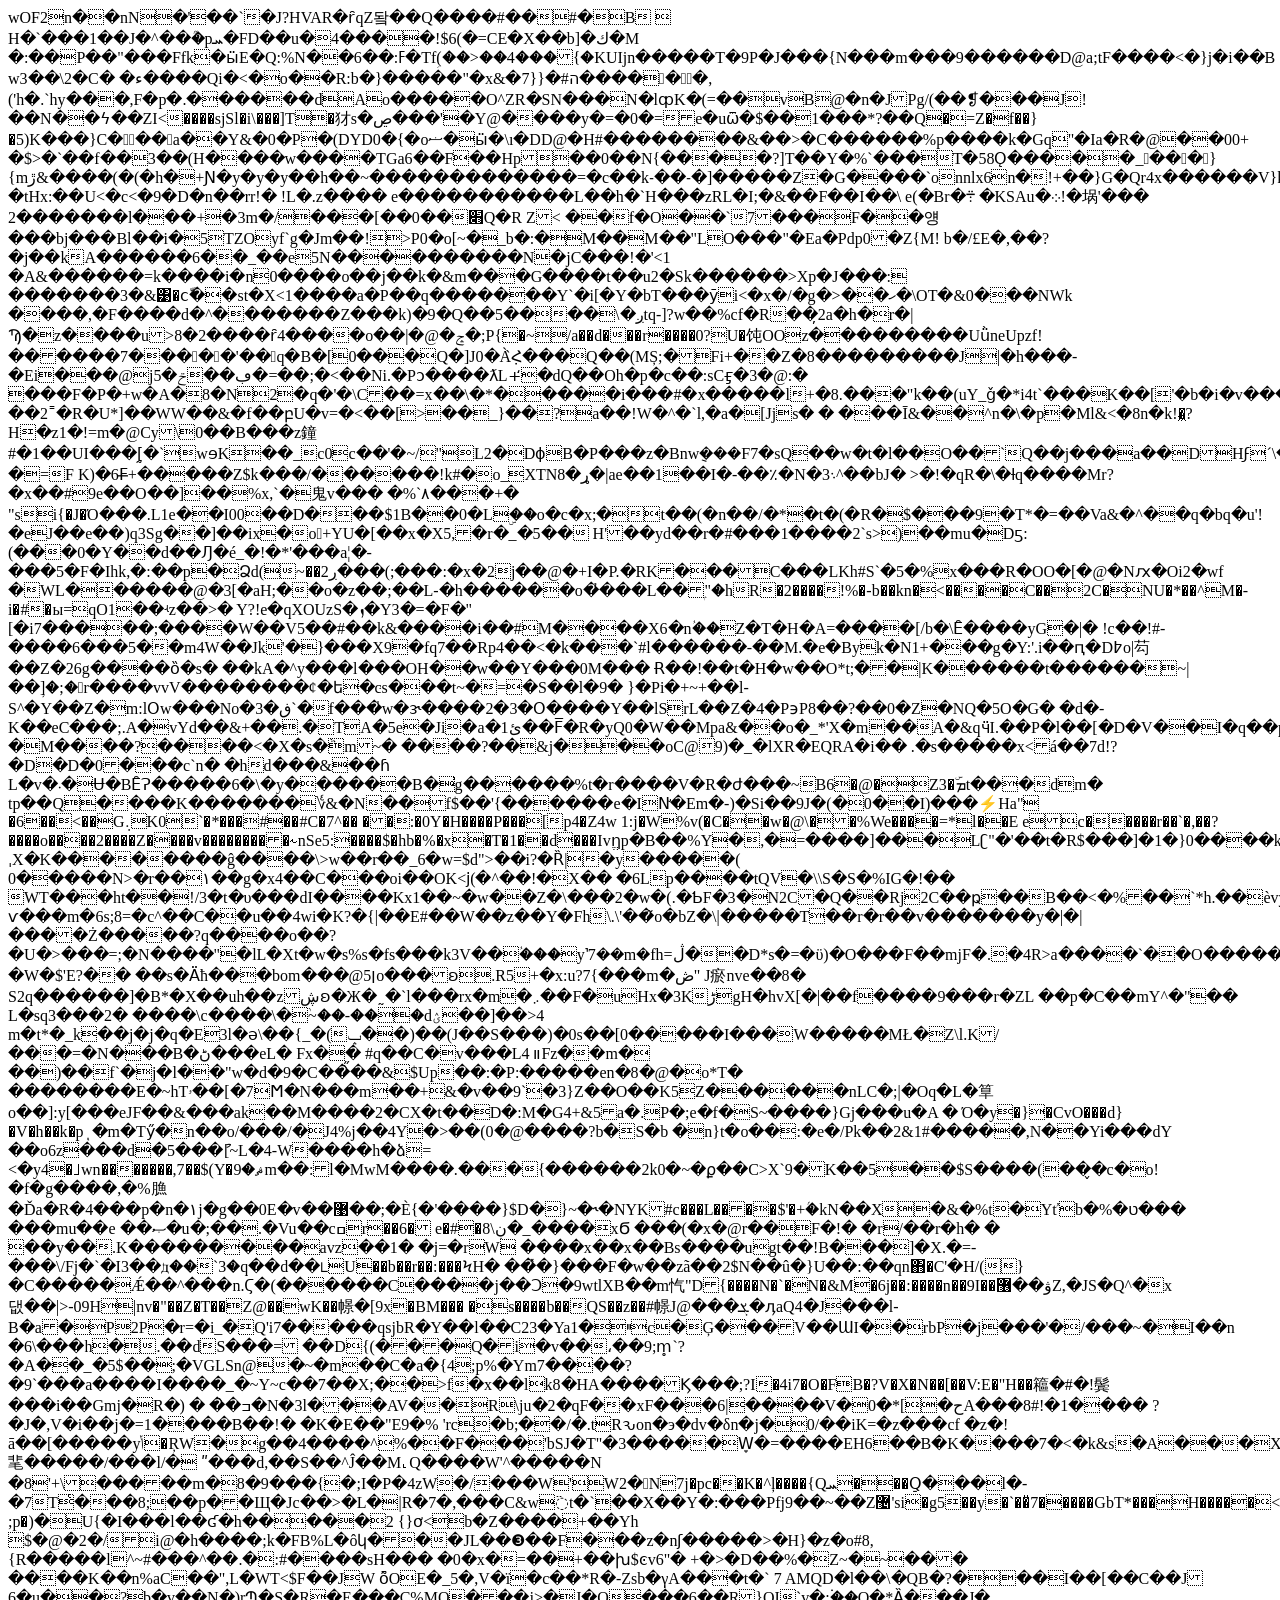
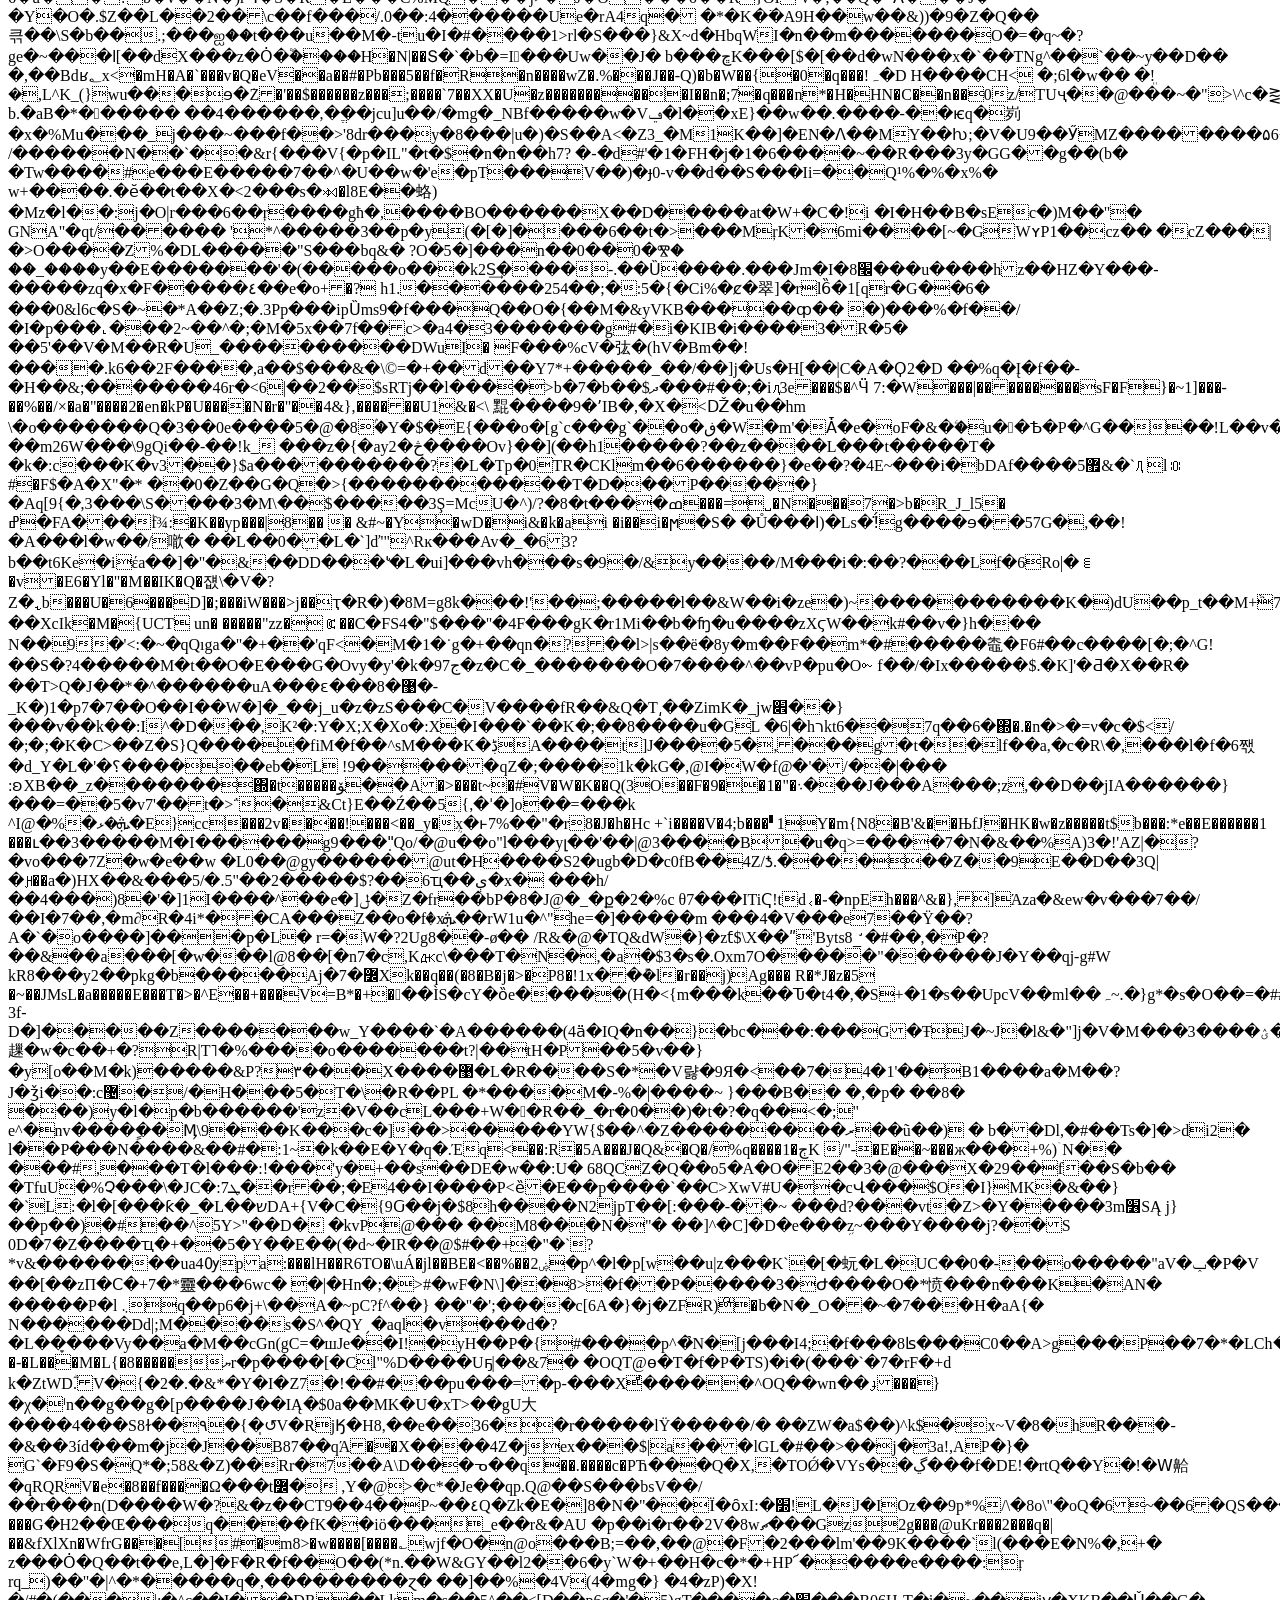
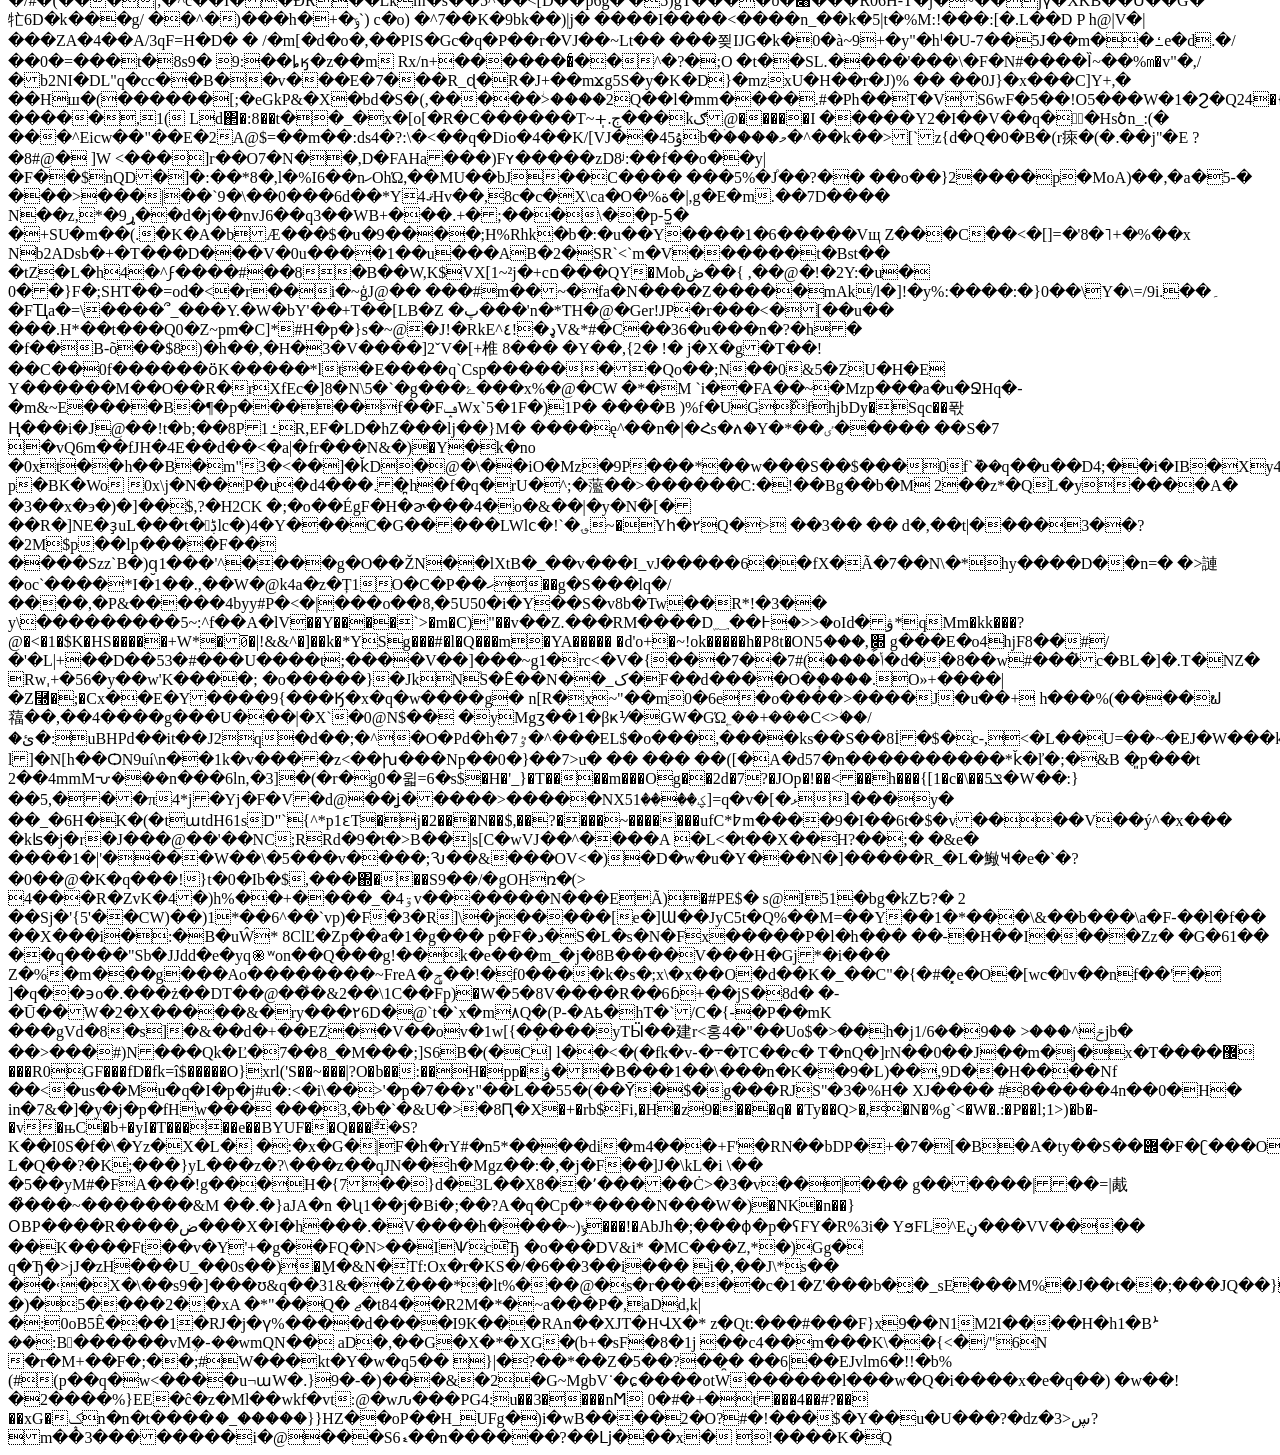
<file: 569ce4b8f30dc480-s.p.html>
<html><head></head><body>wOF2n��nN�'��`�J?HVAR�<!--?MVAR<`?STAT�8��/~
�l�X�<�0��6$�t �"���%lc`y�m��W
���l������\�}�Njp����t���k���@O�F�6eT��&$�Hdu���BH���z�Oa+21m�p��Mt������SD�0�;�x�u�k�!;O:�h������m$AZ��OyWD��k�C��=���="�������z8T
��G�#_�p'G$$�I�SE��k�@5�=�V��wf�<?�?�����m�0����#E*'"�Ħʢ�(�l�(�#b�o�@�+QF�Q��H�UU�Z-�!0-�!ڏ�d�j�v���F���������Wh�B�%�D�Q?��%��$�x�6m���"Vdk�?:a�l���w�92`Z��~���?H�TF���7����f!����ю�Q$���m�'j?�`���r��4T.rZ�3��q��q`�����z���<�(;I��)�"�Y�d�1� ����@'EO�<V�=<B~s%��<?qm� ˖J�4!�qzl|�d�,Ҧ�Mi����������ܦSk
�-->ȓqZ돸��Q����#��#�B	 H�`���1��J�^��֞�pܚ�FD��u�4����!$6(�=CE�X��b]�ك�M
�:��P��"���Ffk�ӹE�Q:%N��ߓ:��6�Tfؚ(��>��4���{�KUIjn�����T�9P�J���{N���m���9������D@a;tF����<�}j�i��B
w3��\2�C�
�ء����Qi�<�o��R:b�}�����"�x&�7}}�#ה����񜶐��,('h�.`hy���,F�p�.������dAo�����O^ZR�SN���N�lȹK�(=��vB@�n�JPg/(��❡���J!��N��ϟ��ZI<����sjSl�i\���]T�犲s�ڝ���'�Y@����y�=�0�=e�uѿ�$��1���*?��Q�=Z�f��}�5)K���}C���a��Y&�0�P�(DYD0�{�oޟ�ӹ�\ı�DD@�H#��������&��>�C������%p����k�Gq"�Ia�R�@��00+	�$>�`��f��3��(H����w����TGa6��F��Hp��0��N{����?]T��Y�%`���T�58Ǫ�����_���}{mڙ&����(�(�h�+Ɲ�y�y�y��h��~�������������=�c��k˗��˗�]�����Z�G����`onnlx6n�!+��}G�Qr4x������V}kڊ[R��juu+�5t{�X��?�Y4��v�!#2����o�;��%�����w9ӎa:�mkqN� �tHx:��U<�c<�9�D�n��rr!�	!L�.z����	e�����������L��h�`H���zRL�I;�&��F��I��\	e(�Br�܊
�KSAu�܀!�埚'��� 2�������l���+�3m�/���[��0��׋Q�R
Z< ��f�O��`7���F��얭���bj���Bl��i�5TZOyf`g�Jm��!>P0�o[~�_b�:�M��M��"LO���"�Ea�Pdp0�Z{M!
b�/£E�,��?�j��kA������6��_��e5N����������N�jC���!�'<1
�A&������=k����i�n0����o��j��k�&m���G����t��u2�Sk������>Xp�J���:
�������3�&͹�cّ��st�X<1����a�P��q�������Y`�i[�Y�bT���ӯi<�x�/�g�>��ހ�\OT�&0���NWk
����,�F����d�^�������Z���k)�9�Q��5����\�ږtq-]?w��%cf�R��̦2a�h�r�|Ϡ�z����u>8�2����ȓ4����o��|�@�ݘ�;P{�~/a��d���r����0?U�饨OOz���������UǜneUpzf!������7���󓁹��'��q�B�[0���Q�]J0�À݀̀Հ���Q��(MȘ;�Fi+��Z�8���������J|�h���-�Ei���@j5�ڢ��ݗ�=��;�<�<v��'�6l�p�{t &�?j٨�x��\n="" 3�!^�k��ana���j*�]w��#'�="" �Оh]��}�yc�)�&�h�s?�h�?z��duѦ�="">�Ni.�Pɔ����ƛL+̒�dQ��Oh�p�c��:sCӻ�3�@:�
���F�P�+w�A�8�N2�q�'�\C��=x��\�*�����i���#�x�����l+�8.���"k��(uY_ǧ�*i4t`���K��['�b�i�v���<�������_�����Nq��)�����UiS�Z�-��2˭�R�U*]��WW��&�f��բU�v=�<��[>��_}��?a��!W�^�`l,�a�[Jjs�	� ���Ī&��^n�\�p�Ml&<�8n�k!�͖?H�z1�!=m�@Cy\0��B���z鐘#�1��UI���[̰�`wɘK��_c0c��'�~/"L2�DϕB�P���z�Bnw݈���F7�sQ��w�t�l��O��`Q��j���a��DHϝ´\�#�{�׿��Wr''�Ϛ��<)2�d�]�ѯ�5��o��\�0�n�z�܋G�/md9�P
�=F	K)�6F̶+�����Z$k���/������!k#�o_XTN8�ړ�|ae��1��I�-��٪�N�3܈^��bJ�	>�!�qR�\�ƚq����Mr?�x��#9e��O��]��%x,`�⿁v���
�%`٨���+�
"si{�J�Ό���.L1e��I00��D���$1B��0�Lۣ��o�c�x;�t��(�n��/�*�t�(�R�$���9�T*�=��Va&�^��q�bq�u'!�eJ��e��)q3Sg��]��ix�o򾶦+YU�[��x�X5,�r�_�5��
H'��yd��r�#���1����2`s>)��mu�Dƽ:(���0�Y��d��Ԓ�é_�!�*'���a¦�-���5�F�Ihk,�:��p<v�l�t�(���7�r5l�����ډ7jt,\g��@v����dq�����}x��1�.h��nrybe ������g�%�y�˘�1��n�`'r��18h�-.�ُ��e�v�w40="" p�֥��lo�q��$v)gԫ�@������="" |�yi<�v�,,�v򬑉:�el������ef�="" $0��+|yx���@="" ey�s7����t5%�ldq��erw��2w��x��l�ʩy����^p|�̆��6��7)��`%mb�%x��h�^�¨���1߲���gu�����%��="" �<*��`d�l="" ��="" �?�;}!9���82�$%c���\r����vc���b�24&y���\kڋdu�l�1q헹g%\k�ǖ\n�l�������g9f��v0�re7.hm�1`b�6�<b���vmk�<e��;�a�.l6�[����j�}p�jlp�="M��k�6)�R��L��A�S.i�m4)*�݇���$o_�%" ƨvd="">�Ձd(~��ڔ2���(;���:�x�2j��@�+I�P.�RK���C���LKh#S`�5�%x���R�OO�[�@�Nԕ�Oi2�wf
�WL������@�3[�aH;��o�z��;��L-�h������o�҆���L��ۭ"�hR�2����!%�-b��kn�<����C��2C�NU�*��^M�-i�#�ы=qO1��ʵz��>�
Y?!е�qXOUzS�ܙ�Y3�=�F�"[�i7�����;����W��V5��#��k&����i��#M����X6�nؙ��Z�T�H�A=����[/b�\Ȇ����yG�|� !c��!#-����6���5��m4W��Jk'�}���X9�fq7��Rp4��<�k���`#l������-��M.�e�Byk�N1+���g�Y:'.i��ԥ�D߈o|芶��Z�26g����ȍ�s�	��kA�^y���l���OH��w��Y���0M���	Ɍ��!��t�H�w��O*t;��|K������t������~|��֛]�;�򚡺r����vvV��������¢�ե�ּcs���t~�=�S��l�9�
}�Pi�+~+��l-S^�Y��Z�m:lՕw���No�3�ڧ`�f���̍w�ɝ����2�3�Օ����Y��lSrL��Z�4�P϶P8��?��0�Z�NQ�5O�G�
�d�-K��eC���;.A�vYd��&+��.�TA�5e�Ji�a�1ئ��F̅�R�yQ0�W��Mpa&��o�_*'X�m��A�&qӵI.��P�l��[�D�V��I�q��p���
�M����?����<�X�s�ٞm~�	����?��&j���oC@9)�_�lXR�EQRA�i�� .�s�����x<á��7d!?�D�D�0���c`n�	�hd���&��ɦ L�v�܁�Ʉ�BȆɁ�����6�\�y������B�̕g������%t�r����V�R�ժ���~B6�@�Z3�ۜܡt���dm�	tp��Q����K�������؇&�N��f$��'{������e�IN̛�Em�-)�Si��9J�(�0��I)���⚡Ha"
�6��<��G܉K0`�*���#��#C�7^��
��:�0Y�H����P���[p4�Z4w 1:j�W%v(�C��w�@\��%We����=*l��E
ec�����r��`�,��?����o����2����Z����v���������˞nSe5:����$�hb�%�x�T�1��d���Ivֱƞp�B��%Y�,�=����]���Lʗ"�'��t�R$���]�1�}0����k���.>���R�i����ɝ��`�:J�ˌX�K��������ĝ����\>w��r��_6�w=$d">��i?�Ȑ|�y�����(	0�����N>�r��۱��g�x4��C���oi��OK<ϳ(�^��!�X��	�6Lp����tQV�\\S�S�%IG�!��
WT���ht��!/3�t�υ���dI����Kx1��~�w��Z�\���2�w�(.�ƄF�3�N2C�Q��Rj2C��ҏ��B��<�%��`*h.��èvy�B\I��oU�"$�\�sL9���v`L�<nb2� �9��#��mldn�e�km����@1-'���3�s�="" )���-ad��v�="" t�����0vgie+��c�#©m�h�0�xc�4n��@��*ƛr:�n���b="" p-s="" �xl�l���l�j����(�,r�~�xn���Ϛ��z,�p�펒�h��ru�di��="" ����+�^���Ֆ�6r���(��8ܻ�-1�͟"�e&��9="" m6m.w��],�ʎ���\���)�o�="" cl�m�{ޘ0a�����vjn,؇�䧣�[hd3�$0��ÀÝ�!��Ҁp����h��,��[`���\�ųz���)&�l�t2�����.x�j�j���--�v�q0``a|o?���ֿ��e�x����15_��߅[?��?��?���n="" hs��5��u_h����g|�="" ���="">x�m27aMͅ;K�9���6��Z���{�zlyl{�?ѵ���m�6s;8=�c^��C��u��4wi�K?�{|��E#��W��z��Y�Fh\.\'��͂o�bZ�\|�����T��r�r��v�������y�|�|����Ż�����?q����o��?�U�>���=;�N����"�lL�Xt�w�s%s�fs���k3V��ؙ���y˺7��m�<e|���y���p�y��e� �"��c�f���-����5�n������gh,���g�x̈́zh����ȃ������;�q<d="�,88˗찃�,\�\I��U���J�(�.�*��c�" ��ӧl="" ��zн��l%�t|ek6u�"�="" @1h��ܻxt�x�*.�ۗ�="" v="" [㯹<�zŦܼr[�h�`�z(7&������v���ȸ�s)��u�l�u="��R��2�B�R��^Je���n��f���+p�Z�C,��v�E��J���T�����S��`������p������" �?���g="" �?�u��7����y@������c�g$������&�!��z="`2�A�+������7" ���9)r="" ����s�w�|���۞��1(\�(1="" fj4�x�m�b�t��d˕g��景�c{����_��������|����e�5�z�ez�p㤛h�!1k����h8p�d��0��x�#�pab�"l����g�dcd�b�i�k5�w�̖�@�"�i��ҭm�n��="" "�f���"�zj�+g�="" �7fs��,����us�����="" �ebcg���b���b�pfܘ�b��֬2u�mwy��߿z�="�xC���@�4���j8�]l�y'5$��5�~dOG*,g��0&#��z" |פ�b�h!�o�ו��x="" ���\�="" �-5b�*���|��"$m�����f,�ms���="a@]���He�&�(��$�z�" az�g�*t)����v��u@��\3op��l�s�="e'7U��r$�o��2���,��׳" mȩ*!�4h�e��a�ssl�ܵ3�#`�]x�o���{7l��c_�|���q�z���{�]�&�������$�f�<��"="">fh=ڷ��D*s�=�ϋ)�O���F��mjF�.�4R>a����`��O�����l��jm�H�YhC"��1��|�W�$'E?��	��s�Ӓħ���bom���@׀5o���ʚ.R5+�x:u?7{���m�ڞ"
J瘀nve��8� S2q������]�B*�X��uh��zڜʚ�Ж�˷�`l���rx�m�܇��F�uHx�3KڑgH�hvX[�|��f����9���r�ZL
��p�C��mY^�"��	L�sq3���2�
����\c����\�֨~��-���dؽ��]��>4 m�t*�_k��j�j�q�E3l�ə\��{_�(ݒ��)��(J��S���)�0s��[0�����I���W�����MŁ�Z\l.K/���=�N���B�ڻ���eL�  Fx��	#q��C�v���L4 װFz��m� ��)��f`�j�l��"w�d�9�C��̀̋��&$Up��:�P:�����en�8�@�o*T�	��������E�~hTۥ��[�7Ϻ�N���m��+&�v��9`�3}Z��O��K5Z������nLC�;|�Oq�L�筸o��]:y[���eJF��&���ak��M����2�CX�t��D�:M�G4+&5a�.P�;e�f�S~����}Gj���u�A
�
Ό�y�}�CvO���d}�V�h��k�pͺ�m�Tӳ�n��o/���/�J4%j��4Y�>��(0�@����?b�S�b �n}t�o��:�e�/Pk��2&1#�����,N��Yi���dY	��o6z���d�5���ު[~L�4-W����h�ձ=<�y4�˩wn�������,7��$(Y�ޘ�9m��:l�MwM����.���{������2k0�~�ϼ��C>X`9�K��5��$S����(��̬�c�o!�f�g����,�%䐳�Ďa�R�4���p�n�۱j�g��0E�v��޹��;�Ѐ{�'����}$D�}~�˞�NYK#c���L����$'�+֜�kN��X�&�%t�Yťb�%�ט��� ���mu��e	��ޞ�u�;��.�Vu��cߛr��6�	e�#�ڹ\8�_����xϬ	
���(�x�@r��F�!�
�r/��r�h�
�
��y��.K���������avz��1�	�j=�rW
����x��x��Bs����ugt��!B���]�X.�=-���\/Fj�`�I3��ꚁ��`3�q��d��˪U��b��r��:���ϞH�
��̽�}���F�w��zã��2$N��û�}U��:��qn΋�C'�H/(}�C�����Ǽ��^���n.Ϛ�(������C����j��Ɔ�9wtlXB��m忾"D{����N�`�N�&M�6j��:����n��9I��ۋ��޶Z,�JS�Q^�x댒��|>-09H|nv�"��Z�T��Z@��wK��幜�[9x�BM���
�s����b��QS��z��#幜J@���ܮ�ӆaQ4�J���l-B�a�P2P�r=�i_�Q'i7�����qsjbR�Y��l��C23�Yaײ�1c�Ģ���V��ƜI��rbP�j���'�/���~�I��n	�6\���h�.��dS���= ��D{(���Q�i�v��،��9;m̥`?�A��_�5$��;�VGLSn@�~�m��C�а�{4;p%�Ym7����?�9`���a����I����_�~Y~c��7��X;��>f�x��lk8�HA����Ϗ���;?I�4i7�O�FB�?V�X�N��[��V:<!--�*����'�'�5�'���6���?�W W���G��#����3kXS9�`�zۢq4�W'�Uymɵ�&3}���2}������C{7�֎��]�!7
3��t���������m��]�k�k�ӠK��@?���=���#���v̈́⌙h<�t�����ꜗ�'
��Է�򂃱��?<-)Sd'^�G&g[v�5.���3�&GE!��yw
�,�#�fk��T�v�$;~��U�o�OZ��P4��7y�G�,K��\k����܃1���a��㹼j{�ʅ�ND�*�Я�Dq�
6�^���x���o�J�ŖBn��`K��&?Ց����f5R���I���քh���L.t~5g����OS�@Ԍ=
l�O!.����������v�!Tj�.�Ӕߜ�,t����;�v�3��)��s�ϭ�~Q��-->E�"H��䉩�#�!鬓���i��Gmj�R�)	� �̀�ߏ�N�3l���AV��R\ju�2�qF��xF���6|����V�ح�]*�0A���8#!�1����
?�J�,V�i��j�=1����B��!�	�K�E��"E9�%
'rc�b;��/�.tRԅon�э�dv�δn�j�0/��iK=�z���cf �z�!ā��[�����yݳ�ŖW�g��4����^%��F���'bSJ�T"�3�����W̞�=����EH6��B�K����7�<�k&s�A���X��x86�靟�����/���l/� ʺ���d,��S��^Ĵ��M˻Q����W'^�����N
�8'+\�����m�8�9���{�;I�P�4zW�/���W'W2�N7j�pc��K�^ļ����{Qܚ���Q̠���l�-�7T͑���8;��p��Щ�Jc��>�L�|R�7�,���C&w߳t�`��X��Y�:���Pfj9��~��Z޴'si�g5��y�`��̎7�����GbT*���H�����<�5��f��q��
;p�)�U{�I���l��ʛ�h�����2
{}ơ<b�Z����+��Yh 
$�@�2�/i@�h����;k�FB%L�ôկ���JL��❸��F���z�nʃ�����>�H}�z�o#8,{R�����l^~#���^��.�:#����sH���	�0�x�=��+��խ$ͼv6"�
+�>�D��%�Z~�~���	����K��n%aC��",L�WT<$F��JW
ȭOE�_5�,V�ï�c��*R�-Zsb�γΑ���t�`	7
AMQD�l��\�QB�?���I��[��C��J	6�u��?b�v��N�)rՊ�S�R�E���C%MQ���j>�J�O���6��R}OI`v�;۬��Q�*Ȁ���J�
�Y�O�.$Z��L��2��\c��f���/.0��:4������Ue�rA4q�	�*�K�߳�A9H��w��&))�9�Z�Q��큮��\S�b��.;���ஐ��t���u��M�-tu�I�#����1>rl�S���}&X~d�HbqWI�n��m�������O�=�q~�?ge�~���ߊ[��dX���z�Ȯ�֟����H�N|��Տ�`�b�=I󐱿���Uw��<j�̅���8}���ri�����ܤ����ٹxny|�Đls��2c*�s��h�ge�c*r\������#�h� c���="" ��wlhiwӰ�j�r�����e�]���lɢ�.��c="" ry�~��e�3�qfia��a��֥��&�f0~f�-7�@�\���8c01="�W�P�[ ��6؃J��ep�\��8c:�4��)��a3��Ҳ��\�@��B%X�h��" �k�="���z��Wi��q���Fi����%)b�d�7�v�O�A+��������Ϸ=������q,��L!U�ǧ�k�u��P��^��vu�M�a��C�X�T���Y��K�J%�������'&">J� b���ڇK���[$�[��d�wN���x�`��TNg^��`��~y��D��	�,��Bdʁ؂x<�mH�A�`���v�Q�eV��a��#�Pb���5��f�R<ng��2���~�'>�n����wZ�.%���J��-Q)�b�W��{�0�q���!ہ�D H����CH<
�;6l�w��
�ܸ!�,L^K_(}wu���ɘ�݁Z�'��$������z���;����`7��XX�U�z����������I��n�;7�q���n*�H�HN�C��n��0z/TUҷ��@���~�">\^c�⪐?b.�aB�*������	��4������,�ֱ��jcu]u��/�mg�_NBf�����w�Vݠ�l��xE}��w��.����-��ѥq�峛�x�%Mu���_j���~���f��>'8dr���y�8���|u�)�S��A<�Z3_�M1K��]�EN�Ʌ��MY��ƕ;�V�U9��ӲMZ��������۵6<�=���Vza��\�k����
/������N��`��&r{���V{�p�IL"�t�$�n�n��h7?
�-�d#'�1�FH�j�1�6����~��R���3y�GG��g��(b�	�Tw����#e���E�����7��^�U��w�'e�pT���V��)�ɟ0-v��d��S���Ii=��Q¹%�%�x%�
w+����.�ӗ��t��X�<2���s�ꁠ�l8E��蛒) �Mz�l��:j�O|r���6��ŗ����għ�,����BO������X��D�����at�W+�C�!i �I�H��B�sEc�)M��"�
GNA"�qt/������ '*^�����3��p�y(�[�]����6��t�>���MŗK�6mi����[~�GWʏP1��cz��
�cZ���|�>O����Z%�DL�����"S���bq&�
?O�5�]���n��0��0�Ⰺ�
��_����y��E�������'�(�����o���k2S͢����-.��Ȕ����.���Jm�I�8׬���u����hz��HZ�Y���-�����zq�x�F�����٤��e�о+�?	h1.������254��;�:5�{�Ci%�ȼ�翠]�rl6̏�1[qr�G��6�
���0&l6c�S�~�*A��Z;�.3Pp���ipȔms9�f���Q��O�{��M�&yVKB�����ȹ��
�)���%�f��/�I�p���˻���2~��^�;�M�5x��7f��c>�a4�3�������g#�i�KIB�i����3�R�5� ��5'��V�M��R�U_����������DWuΙ�	F���%cV�㢬�(hV�Bm��!����.k6��2F����,a��$���&�\©=�+��d��Y7*+�����_��/��]j�Us�H[��|C�A�Ϙ2�D	��%q�Į�f��-�H��&;�������46r�<6|��2��$sRTj��l����>b�7�b��$ދ���#��;�iԯ3e���$�^Ӵ
7:�W���|���������sF�F}�~1]���-��%��/×�a�"����2�en�kP�U����N�r�"��4&},������U1&�<\
䵪����9�ʼIB�,�X�<Ǆ�u��hm  \�o�������Q�3��0e����5�@�8ۢ�Y�$�E{���o�[g`c���g`��o�ڧ�W�m'�Ǡ�e�oF�&�ۧ�u�򓵨�Ѣ�P�^G����!L��v���Au:����}W�DtwM���;rs������ˉ���
��m26W���\9gQi��-��!k_
���z�{�ay2�څ����Ov}��](��h1�����?��z����L���t�����T�
�k�:c���K�v3��}$a����������?�L�Tp�0TR�CKlm��6������}�e��?�4E~���i�bDAf����޿5&�`Ԯ lꁤ#�F$�A�X"�*
��0�Z��G�Q�>{������������T�D���P�����}�Aq[9{�,3���\S����3�M\��$�����3Ş=McU�^)/?�8�t����ߘ���=˽�N���7�>b�R_J_l5�
ߝ�FA���ؙf¾:�K��yp���|8�� �
&#~�Y�wD�i&�k�ai
�i��i�ϻ�S�
�Ů���ا)�Ls�!̈́g����ɘ��57G�,��!�A���l�w��/噷�	��L��0�ְ�L�`]ď'"^Rĸ���Av�_�63?b��t6Ke�iέa��]�"�&��DD���'̛�L�uі]���vh���s�9�/&y����/M���i�:��?���Lf�6Ro|�꒲�v�E6�Yl�"�M��IK�Q�쟶\�V�?Z�ߨb���U�6���D]�;���iW���>j��ҭ�R�)�8M=g8k���!'��;�����l��&W��i�ze�)~�����������K�)dU��p_t��M+ٞ78��xr��`���k<u������3�骉al(8��#�������n�h^x��_�t��t�{k���$�nk�bj���2[uk;�g���v۫�j�.㪕z%�z��� ���+d-�="" ���������'c���n�ajqj�5sj�̎p[2t��zj7o��$�n��$ݐ�.{x��*��s�-�Ξ�j������@��k��p�.i{��~}x���r-d�n�d�rƦ���m���+�c�z�vi�lm���ma�t�be���<x��;�jڞ�396�mv�|�hxd��2p�:s��xo�a="" �&&��p,�e��|@?k����="" ء��o�wi�i�â1bp%��l&�}.�*���@��ꟸid?��;&f�w���="" ԁz�="" ٛ="" "xr�e�g@��zt�w�\jx��v�z#="">ߧ�qĨ�fE㚚��XcIk�M�{UCT
un� �����"zz�ꀇ��C�FS4�"$���"�4F���gK�r1Mi��b�ʩ�u����zXϛW��k#��v�}h���
N��9�'<:�~�qQıga�"�+��'qF<�M�1�˙g�+��qn�?��l>|s��ё�8y�m��F��m*�#�����鼄�F6#��c����[�;�^G!��S�?4�����M�t��O�E���G�Ovy�y'�k�ج97�z�C�_�������O�7����^��vP�pu�Oᯡf��/�Ix�����$.�K]'�Ƌ�X��R�
��T>Q�J��*�^������uA���ԑ���8�޹�-_K�)1�p7�7��O��I��W�]�_��j_u�z�zS���C�V����fR��&Q�T͵��ZimK�_jw׎��}���v��k��:I^�D���,K²�:Y�X;X�Xo�:X�I���`��K�;��8����u�GL
�6|�hרkt6��7q��6�΍�.�n�>�=ν�c�$</�;�;�K�C>��Z�S}Q�����fiM�f��^sM���K�ڋA����t]J����5�,���g�t��lf��a,�c�R\�,���l�f�6짻�d_Y�L�'�؟������eb�L !9������qZ�;����1k�kG�,@I�W�f@�'�/��|��� :ʚXB��_z������<q��sc�b]]� ����y���\3���w'��e`="�" &f�ޮy(,\c�\��"x��w�����t�h�9="" �\���t2��1v����ah�����="" %i�ʌ�;�i�����������[��x}8iy�m�e�:9�f��sҜ{����(�&�a�(�)%�i�q�����a"�!a��h��9���jz�="" �c�o�r�$~��+{y�2yl��f];c��Ϊ="">�΍�t�����ﯚ��A�>���t~�#V�W�K��Q(3O��F�9��1�"�܈���J���A���;z,��D��jIA������}���=��5�v7'��t�>΅�&Ct}E��Ź��5{,�ˈ�]o��=���k
^I@�%�ܞ�ޅ�E}cc���2v����!���<��_y�ܴx�ͱ7%��"�r8�J�h�Hc
+`i����V�4;b���▘1Y�m{N8�B'&��ЊfJ�HK�w�z�����t$b���:*e��E������1
���ւ��3�����M�I������g9���"̣Qo/�@u��o"l���yլ��'��|@3����B�u�q>=����7�N�&��%A)3�!'AZ|�?�vo���7Z�w�e��w	�L0��@gy������@ut�H����S2�ugb�D�c0fB��4Z/ƾ.������Z��9E��D��3Q|�Ԩ��a�)HX��&���5/�.5"��2�����$?��6ҵ<!--^�;�)��j8~ݩI�)�$��"< �Iaө�A-�͒1�&Ǒ�\nCP+Qe�y�� F���=�`�=,,/��R�t���8Y��?�|�i��߼H��R�ߪ�F8]SvNpy-����Z,B������lc���N��i��h3�멫�Y���/O�l:�
fF
�-��'�(�N�|E`�y� V���j��u�j���P"T��*�!˝����BDk��[�M�M���u[�,�a �@zf�B�T���e��G�D�"����2�{]�)���@,��t�Tz#ȧ�D��z29��c���A=UJ�4�,�B�(M�������r�p-->��ې�x�	���h/��4���)8�'�]1I����^��e�]ݪ�Z�fr��bP�8�J@�_�ք�2�%c
θ7���ITiҀ!td˱�֊�npEh���^&�},]Άza�&ew�v���7��/��I�7��,�m∂R�4i*��CA���Z��o�fٛ�xܞ��rW1u�^"he=�]�����m
���4�V���e7��Ÿ��?A�`�o����]���p�L�
r=�W�?2Ug8��-ø�� /R&�@�TQ&dW�}�zƭ$\X��ʺ'Byts8_̛
�#��,�P�?��&��a���[�w���l@8��[�n7�c,Kԫc\���T�N�,�a�$3�s�.Oxm7O�����"������J�Y��qj-g#W	kR8���y2��pkg�b�����Aj�7�߼Xk��q��(�8�B�j�>�P8�!1х��݊�l�r��j)Ag���
R�*J�z�5
�~��JMsL�a�����E���T�>�^E��+���V=B*�+�񚵲��ÌS�cY�ȍe�����(H�<{m���k��Ԏ�t4�,�S+�1�s��UpcV��ml��ہ~.�}g*�s�O��=�##�V%��F`�Y0q�d��<����X�}s��tNj�D��uѐ����JZ=�?
3f-D�]�����Z�������w_Y����`�A������(4ӓ�IQ�n��}�bc���:���G�ŦJ�~J�l&�"]j�V�М���3����ؽ��mr���ه�K䟁�w�c��+�?R|T˥�%����o�������t?|��tH�P��5�v��}�y[o��M�k)�����&P?٣���X����޹�L�R����S�*�V럃�9Я�<��7�4�1'��B1����a�M��?J�ǯi��:c޴�/�H���5�T�\�R��PL �*����M�-%�|����~
}���B�� �,�p�	��8�
���)y�l�p�b������'z�V��cL���+W�󋱀�R��_�r�0��)�t�?�q��<�;"
e^�nv�����ٍ�Ӎ\9���K���c�]��>�����YW{$��^�Z���������ރ��ũ��)
�
b��Dl,�#��Ts�]�>di2�
l��P���N����&��#�:1~�k��E�Y�q�.Έq<��:R�5A���J�Q&�Q�/%q����1�ڄK	/"-�E��~���ж���+%)ۤN��
���#,���T�l���:!���'y�+��s��DE�w��:U� 68QCZ�Q��o5�A�O�E2��3�@���X�29��f��S�b�� �TfuU�%Չ���\�JC�:ܛ7��r��;�E4��I����P<ȅ�E��p����`��C>XwV#U��cՎ���$O�I}MK�&��}�`L:�l�[���ƙ�_�L��שDA+{V�C�{9Ԍ��j�$8h����N2jpT��[:���-��~
���d?���vt�Z>�Y�����3m׶SĄ
j}��p��)�#��^5Y>"��D� �kvP@��� ��M8���N�"�
��]^�C]�D�e���ܹz~���Y����j?��S
0D�7�Z����ҵ�+��5�Y��E��(�d~�IR��@$#��+�"�`?*v&��������ua4Ѹpa:���lH��R6TO�\uÁ�jl��BE�<��%��ۻ2�p^�l�p[w��u|z���K`�[�蚖�L�UC��0�-��o�����"aV�ݕ�P�V
��[��zП�Ϲ�+7�*靈���6wc�	�|�Hn�;�>#�wF�N\]��8>�f��P�����3�Ժ����O�*愤���n���K�AN� �����P�l
܆q��p6�j+\��A�~pC?f^��}	��"�';����c[6A�}�j�ZFR)ꦶ�b�N�_O��~�7���H�aA{� N������Dd|;M����s�S^�QYˏ�aql�v���d�?�L��̞���Vy��a�M��cGn(gC=�шJe��I!�yH��Ρ�{#����p^�̉N�[j���I4;�f���8ʪ���C0��A>g���P��7�*�LCh����K��^�����T�)��re�3o�"rZ�޳����B3Ϻ�W׽Ó,;S�'}fH�o����z{Q���DDV��*��X;g�-�-�L���M�L{�8�����ޔr�p����[�Cl"%D����Uҕ|��&7�	�OQT@ө�T�f�P�TS)�i�(���`�7�rF�+d
k�ZtWDؓ.V�{�2�.�&*�Y�I�Z7�!��#���pu���=�p-���Xͩ�����^OQ��wn��ֈ���}�χ�ˡn��g��g�[p����J��IĄ�$0a��MK�U�xT>��gU大����4���S8ɫ��۹�{�↺̩V�RjӃ�H8,��e��36��r�����lŸ�����/�
��ZW�a$��)^k$�x~V�8�hR���-�&��3íd���m�j�J��B87��qΆ��X����4Z�jex���$|a���lGL�#��>��j�3a!,AP�}� G`�F9�S�Q*�;58&�Z)��Rr�7��A\D���ᓀ��q��.����c�PЋ���Q�X,�TOǾ�VYs��ڲ���f�DE!�rtQ��Y�!�Ԝ䶎�qRQRV�e�8��f����Ω���t߼�
,Y�@>�c*�Je��qp.Q@��S���bsV��/��r���n(D����W�?&�z��CT9��4��P~��٤Q�Zk�E�]8�N�"��Ϊ�ȏxI:�׽!L�J�IOz��9p*%/\�8o\"�oQ�6~��6�QS������������[/.iH[jӺ�Q�@0e)�H��D�{�K%&��Xlo�ҝD�b4�����F&��ށ
���G�H2��Œ���q����fK��iö���_e��r&�AU
�p��i�r��2V�8wޗ���Gz2g���@uKr���2���q�|��&fXlXn�WfrG���[#�m8>�w����[����؎wjf�O�n@o���B;=��,��@�F�2���lm'��9K����`l(���E�N%�,+� z���Ȯ�Q��t��e,L�]�F�R�f��O��(*n.��W&GY��l2��6�y`W�+��H�c�*�+HP՜�����e����:ŗ	rq_)��"�|^�*�����q�,���������ɀ�
��]��%�4V(4�mg�}
�4�zP)�X!�/#�(���|;�^c��I��ÐR��Lkm�s��5^��<[D��p6g�'�5)gT����o�׈���R06H-T�j�~��jү�XKB��Ǔ��G�牤6D�k���g/
��^�)���h�+�ݹ`)	c�o)
�^7��K�9bk��)|j�
����I����<����n_��k�5|t�%M:!���:[�.L��D
P	h@|V�|���ZA�4��A/3qF=H�D� �
/�m[�d�o�,��PIS�Gc�q�P��r�VJ��~Lt��
���쬦IJG�k�0�à~9+�y"�hˡ�U-7��5J��m��ߑe�d.�/��0�=���t�8s9�
9:��ȴӄ�z��m	Rx/n+�������ͨ��^�?�;O
�t��ЅL.����'���\�F�N#����Ȉ~��%ՠ�v"�,/�b2NI�DL"q�cc��B��v���E�7���R_ɖ�R�J+��mϫg5S�y�K�D}�mzxU�H��r�J)%	�� ��0J}�x���C]Y+,� ��Hш�(������[;�eGkP&�X�bd�S�(,�����ؗ>����2Q��l�mm����.#�Ph��T�VS6wF�5��!O5���W�1�Ϩ�Q24�{�8o�̂טMC����F�"��.p�c�W
�����,1( Ld΂�:8��t��_�x�[o[�R�C������T~+̩.ڄ���kګ@�����I
�����Y2�I��V��q�剤̵�Hsծn_:(� ���^Eicw��"��E�2A@$=��m��:ds4�?:\�<��q�Dio�4��K/[VJ��ﯗ45b�ۛ����މ�^��k��>[`z{d�Q�0�В�(r㾢�(�.��j"�E	?�8#@�
]W
<���]r��O7�N��,D�FAHa���)Fʏ�����zD8ʲ:��f��o��y|�F��$nQD�]�:��*8�,l�%I6��nހOhΏ,��MU��bJ��C����
���5%�֠J��?��
��o��}2����p�MoA)��,�a�5-�
���>���|��`9�\��0���6d��*Yޤ4Hv��,8c�c�X\ca�O�%ة�|,g�E�m.��7D���� N��z,*�ړ9��d�j��nvJ6��q3��WB+���.+�;���\��p-5̫� �+SU�m��(.�K�A�bÆ���$�u�9����;H%Rhk�b�:�u��Y����1�6�����Vщ	Z���C��<�[]=�'8�˥+�%��x
Nb2ADsb�+�T���D���V�0u����1��u���AB�2�SR`<`m�V������t�Bst��
�tZ�L�h4�^ϝ����#��8�B��W,K$VX[1~²j�+cם���QY�Mobڞ��{	,��@�!�2Y:�u�
0��}F�;SHT��=od�<�r��i�~ģJ@��
���#m��~�fa�N����Z�����mAk/l�]!�y%:����:�}0��\Y�\=/9i.��۔�FҴa�=\����՞_���Y.�W�bY'��+T��[LB�Z �پ���'n�*TH�@�Ger!JP�r���<�[��u��
���.H*��t���Q0�Z~pm�C]*#H�p�}s�~@�J!�RkE^ډ�!٤V&*#�C��36�u���n�?�h�	�f��B-õ��$8)�h��,�H�3�V����]2ˇV�[+椎
8��� �Y��,{2�	!� j�X�g�T��!��C��0f������ӧK��<k��`���(?jf ���~`�ۀɰ��="" &����x-5jdpo�d�hk����="�" y�~�������&���$��l�2����@�`?="" |-�="" x�.��ݨ�!="��{4`c�V��c" gh�ز�2h����zжi��a�t�x="" ��@�p����q8�֏̦%�c̶����2�zu�cm�j.�n��c�%="" *�e���0˦�n�����Ɓ�1a��ex="">���*lt�E����q`Csp�������Qo��;N��0&5�ZU�H�E
Y������M��O��R�rXfEc�]8�N\5�`�g���ۓ���x%�@�CW
�*�M `i��FA��~�Mzp���a�u�ՋHq�-�m&~E����B�¶�p�����f��FݡWx`5�1F�)1P�
����B
)%f�UG߰fhjbDy�Sqc��퐋Ң���i�J@��!t�b;��8Pߑ1R,EF�LD�hZ���lj��}M� ����ę^��n�|�Հs�ለ�Y�*��ٸ����� ��S�7 �vQ6m��fJH�4E��d��<�a|�fr���N&�)�Y�k�no	�0xt��h��B�m"3�<��]�ǩD�@�\��iO�Mz�9P���*��w���S��$���0f`݉��q��u��D4;��i�IB�Xy4`Z�SX�j=6C�k�b�gGF��c����v=�,�Z^��ϒ�IW�h۫2�@�N$�����C)a��"�P�XEs�mo~�e������ʹ�m5�b�0
p�BK�Wo 0x\j�N��P�u�d4���.�̪h�f�q�rU�^;�蘫��>������C:�!��Bg��b�M 2��z*�QL�y����A�
�3��x�э�)�]��$,?�H2CK	�;�o��ÉgF�H�ɚ���4�o�&��|�y�N�̍[�
��R�]NE�ҙuL���t�ڋlc�)4�Y���C�G�����LWlϲ�!`�؈~�Yհ�٢Q�> ��3��  �� d�,��t|����3��?�2M$p��lp����F��
����Szz`B�)q̮1���'^����g�O��ŽN��lXtB�_��v���I_vJ�����6��fX�Ã�7��N\�*hy����D��n=�	�>謰�oc`����*I�1��.,��W�@k4a�z�Ț1O�C�P��ހ��g�S���lq�/����,�P&�����4byy#P�<�|���o��8,�5U50�i�Y��S�v8b�Tw��R*!�3��
y\���������5~:^f��Α�lV��Y����`>�m�C)"��v��Z.���RM����D߅��؁�>>�oId�ۋ*qMm�kk���?@�<�1�$K�HS�����+W*�0̅�|!&&^�]��k�*YSg���#�l�Q���m�YA�����	�d'o+�~!ok�����h�P8t�ON׍ީ,���5
g���E�o4hjF8��#/�'�L|+��D��53�#���U����t;����V��]���~g1�rc<�V�{���7��ݳ����)#7�d��8��w#���҅c�BL�]�.T�NZ�
Rwˌ+�56�y��w'K����;
�o�����}�JkN֩S�Ȇ��N��_ک�F��d����O�֧����.O»+����|�Z⿭�;�Cx��E�Y����9{���Ӄ�x�q�w����g�
n[R�x~"��m0�6e�o����>����J�u��+
h���%(����ຟ䕐��,��4����g���U���|�X`�0@N$��
�yMgӡ��1�βҝ⅟�GW�GΏ˿��+���C<>ؗ��/�ئ�:uBHPd��it��J2q�d��;�^�O�Pd�h�ٷ7�^���EL$�o���,����ks��S��8İ�$�c-,<�L��U=��~�EJ�W���k�����-l]�N[h��ѺN9uí\n��1k�v����z<��խ���Np��0�}��7>u�
��
��� ��([�A�d57�n����������*ǩ�ľ�;�&B �͈p���t	2��4mmMᣠ���n���6ln,�3]�(�r�g0�윏=6�s$�H�'_}�T����m���Og��2d�7?�JOp�!��<��h���{[1�c�\��5ݏ�W��:}��5,���π4*j�Yj�F�V�d@��ʝ�����>�����NXؼ����51]=q�v�[�ޅl���y�	��_�6H�K�(�tաtdH61sD"`{^*p1ԑT�j�2���N��$,��?����~�������ufC*߈m����9�I��6t�$�v����V��ý^�x���
�kʪ�j�r�J���@��'��NC;RRd�9�t�>B��|s[C�wVJ��^����A
�L<�t��X��H?��;� �&e�
����1�|'����W��\�5���v����;Ԅ��&���OV<�)�D�w�u�Y���N�]�����R_�L�䲄Ҹ�e�`�?�0��@�K�q���!}t�0�Ib�$,���΍���S9��/�gOHռ�(>	4���R�ZvK�4�)h%��+����_�4ۊv�������N���EÃ)�#PE$�	s@I51�bg�kZԵ?�	2
��Sj�'{5'��CW)��)1*��6^��`vp)�F�3�R]\�j�����[e�]Ɯ��JyC5t�Q%��M=��Y��1�*���\&��b���\a�F-��l�f�� ��X���i�:�B�uŴ*
8ClĽ�Zp��a�1�g���
p�F�ﺩ�S�L�s�N�Fx�����P�l�h���	��-�H��I����Zz�	�G�61��	��q����"Sb�JJdd�e�yq֎ʷon��Q���g!��k�e���m_�j�8B����V���H�Gj*�i���
Z�%�m���g���Ao��������~FreA�ݯ��!�ֹf0����k�s�;x\�x��O�d��K�_��C"�{�#�͓e�O�[wc�v��nf��'�	]�q��϶o�.���ż��DT��@��͋�&2��\1C��Fp)�W�5�8V����R��6ɓ+��jS�8d�	�-�Ū��W�2�X�����&�ry���۲6D�@`t�`x�m٨Q�(P-�Aҍ�hT�`/C�{-�P��mK	���gVd�8�s]�&��d�+��EZ��V��ov�1w[{�ֽ����yTӸ��建r<홍4�"��Uo$�>��h�j1/ݗ^���<
��9�ܶ�6jb�
��>���#)N���Qk�Ľ�7��8_�M���;]S6B�(�C]
l��<�(�fk�v-�܋�TC��c�	T�nQ�]rN��0��J��m�j�x�T����޼
���R0GF���fD�fk=î$�����O}xrl('S��~���|?O�b��:��H�pp�ۋ��B���1��\���n�K��9�L)��,9D��H����Nf	��<�us��Mu�q�I�p�j#u�:<�i\��>'�p�7��ɤ"��L��55�(��Ȳ�$�g���RJS"�3�%H�
XJ���� #8�����4n��0�H� in�7&�]�y�j�p�fHw���
���3,�b�`�&U�>�8Ԥ�X�+�rb$Fi,�H�z9����q�	�Ty��Q>�<!--6E�?�Bv@	�e@��RA'Z��s���2VkXxU�kq
;P�B��݌"�Q@�*�'�H�v���E�:c���q@����^Yc-�׊����ނ|2��ki���Z�E´�a�z[O��j`��)�1����+�	㓾f��w`@���!k�y{�h��#��0�m���C�+18h�5E!:*�jAֈW*��k���	~Yk5��x��1H��(�:@Lap\�`Y��ʭl��A`:�Q1�����wǦ�ot�lx����i~kw���EwRߵf�����.�4�;itb]���h���	?o:J\���u!E�z��2p�â��)!n悵p�TUf���=՚��d!�ez�:�@�|�cQ�ǴL��8�#!���a6lZǿ�.k�ZLw^{�5��j��P�*��X��ϖ�A#�~A�f/�w��),�31q.OC���9�3��GZ	��{�&k^��_C?��[w��Ls�CU�L�NJp"�8�k�kt}L�X=�$��0���%OPo#�a��YC�����=��@g������J�n<4&^�Ғ����k-�@ۚ��z9jx
�\H��H#��u�`�psQܤ��A��Wbg����Q�\���x��,�^�%�)и4�24����`~�*\f�4ւ�@q�����E�	!�QUP�`[�$I���x�R�΢A�GǵD�$�����|I:c6
�Q":.{E�"+O�Ծ����1
jVW�T���_M~}q�
��'�ߋ �-�$	,A�,2�1�@�R�~,<`��)������g��&�1�7�HG�J�s�Yc�]��]�^V
}��A���+��rG�ӗW3�f����v2C�r��i�Oq�6�=K�5ww_��."�g-�����uA�D�]a�
4�#��,<�͢O��K^03?�@<���������O�Lm\!!�*�����`��Bg�cF�w�.՝��8�n�d��	q�Z�i��b����o����2��9B�6ri�Ƅf��Ź���C��p9
��	U����p�c���.�ף�)B���Pz�W���z��Q�)[|=|�B�z׎��(0Z,�RN���M��p�<�x�D�Y�Yϙ�j�F���lN����Þ�b�
�`2��7υL62�D|�f�ċ���B�ߌ��;�����g�9f��;TBSc�R�Z-P��u�0?�0,��	�wsT�HF�l�YB�),`)�m���J���l��A=KBh�Μ���ƍ��)_�m���6�M�3�*�D������+u�ѐ��]��z?z��[��h8Ga��9��VΘct+bs]a�򓿽6�oO���F`�������칧��kOl���<��Y�RX4�p_�����"vTRz�� ���aA�[L�$?�~|"�k0&��APɳ�%S�jfX���,�j�}j�}�6()D4���#� �|k���M]�/uZ%˺z��5����\ ��w�����h�����������s���f�\I���BM���lS���wZ�yU��e��u�b�k�]x@�ʛ�`����HN2@o۱�]��Ǌ�λ2
t�^F)O��c"�m����k����V{A9m���1�[7��M�1{��SˠG�m�	�$N�oI5�3��s��f�ra�@$���,qFkHE����:�gR:J:�z��F�5���2I����U��9H<��0��b�
�����7f,k5y��u�ٹHy����-�0TWwV�h�c��|X�1�f-->,�N�%g`<�W�.:�P��l;1>)�b�-�v�њC�b+�yI�T�����e��BYUF��Q���ܶ�S?K��I0S�f�\�Yz�X�L� �:�x�G�|F�h�rY#�n5*����di�m4���+F'�RN��bDP�+�7�[�B�A�ty��S��݌�F�ʗ���OhA�)d�vB��}'�������?L�Q��?�K;���}yL���z�?\���z��qJN��h�Mgz��:�,�j�F��]J�\kL�i
	\�� �5��yM#�FA���!g���H�{7��}d�3L��X8��՚�����Ċ>�3�v��|���	g������|��=|胾�̊���~�������&M
 ��.�}aJA�n �ʯ1��j�Bi�;��?A�q�Cp�*����N���W�)�NK�n��}ՕBP����R����ض���X�I�h���.�V����h����~)ݸ���!�AbJh�;���ϕ�p�ʕFY�R%3i�	YϧFL^Eڼ���VV����	��K����Ft��v�Y'+�g��FQ�N>��IѰc̅Ђ
�o���DV&i*
�MC���Z,*�)Gg�
q�Ђ�>jJ�zH���U_��0s��)�ָM�&N�Tf:Ox�r�KS�/�6��3��i��� i�,��J\*s�� ��˓�X�\��s9�]���ʊ&q��31&��Ż���*�lt%���@�s�r�����c�1�Z'���b�̰�_sE���M%�J��t��;���JQ��}�;��a
�ِ)�5����2��xA �*"��Q� ޖ�t84��R2M�*�~a���P�,aDd,k|�:0oB5Ê���1�RJ�j�ү%����d����I9K���RAn��XJT�HՎX�*
z�Qt:���#���F}x9��N1M2I����H�h1�Bܑ
��:B������vMܴ�-��wmQN��<kۑ̳]Ц��� Уv0vm="" թ�o�k�nd�5�y�="" wl�ݠ:k�nsk"�q�{o�eb�y�<�z!j�%�r�;������d�ay��v�k���isnb͊����gr���a<~�ɋ����씲�9�dt���r�zs�'����o���do��,~����`�="��<��YX��`�d�_�PkGj3i��6K�;�r��L�����%�ǰ��<�z" �#�r��ކ�g�w�tm��(�;�{ːyf��9�e��'ʀh��fu���?����g~�a��0��n�e�+u��~�6ڟ��1�*�wn���`�i�޻lr��5�Â���}̜��������f�="" .�!=""> aD�,��G�X�*�XG�(b+�sF�8�1j
��c4��m���K\��{<�/"6N �r�M+��F�;��;#W���kt�Y�w�q5��
}|�?��*��Z�5��?��̯�	��6|��EJvlm6�!!�b%(#(p��q�w<����u¬աW�.}9�-�)���&�2�G~MgbV˙�ɕ����otW������l���w�Q�i����x�e�q��)

�w��!�2����%}EE�ĉ�z�Ml��wkf�vt:@�wԉ���PG4:u��3����nϺ 0�#�+�t���4��#?��	��xG�ݤn�n�t����ަ�_�����}}HZ��oP��H_UFg�)i�wB����2�O?#�!���$�Y��u�U���?�dz�3>ڛ? m��3��������i�@���S6ޑ��n������?��ǈ���x� !����K�̇Q</kۑ̳]Ц���></k��`���(?jf></q��sc�b]]�></u������3�骉al(8��#�������n�h^x��_�t��t�{k���$�nk�bj���2[uk;�g���v۫�j�.㪕z%�z���></ng��2���~�'></j�̅���8}���ri�����ܤ����ٹxny|�Đls��2c*�s��h�ge�c*r\������#�h�></e|���y���p�y��e�></nb2�></v�l�t�(���7�r5l�����ډ7jt,\g��@v����dq�����}x��1�.h��nrybe></v��'�6l�p�{t></body></html>
</file>
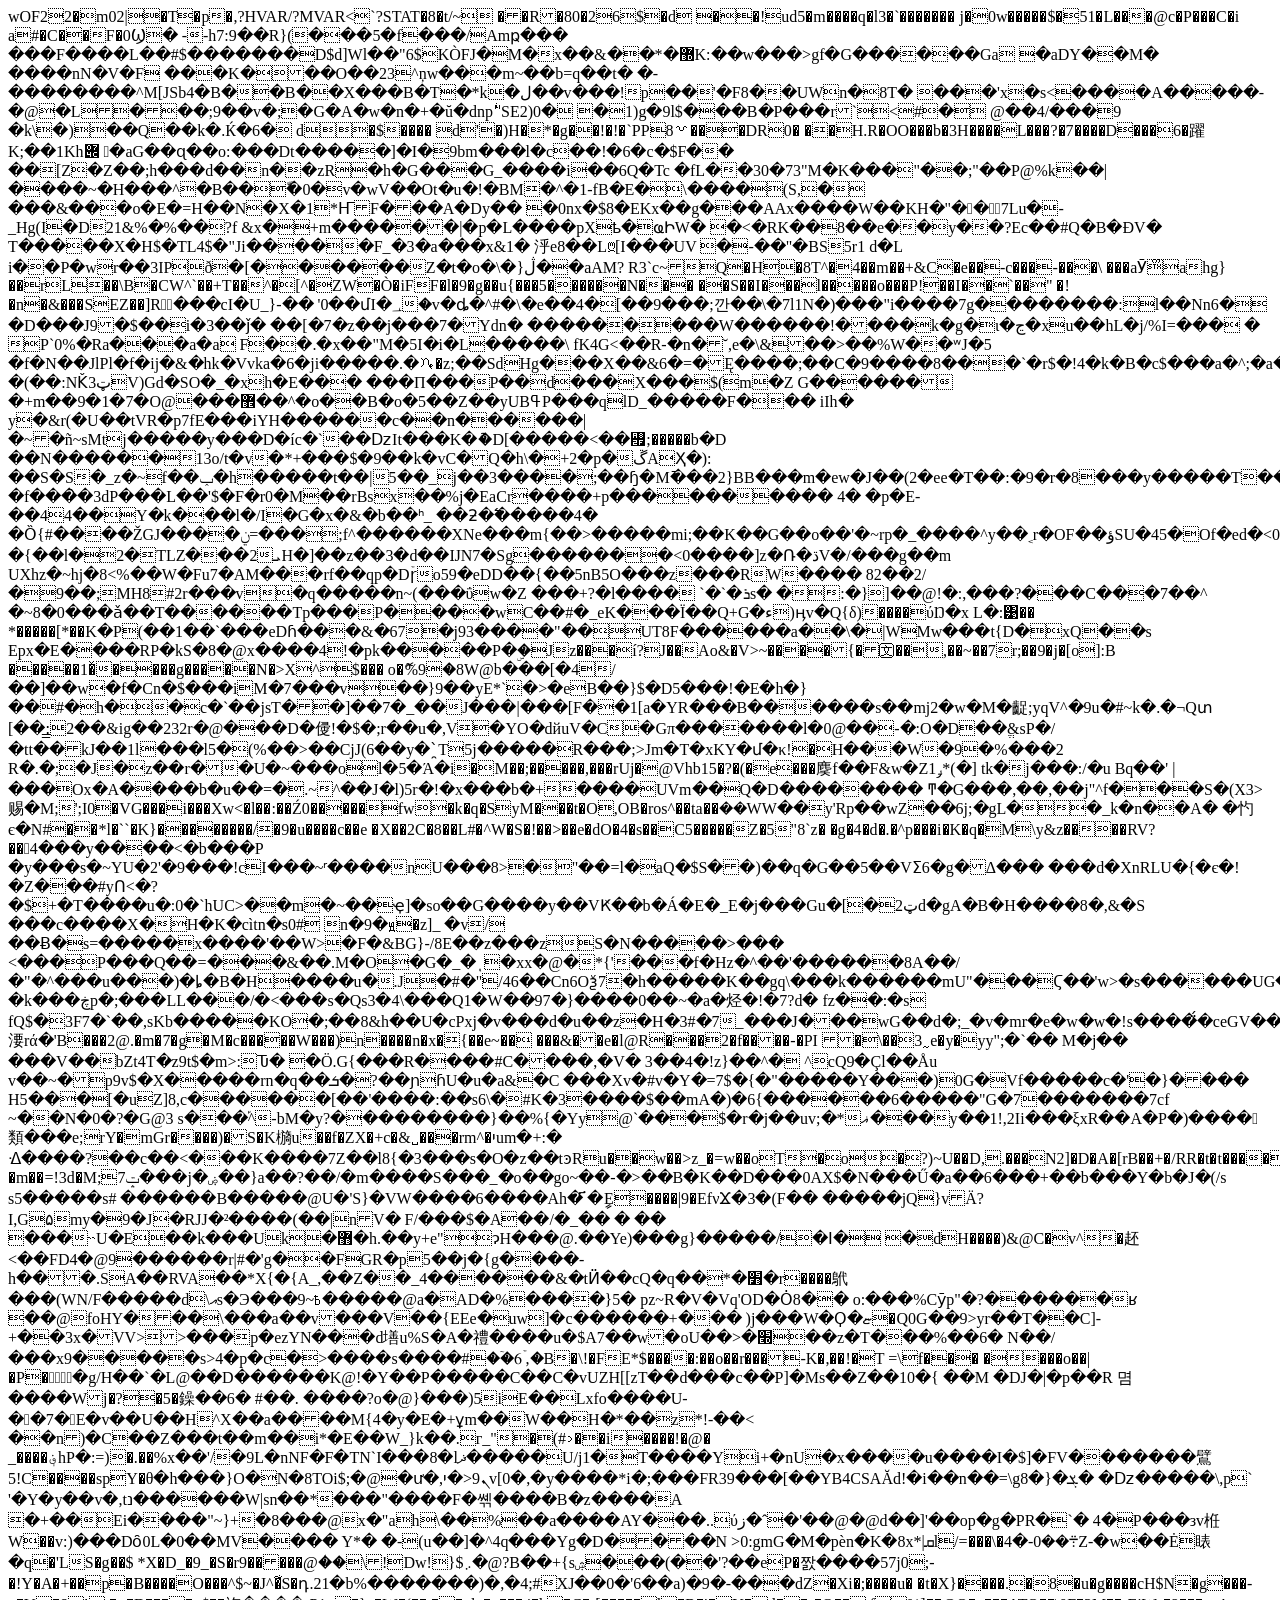
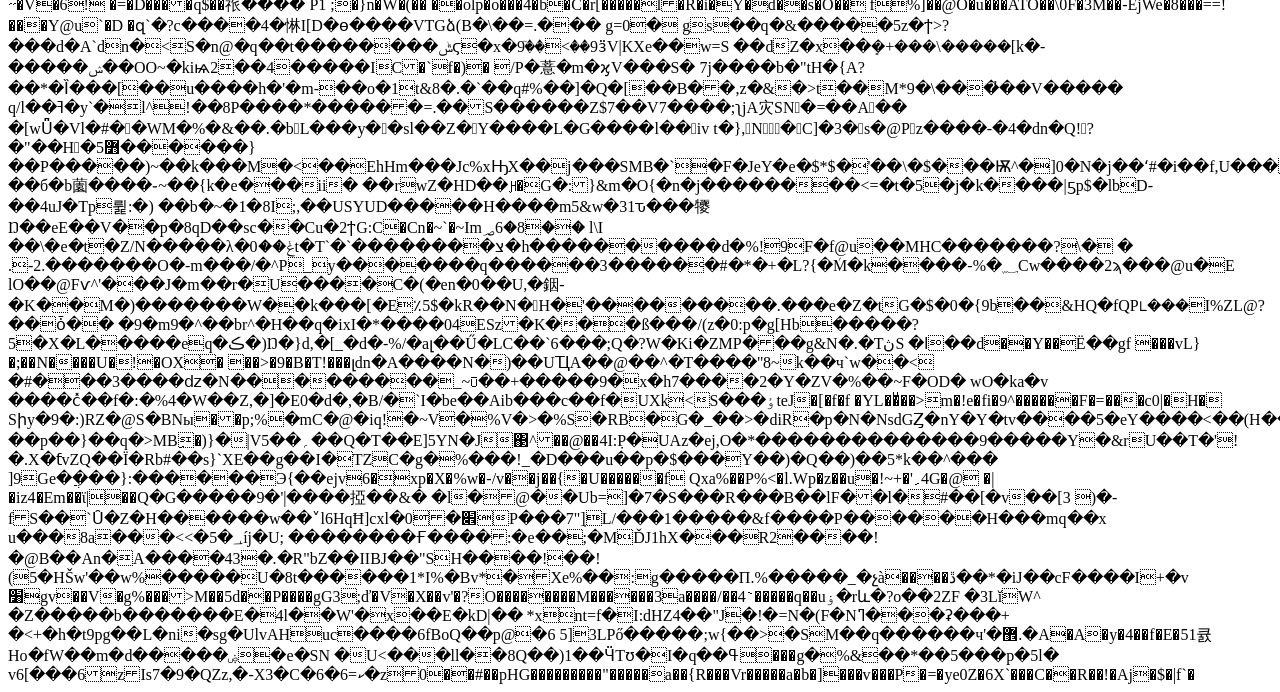
<file: 747892c23ea88013-s.html>
<html><head></head><body>wOF22�m02|�T�p�,?HVAR/?MVAR<`?STAT�8�t/~
��R�80�26$�d ��!ud5�m����q�l3�`�������	j�0w�����$�51�L���@c�P���C�i
a#�C��F�0Ϣ�	--h7:9��R}(���5�f���/Amҏ���
���F����L��#$�������D$d]Wl��"6$KÒFJ�M�x��&��*�޽K:��w���>gf�G������Ga	�aDY��M�	����nN�V�F	���K���O��23^ņw���m~��b=q��t�
�-��������^M[JSb4�B�<!--�'��Md
�I�I�9���_N���$�0��h8�@K|�=\����R9�x90Cz ͜v�,˂�$�8�n�	��#��@�4ףb���݇�h�M��ܡ&@����o&����,&ҩ��<��A��嵨Wxщ�lc����S�/����=�P��9�a�X��X�U���H
΍�hn��-Q��j���s���Yܝ8�r�SO���h�	����AH\R��jJc(�<���@m�nf�s�9�����/�2C�RC��E��uk�vQ4.[C<�}�{;G�=�#4�J2N.�c�+�B��[��RT�Y+?w7���5B*1^��N��2�3$���^6�lJ�	D� K
u}�_�|8����P	
��4 ���b$q�FF������r�"�+D�*Ch�B[��:!t����}�C`0�P#F�0��If ��@�m-->�B��X���B�T�*k�ل��v���!p��'�F8��UWn�8T�
���'x�s<����A�����-�@�L���;9��v�;�G�A�w�n�+�ŭ�dnp"ͥSE2)0�	�1)g�9l$���B�P���r`<#� @��4/���9 �k\�)��Q��k�.Ќ�6�
d�$����
d'�)H�*�g��!�!�`PP8꒷���DR0� ��H.R�OO���b�3H����L���?�7����D���6�躍K;��1Kh݌
󖩓�aG��ɋ��o:���Dt�����]�I�9bm���l�c��!�6�c�$F��
��[Z�Z��;h���d��n��zR�h�G���G_����i��6Q�Tc
�fL��30�73"М�K���"��;"��P@%k��|����~�H���^�B���ّ0�v�wV��Ot�u�!�BM�^�1-fB�E�\����(S,�
���&���o�E�=H��N�X�1*ҤF���A�Dy�� �0nx�$8�EKx��g���AAx����W��KH�"��7Lu�-_Hg(I�D21&%�%��?f
&x�+m������|�p�L����pXҍ�ҩԻW�
�<�RK��8��e��y��?Ec��#Q�B�ÐV�
T�����X�H$�TL4$�"Ji�����F_�3�a���x&1�
泘e8��LᲚ[I���UV �-��"�BS5r1	d�L	i��P�wr��3IPð�[������Z�t�o�\�}ڷ��aAM?
R3`c~Q�H�8T^�4��m��+&C�e��-c���-���\ ���aӮᩨahg}��rL��\B�CW^`��+T��^�[^�ZW�Ò�iFF�l�9�g��u{���5������N���	��S��I���l�����o���P!��I��`��" �!�n�&���SEZ��]R���cI�U_}-��
'0��մI�؀�v�ȡ�^#�\�e��4�[��9���;깐��̵\�7l1N�)���"i����7g��������:l��Nn6�	�D���J9�$��i�3��ǰ�
��[�7�z��j���7�Ydn�	���������W������!����k�g�ι�ڃ�xu��hL�j/%I=���	 � P`0%�Ra���a�a
F��.�x��"M�5I�i�L�����\	fK4G<��R-�n�˘,e�\&��>��%W��ʷJ�5
�f�N��JlPl�f�ij�&�hk�Vvka�6�ji�����.�ꪧ�z;��SdHg���X��&6�=�Ę����;��C�9����8���`�r$�!4�k�B�c$���a�^;�a�ĝF/�(��:NǨټ3V)Gd�SO�_�xh�E���
���Π���P��d���X���$(m�Z
G��<qdb����k�u��]��ӓ�j=fy����w����t�.�u����ͳe�<� ����q�t���h�a~d$��q�u�6��!u�a(d�t�bh��'lr��2)?�h���g="" 1`��n�x���r�8n9���"�;g�h1�e#�ϙϴ6(�s��|����e�}c#y�p�_��`������="���dDQLos�5V�����mմ�������Η�3�/K������U���eE2" �n�="��xW"" ,#`e��'���q(av7�5�����pdm�|�q��쩤��t�="">����
�+m��9�1�7�O@���޾��^�o��B�o�5��Z��yUBߟP���qlD_�����F���
iIh� y�&r(�U��tVR�p7fE���iYH������c��n������|�~�ñ~sMtj�����y���D�íc�`��ǲIt���K�ު�D[�����<��꠯;�����b�D
��N������13o/t�v�*+���$�9��k�vC�Q�h\�+2�p�ڱAҲ�):
��S�S�_z�~f��ݕ�h�����t��|5��_j��3����;��ɧ�M߫���2}BB���m�ew�J��(2�ee�T��:�9�r�8���y�����T������l������8S���ĴE{]ٿm!�f���̀�3dP���L��'$�F�r0�M��rBsx��%j�EaCr����+p����������	4�	�p�E-��44��Y�k���l�/I�G�x�&�b��ʰ_ ��ƻ�߱�����4�	�Ȍ{#����ŽGJ����ݧ=���;f^������XNe���m{��>�����mi;��K��G��o��'�~rp�_����^y��˱r�OF��ؤSU�45�Of�ed�<09�JLL�'���C�����6�X�x�-�{��l�2�TLZ���2ܝH�]��z��3�d��ĲN7�Sg�������<0����]z�Ռ�ڌV�/���g��m
UXhz�~hj�8<%��W�Fu7�AM���rf��qp�Dۡɼo59�eDD��{��5nB5O���z���RW����
82��2/�9��;MH8#2r���v�q�����n~(���ΰw�Z ���+?�l����
`�`�ܪs�  �:�}]��@!�:,���?���C���7��^
�~8�0���ǎ��T������Tp���P����wC��#�_eK���Ϊ��Q+G�ء)ӊv�Q{δ)����ύŊ�x
L�:͹��
*�����[*��K�P(��1��`���eDɦ���&�67�j93����"��UT8F������a��\�|WMw���t{D�xQ��s	Epx�E����RP�kS�8�@x����4!�pk�����P�ۣ�Jz���í?J��Ao&�V>~����{�㉆��,��~��7r;��9�j�[o]:B
�����1�ͯ����g�����N�>X^$���
o�ޮ%9�8W@b���[�4/��]��w�f�Cn�$���iM�7���v��}9��yE*`�>�eB��}$�D5���!�E�h�}��#�h��c�`��jsT��]��7�_��J���|���[F��1[a�YR���B������s��mj2�w�M�齪;yqV^�9u�#~k�.�¬Qտ [��:̳2��&ig��232r�@���D�㑴!�$�;r��u�,V�YO�dйuV�C�Gπ�������l�0@��-�:O�D��ֱ&sP�/�tt��kJ��1l���l5�(%��>��CjJ(6��y�`̯T5j�����R���;>Jm�T�xKY�մ�κ!�H���W�9�%���2	R�.�;�J�z��r��U�~���ol�5�Ά�i�M��;�����,���rUj�@Vhb15�?�(�e���䴠f��F&w�Z1ݛ*(�]
tk�j���:/�u
Bq��'	|���Ox�A����b�u��=�.~^��J�l)5r�!�x���b�+����UVm��Q�D��������
ͳ�G���,��,��j"^f���S�(X3>赐�M;';I0�VG���i���Xw<�l��:��Ź0�����fw�k�q�SyM���t�O,OB�ros^��ta��ׄ��WW��y'Rp��wZ��6j;�gL��_k�n��A� �㣿є�N#��*l�``�K}��������/�9�u����c��e
�X��2C�8��L#�^W�S�!��>��e�dO�4�s��C5�����Z�5"8`z�
�g�4�d�.�^p���i�K�q�M\y&z����RV?��􎫰4���y����<�b���P	�y���s�~YU�2'�9���!cI���~ʳ����nU���8>�"��=lׁ�aQ�$S��)��q�G��5��VƩ6�g�Δ���	���d�XnRLU�{�є�!�Z���#yՈ<�?�$+�T����u�:0�`hUC>��m�~��ҿ]�so��G����y��VԞ��b�Á�E�_E�j���Gu�[�2ټd�gA�B�H����8�,&�S	���c����X�H�K�cìtn�s0# n�9�ԭ�z]_ �v/
��Ƀ�s=�����x����'��W>�F�&BG}-/8E��z���zS�N�����>���
<���P���Q��=���&��.M�O�G�_�ͺ�xx�@�*{'���f�Hz�^��'������8A��/�"�^���u���)�ȴ�B�H����u�.J�#�"/46��Cn6Oѯ7�h�����K��gq\���k������mU"���Ϛ��'w>�s������UG��?�k���ڿp�;���LL���/�<���s�Qs3�4\���Q1�W��97�}����0��~�a�烃�!�7?d�
fz��:�s
fQ$�3F7�`��,sKb�����KO�;��8&h��U�cPxj�v���d�u��z�H�3#�7_���J���wG��d�;_�v�mr�e�w�w�!s����̈́�ceGV��{�?>�C_c�)k���޴ܺ���6d���K��ڍ�~68BR֖*�ުp���㴗rά�'B���2@.�m�7�g�M�c�����W���)n����n�x�{��e~��
���&��e�l@R���2�f����-�PI
�\��3˷e�y�уy";�`��	M�j�<vzʑѠ�� ͐]')�="">�
���V��bZt4T�z9t$�m>:Ԏ�
�Ö.G{���R����#C����,�V� 3��4�!z}��^�
^cQ9�Çl��Åu v��~�p9v$�X�����rn�q��ܭ�?��ɲɦU�u�a&�C
���Xv�#v�Y�=7$�{�"�����Y���)0G�Vf�����c�'�}����
H5���[�uZ]8,c������[��'����:��s6\�#K�3����$��mA�)�6{������6�����"G�7�������7cf ~��N�0�?�G@3
s���֡^-bM�y?���������}��%{�Yy@`���$�r�j��uv;�*ޣ��̵�y��1!,2Ii���ξxR��A�P�)����類���e;rY�mGr����)�S�K檹u��f�ZX�+c�&˽���rm^�יum�+:� ᐎ����?��c��<���K����7Ζ��l8{�3���s�O�z��tͽRu��w��>z_�=w��oT�o�?)~U��D,.���N2]�D�A�[rB��+�/RR�t�t�����_d4�]��͒-�m��=!3d�M;7ݓ���j�ۻ��}a��?��/�m����S���_�o��go~��-�>��B�K��D���0AX$�N���Ű�a��6���+��b���Y�b�J�(/s
s5�����s#	������B�����@U�'S}�VW����6����Ah�
҃�ީE����|9�EfνϪ�3�(F��
�����jQ}vÄ?I,G۵my�9�J�RJJ�²����(��|nV�	F/���$�A��/�_��
�
��
���˵U�E��k���Uk�޻�h.��y+e"ɂH���@.��Ye)���g}�����/�Ӏ� �dH����)&@C�v^�䞜<��FD4�@9������r|#�'g��FGR�p5��j�{g����-h���.SA��RVA��*X{�{A_,��Z��_4������&�tӤ��cQ�q��*�׻�r����鴏���(WN/F�����d\އs�Э���߿~9�����@a�AD�%����}5� pz~R�V�Vq'OD�Ȯ8��	<c+�y6�u sp="" ��="" rpi�)��ܽ%����:缔��nsky7�e�at�4z㰢�-�="" lv⺅ܨr���eω�oyn�="" ��}��\��a�x�c������r�z�ni*@���o1t�_@���ϵ��v�&�x�@g�\)�m�h="" d����ŏÿ��c�q�wmdޫ�|�`�#.���i6`z?�t@�pm0a��o"�b�m��a��n)��s����rz���?��3a0&%����ߚn="">o:���%Cȳp"�?������ʁ
��@foHY���\���a��v���V��{EEe�uw]�c������+���
)j���W�Ϙ�ޏ�Q0G��9>yr��T��C]-+��3x�VV>>���p�ezYN���d墡u%S�A�禮����u�$A7��w�oU��>�׭��z�T���%��6� N��/���x9�����s>4�p�c�>����s����#�ٓ�6ۡ
,�B�\!�FE*$����:��o��r���-K�,��!�T	=\f��� ����o��|�P�𚂧͜�g/H��`�L@��D������K@!�Y��P�����C��C�vUZH[[zT��d���c��P]�Ms��Z��10�{	��M		�DJ�|�p��R
몀����Wj�?�5�鐰��6�
#��.	����?o�@}���)5iE��Lxfo����U-��7�E�v��U��H^X��a����M{4�y�E�+ұm��W��H�*��z*!-��<
��n)�C��Z���t��m��i*�E��W_}k��.г_"�(#˒��i����!�@�	_����؋hP�:=)�.��%x��'/�9L�nNF�F�TN`I���8�lޛ�����U/j1�T����Yi+�nU�x����u����I�$]�FV�������鷿5!C����spY�θ�h���}O�N�8TOi$;�@�ư�,ܢ9<�יv[0�,�y����*i�;���FR39���[��YB4CSAĂd!�i��n��=\g8�}�ܮ� �ǲ�����\,p`
'�Y�y��v�,tנ������W|sn��*���"����F�쎾����B�z����A
�+��Ei����"~}+�8���@x�"ah\��%��a����AY���..ύز�ˆ�'��@�@d��]'��op�g�PR�`� 4�P���зv栣W��v:)���Dȏ0L�0��MV���� Y*� �-(u��]�^4q���Yg�D����N >0:gmG�M�pѐn�K�8x*|ܩl/=���\�܊��0-�4Z-�w��Ė䁃�q�'LS�g��$	*X�D_�9_�S�r9�����@֝��\!Dw!}$܇�@?B��+{sۺ���(��'?��eP�짨����57j0;-�!Y�A�+��p�B����O���^$~�J^�͋S�դ.21�b%�������)�,�4;#XJ��0�'6��a)�9�-���dZ�Xi�;����u�
�t�X}����.�8�u�g����cH$N�g���-˶�V�6!
�=�D����q$��祣���� P1	;�}n�W�(�� ��olp�o���4�b�C�r[�����l�R�i�Y�d��s�O��
f%]��@O�u���ATO��\0F�3M��-EjWe�8���==!���Y@u`�D �զ`�?c����4�惏I[D�ѳ����VTGձ(B�\��=.��� g=0�	gs��q�&�����5z�ϯ>?���d�A`dn�<S�n@�q��t��������ݰϛ�x�9ٙ��<��9ӟV|KXe��w=S
��dZ�x��ܻ�+���\�����[k�-�����ݾ��OO~�kiѩ2��4�����IC�`f�)�	/P�薏�m�ϗV���S�	7j����b�"tH�{A?��*�Ȉ���[��u����h�'�m-��o�<!--?,��	���d��?٠��I0���Ճ#�3���Sa��S�L]eЎ���[\.X��}ψ�x"���7�Z����?�O**��^�i��:Aj��I&jʐ��<s�ckS.L���A��;��m���gr�B_���ԪR��}Cƃ�F1)�Y��c�*���1IB��K�@�+�C�$r*���Ĥ���2�$���q5#l��% $�K
�+S������e��\*\��߱Z�Jb�S�yQ��M��Fu��G��Nu���Q�A(`�3#/|�qS��:R�QQ��Bc���{���r��dq�貖����«�+��v�=bܕݢ�:� I�[�{̮�_f��9_��#��Ĩp˽Qʮ��KC�s�ě�;d�V5ɽ�?���3�`t����SG~l@[��(۰�"T
���9'�a�p¼�du`q<�K�11+n,����)�i���rW������O��3.RReYz �����z�wP���P��1b�M���J�r�8,�Ï�W��q	u��&��CU�(�ڛ���w�N��z�/�;�)
C�����2���n����Г�n��KSU���ϵax�n�ey �-��
���//��#ۗ�0�Oq�p\`����{ݿ.�ԟh�
��}C���-->1t&8�.�`��q#%��]�Q�[��B��,z�&�>t��M*9�\���҆��V�����
q/l��ߔ�y`�l^!��8P����*������=.��S������Z$7��V7����;ʅjA灾SN�=��A͔��
�[wǕ�Vl�#��WM�%�&��.�bL���y��sl��Z�Y����L�G����l��iv t�},N�C]�3�s�@Pz����-�4�dn�Q!?�"��H�߻5������}��P�����)~��k���M�<��EhHm���Jc%xԢX��j���SMB�`�F�JeY�e�$*$�'��\�$���Ѭ^�]0�N�j��ʻ#�i��f,U����D�W��.�C�)\����o9�s�<�A�
��б�b薗����֊~��{k�e���ii�
��rwZ�HD��Ԩ�G�:}&m�O{�n�j��������<=�t�5�j�k����|ƽp$�lbD-��4uJ�Tp륉:�)
��b�~�1�8I;,��USYUD�����H����m5&w�31ԏ���㹛Ŋ��eE��V��p�8qD��sc��Cu�2ϯG:C�Cn�~`�~Im؃6�8��	l\I
��\�e�t�Z/N�����λ�ݟ��0t�T`�`��������צ�h����������d�%!9F�f@u��MHC����<d2j���y�^k�$�+"m�imt�tȺ�xzuv�k��;��&�����rz7��m�@䦢��c\�v�x�ܝ�"��6�j(0 w�()sbk|6{��c���|����к="�ܘ��V���Q�P�Ǡ]�����" ��kk<%@[�`9�4-#`�{<Λ˗s���od^վ��|�#-v'��x�e)ܓb��f{log="����1�,陠���pC" ��<��;��ǡ{�h�f��������t[�0�b�"="" �c�-|}���="" ,�c�l._�$="" �z��lb7�="" �����co5�âc�@kƚa詅m�n�j��|�v="">���?\� �	.-2.�������O�-m���/�^P_y�������q������3������#�*�+�L?{�֝M�k����-%�؁Cw����2ϡ���@u�E lO��@Fѵ^'���J�m��r�U����C�(�en�0��U,�銦-�K��M�)�������W��k���[�E٪5$�kR��N�H�'���������.���e�Z�tG�$�0�{9b��&HQ�fQP˪���I%ZL@?��ȱ�� �9�m9�^��br^�H��q�ixI�*����04ESz�K���ß���/(z�0:p�g[Hb�����?5�X�L�����eq�ڪ�)Ŋ�}d,�[_�d�-%/�aլ��Ű�LC��`6���;Q�?W�Ki�ZMP���g&N�.�TڽS
�ӏ��d��Y��Ё��gf ���vL}�;��N����U�!�OX�
��>�9�B�T!���լdn�Α����N�)��UҴA��@��^�T����''8~k��ч`w��< �#���3����ǳ�N���������_~⩂��+�����9�x�h7����2�Y�ZV�%��~F�OD�
wO�ka�v
����c̽��f�:�%4�W��Z,�]�E0�d�,�B/�`Ι�be��Aib���c��f�UXk<S���ٶteJ�[�f�f �YL��ͧ��>m�!e�fi�9^������F�=���c0|�H�	Sիy�9�:)RZ�@S�BNы��p;%�mC�@�iq!�~V�%V�>�%S�RB�G�_��>�diR�p�N�NsdGȤ�nY�Y�tv����5�eY����<��(H�������ps�ܟ������B�.�����BT��z��9Ĵ�&�d�&�0�V�|��p��}��q�>MBِ�)}�|V5��؍��Q�T��E]5YN�J΃^��@��4I:݀P�UAz�ej,O�*��������������9�����Y�&rU��T�'!�.X�ƭvZQ��Ї�Rb#��s}`XE��g��I�TZC�g�%���!_�D���u��p�$���Y��)�Q��)��5*k��^���
]9Ge�ֲ���}:������Э{��ejv6�xp�X�%w�-/v��j��{�U������f	Qxa%��P%<�l.Wp�z��u�!~+�'ˏ4G�@ �|�iz4�Em��ϊ|��Q�G�����9�'|����掗��&� �l�@��Ub=]�7�S���R���B��lF��l�#��[�v��[3
)�-fS��`Ȗ�Z�H������w��˅l6HqĦ]cxl�0�׎P���7"ܼ]L/���1�����&f����P������H���mq��x	u���8a���<<�5�؀íj�U; ��������Ғ����:�e��;�MĎJ1hX���R2����!�@B��An�A����43�.�R"bZ��IIBJ��"SH����!��!(5�HŠw'��w%�����U�8t������1*I%�Bv*�Xe%��:g�����<!--?|)xM�̽�Ե�)W���+D8Ž�n�#y��S
����-��ՔǼ�*� 4!ІӬ�;7�N��J��SBE���+e���/�ҷZ&[3g�&}���bCgz�}$#����G-���+�� ��rU��s�0ү-->Π.%�����_�չà����ڐ��*�iJ��cF����I+�v ׸gv��V�g%���>M��5d��P����gG3;ď�V�X<i��-��r�8��f @���%#%*="" !5�#="" Ҽ����`�"�="" w��[�0�(2�91�h�x%��="" �7���`91�l="" �i�;��4�5�j�֢�1i�z���jw�����d}峻ބ#�h,�@��j��j���ds���b�\��0��׻v�����yÑ�Տ'��|!�\�7="">��v'�?O��������M������3a����/��4ˋ�����q��uۏ�rև�?o��2ZF
�3LĭW^ �Z�����b�������E�4l��W'�x��E�kD|��
*xnt=f�I:dHZ4��"J�!�=N�(F�Nߣ���ʡ���+
�<+�h�t9pg��L�ni�sg�UlvAHuc����6fBoQ��p@�6
5]3LPő�����;w{��>�SM��q������ч'�޾.�A�A�y�4��f�E�51큜Ho�fW��m�d�����ۻ�e�SN
�U<���ll��8Q��)1��ӴTʊ�I�q��ߟ���g�%&��*��5���p�5l�
v6[���6zIs7�9�QZz,�-X3�C�ކ=6�6�z0��#��pHG���������"�����a��{R���Vr�����a�b�]���v���P�=�ye0Z�6X`���C��R��!�Aj�$�|f`�</i��-��r�8��f></d2j���y�^k�$�+"m�imt�tȺ�xzuv�k��;��&�����rz7��m�@䦢��c\�v�x�ܝ�"��6�j(0></c+�y6�u></vzʑѠ��></qdb����k�u��]��ӓ�j=fy����w����t�.�u����ͳe�<�></body></html>
</file>
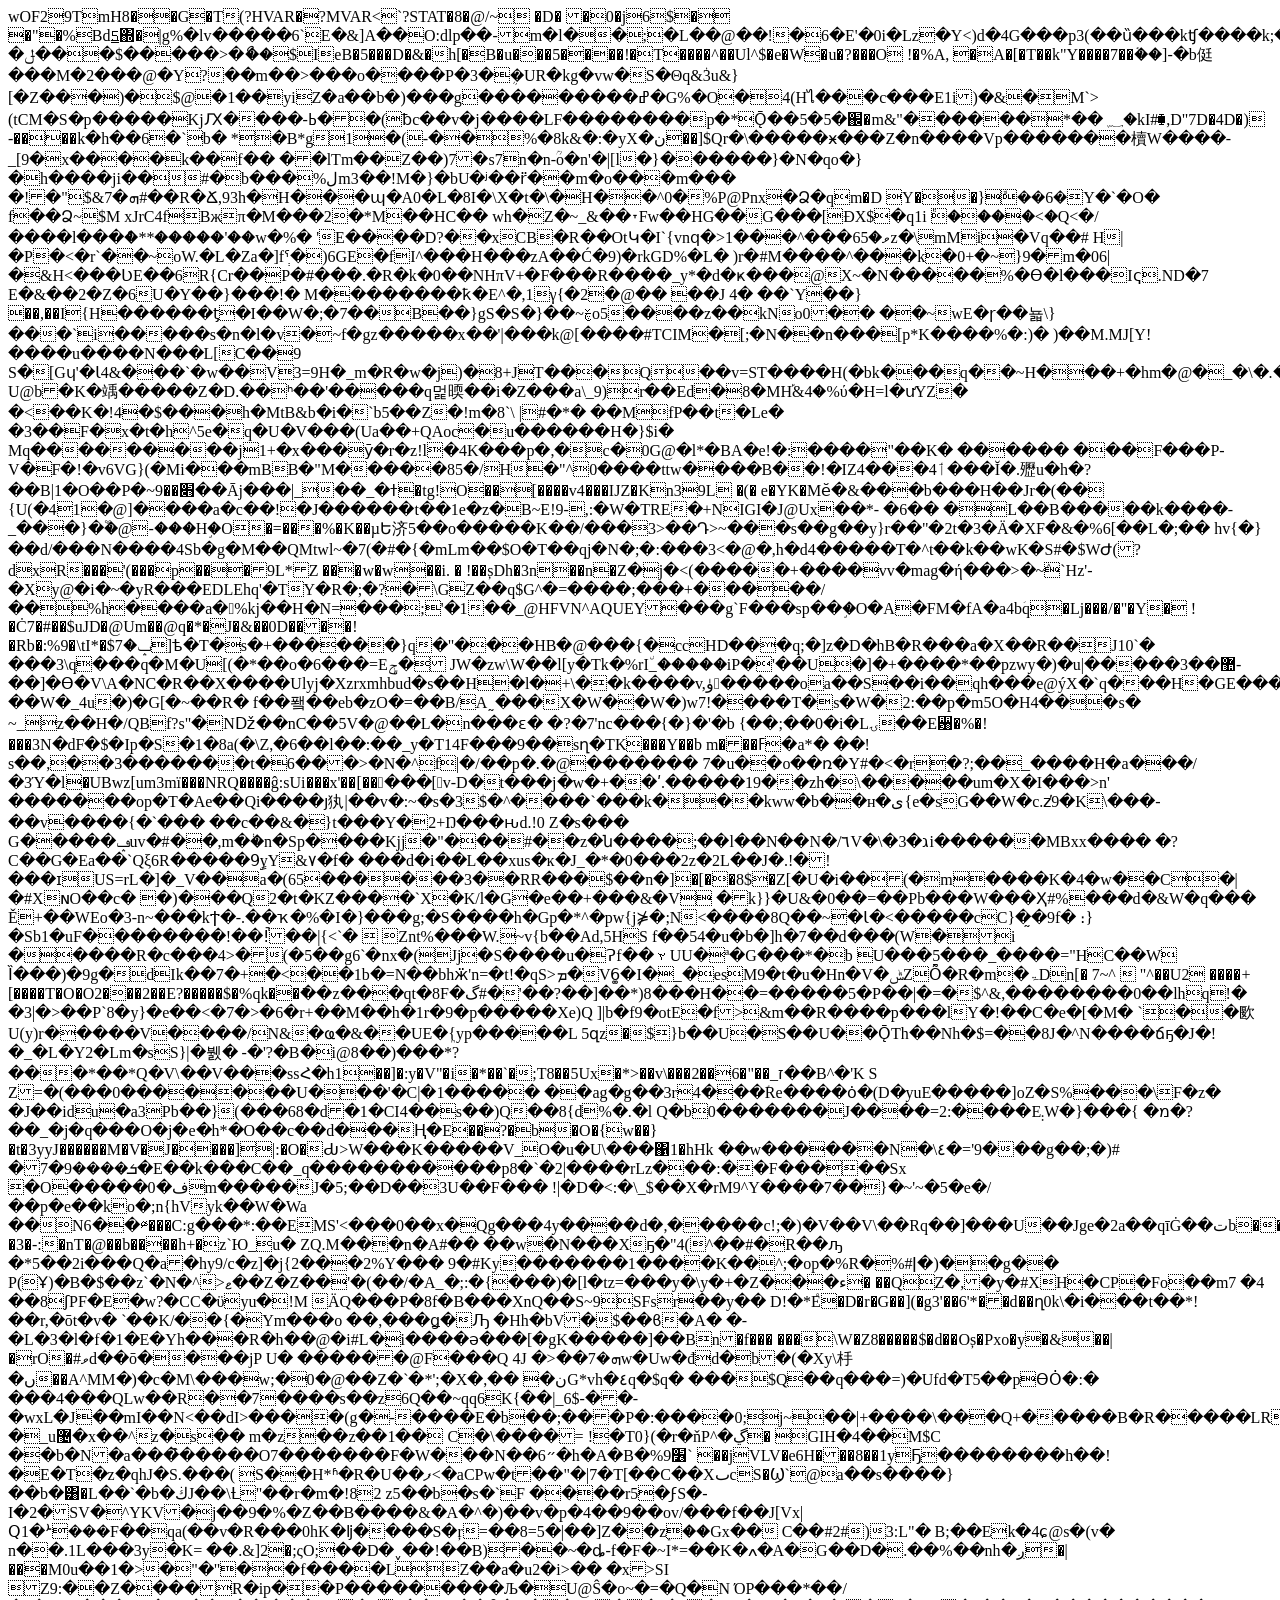
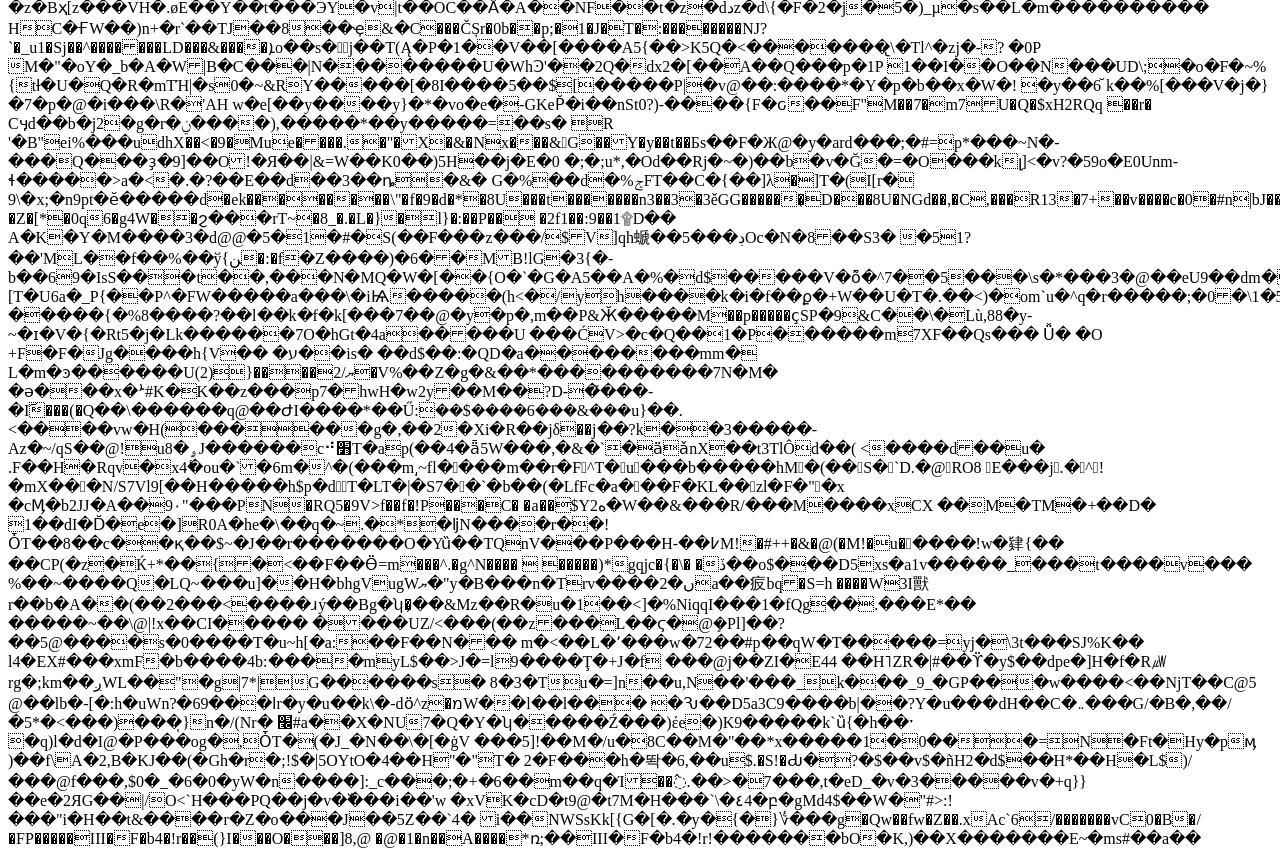
<file: 8d697b304b401681-s.html>
<html><head></head><body>wOF29TmH8��G�T(?HVAR�?MVAR<`?STAT�8�@/~
�D� �0�j6$� �"�%Bd5̳΍�|g%�lv�����6`E�&]A��O:dlp��-m�l��;�L��@��!�6�E'�0i�Lz�Y<)d�4G���p3(��ȕ���kʧ����k;������]A������5��Xʓ�����C-�ݪ���$�����>�ޯ��$IeB�5���D�&�h[�B�u���5����!�T����^��Ul^$�e�W�u�?���O	!�%A,
�A�[�T��k"Y����7��֫��]-�b侹���M�2���@�Y?��m��>���o����P�3�ܴ�UR�kg�vw�S�Θq&֔3u&}[�Z���)�$@�1��yiZ�a��b�)���g���������ߝ�G%�O�4(Hไ���c���E1i)�&�M<b3 ������;3w?�kwy�e&oyq.%$������g�8="" ���="" �tc����*�#@ǆ���'���u-���q�)m@="" ��8s�e�\4��s�?="" �'v���a+�="" �(�ar���o���*$����zh�="" m�:n��\�����Υ��l�(ka���'="" .�="" ������="" �t���oq#�}�q'0˃0="">`>(tCM�S�p�����KjԔ����-ߕ��(ƀc��v�j����LF��������p�*Ǭ��5�5�֌�m&"������*��
؁�kI#⧯,D"7D�4D�)
-����k�h��6�`b�
*�B*g1�(-��%�8k&�:�yX�ن��]$Qr�\�����ӿ���Z�n����Vp�������櫝W����-_[9�x����k��f��
��lTm��Z��)7�s7n�n-ؒo�n'�|[l�}������}�N�qo�}�h����ji��#�b���%لm3��!M�}�bU�ʲ��r̈��m�o���m��� �!�"$&7�ܗ#��R�Ճ,93h�H���ɰ�A0�L�8I�\X�t�\�H��^0�%P@Pnx�Ձ�qm�D
Y��}ܽ��6�Y�`�O� f��Ձ~$M
xJrC4fBжπ�M���2�*M��HС�� wh�Z�~_&��˕Fw��HG��G���[ĐX$�q1i ֕����<�Q<�/����l���ް�**�����'��w�%�
'E����D?��xCB�R��OtԿ�I`{vnԛ�>1���^���6ވ�5z�\mMi�Vq��#
H|�P�<�r`��~oW.�L�Za�]fְˁ�)6GE�fI^���H���zA��Ć�9)�rkGD%�L�
)r�#M����^���k�0+�~}9�m�06|�&H<���ƲE��6R{Cr��P�#���.�R�k�0��NHπV+�F���R����_y*�d�ҝ���@X~�N�����%�Ѳ�l���Iҁ.ND�7	E�&��2�Z�6U�Y��}���!� M��������ҟ�E^�,1γ{�2�@�� ��J
4�	��`Y��}
��,��I{H������ƫ�I��W�;�7��B��}gS�S�}��~ࣁo5����z��kNo0��
��~wE�ɼ��뇳\}���`i�����s�n�l�v�~f�gz�����x��'|���k@[����#TCIM<l}��(��<�c;@���d̚������ ӛs�^�%����="" ��0�q="" �k�r���z^b������q۲�cޮ="" .-��1cl�2�%��6��j|'����="�C�d��2�pY�oe�bz%U��,�Zļg?&ay" �qi�"="">�[;�N��n���[p*K����%�:)�
)��M.MJ[Y!����u����N���L[C��9	S�[Gɥ'�Ɩ4&���`�w��V3=9H�_m�R�w�j)�8+JT���Q��v=ST����H(�bk���q��~H���+�hm�@�_�\�.��8w�6����_Kr�4��N��Xfn:�	U@b�K�竬�����Z�D.��ʰ��'�����q멅㬉��i�Z���a\_9)r��Ed�8�MH֡&4�%ύ�H=l�ưYZ� �<��K�!4�$���h�MtB&b�i�`b5��Z�!m�8`\	|#�*�
��MfP��t�Le� �3��F�x�t�h^5e�q�U�V���(Ua��+QAoc�u������H�}$i�
Mq���������j1+�x���ȳ�r�z!l�4K���p�,�c�0G@�l*�BA�e!�:����"��K� ������ ���F���P-V�F�!�v6VG}(�Mi���mBB�"M�����85�/H�"^0����ttw����B��!�IZ4���ٲ4���Ĭ�.㱹u�h�?��B|1�O��P�~׋��9��Āj���|_��_�ߙ�tg!O��[����v4���IJZ�Kn39L
�(�	e�YK�Mӗ�&���b���H��Jr�(��
{U(�41�@]����a�c��!�J������t��1e�z�B~E!9-,:�W�TRE�+NIGI�J@Ux��*-
�6��
�L��B�����k����-_���}�֟�@-���H֣�O�=���%�K��µԵ济5��o�����K��/���3>��Դ>~���s��g��y}r��"�2t�3�Ä�XF�&�%6[��L�;�� hv{�}��d/���N����4Sb�g�M��QMtwl~�7(�#�{�mLm��$O�T��qj�N�;�:���3<�@�,h�d4�����T�^t��k��wK�S#�$WԺ(?dxR���'(���p���9L*Z ���w�w��i.
�	!��șDh�3n��n�Ζ�j�<(�����+����vv�mag�ή���>�~ٛ`Hz'-�Xy@�i�~�yR���EDLEhq'�TY�R�;�?�\GZ��q$G^�=����;���+�����/��%h����a�%kj��H�N=���;'�1��_@HFVN^AQUEY���g`F���sp��֣�O�A�FM�fA�a4bؘq�Lj���/�"�Y�
!�Ċ7�#��$uJD�@Um��@q�*�J�&��0D����!�Rb�:%9�\tI*�$ݒ�7]ѣ�T�s�+������}q�"���HB�@���{�ccHD���q;�]z�D�hB�R���a�X��R��J10`� ���3\q���q�M�U[(�*��о�6���=Eݯ�
JW�zw\W��l[y�Tk�%rI٘_�����iP�'��U�]�+����*��pzwy�)�u|�����3��޺-��]�ϴ�V\A�NC�R��X����Ulyj�Xzrxmhbud�s��H�l�+\��k����v,ۈ𒛩�����oa��S��i��qh���e@ýX�`q���H�GE����Q�C�b{�����Z4�<k��|��!�:7jbvg�g����b�?�0�uׂ�ki��(��= �yʥ���ix�?��7�s�qm'�~��~��t�9�ݘ���0�<�i溂{�᭞�Χˑ�cfg�l05]����o��v*�r]����?�����h�!,9,�8��b�m�jo�s�="" 7�v�7�:_���j�h�����o?{��?,����a����@�em�s��a="" �kqb�r4��z,��p��x��@�bl,�����ya��ae�x~�smw����9���z��ls�z�<�="��i��Z�Kev�w��cm�x���8��F�E^p+[���S����(���N��uP�|���̥" m��="" 8��="">�Ȗ��!��W�_4u�)�G[�~��R�
f��퐼��eb�zO�=��B/A˷���X�W��W�)w7!����T�s�W�2:��p�m5O�H4���s�
~_z��H�/QBf?s"�Nǅ��nC��5V�@��L�n���ԑ� �?�7'nc���{�}�'�b	{��;��0�i�Lۍ��E꨸�%�!���3N�dF�$�Ip�S�1�8a(�\Z,�6��l��:��_y�T14F���9��sղ�TK���Y��b
m���ߓ�a*�
��!ѕ��,��3�������t�6���>�N�^f|�/��p�.�@<y絻.��5 �����;���2[�&�´��^i�?y��"fx�="" c�j��i��z�kr[�="" n���q!�:���="4�+�����HfdEWƆ�Q�" ��*'&���y�a="">������� 7�u��o��ռ�Y#�<�r�?;��_����H�a���/�3Ύ�l�UBwz[um3mï���NRQ����ĝ:sUi���x'��[��􇆆���[v-D�t���j�w�+��ʹ.�����19��zh�\�����um�X�I���>n'
�������op�T�Ae��Qi����ȷ犱|��v�:~�s�3$�^����`���k���kww�b��н�ی{e�sG��W�c.z̕9�K\���-
��v����{�`���
��c��&�}t���Y�2+Ŋ���ԋd.!0
Z�s���
G�����ݡuv�#��,m�֔�n�Sp����Kjj�"���#��z�ն����;��l��N��N�/٦V�\�ג�3i������MBxx����
�?C��G�Ea��`Qξ6R�����9ٍyY&۷�f� ���d�i��L��xus�ĸ�J_�*�0���2z�2L��J�.!�!���ɪUS=rL�]�_V��a�(65������3��RR���$��n�]�[��8$�Z[�U�i��(�m����K�4�w��C�|�#XɴO��c�	�)���Q2�t�KZ����`X�K/l�G�e��+���&�V
�k}}�U&�0��=��Pb���W���Ҳ#%���d�&W�q���
Ě+��WEo�3-n~���kϮ�-.��ҡ�%�I�}���g;�S����h�Gp�*^�pw{j⋡�;N<����8Q��~�Ɩ�<�����cC}�̰�9f� ։}�Sb1�uF��������!��!̚��|{<`� 
Znt%���W.~v{b��Ad,5HS
f��54�u�b�]h�7��d���(W�i
�����R�c���4>�(�5��g6`�nx�(Jj�S����u�Ɂf��ꧏUU�ª�G���*�b
U���5���_����="HC��W
Ȉ���)�9g�dIk��7�+�<��1b�=N��bhӝ'n=�t!�qS>ܡ�V6͚�I�_�esM9�t�u�Hn�V�ݰZȬ�R�m�ۃDn[� 7~^
 "^��U2
����+[����T�O�O2���2��E?�����$�%qk��ֿ��z���qt�8F�گ#�'��?��]��*)8���H��=�����5�P��|�=�$^&,��������0��lhq!� �3|�>��P`8�y}�e��<�7�>�6�r+��M��h�1r�9�p�����Xe)Q
]|b�f9�otE�f>&m��R����p���lY�!��С�e�[�M�	`��㰽U(y)r�����V����/N&�ҩ�&��UE�ܸ{yp�����L
5զz�$}b��U�S��U��ǬTh��Nh�$=��8J�^N����ճҕ�J�!�_�L�Y2�Lm�sS}|�뷄�
-�'?�B�i@8��)���*?���*��*Q�V\��V���ssՀ�h1��]�:y�V"�i�*��`�;T8��5Ux�*>��v\���2��6�"��_ז��B^�'K
S
Z=�(���0�������U���'�C|�1�����
��ag�g��3r4���֬Re����ȯ�(D�yuE�����]oZ�S%���\F�z�
�J��idu�a3Pb��}(���68�d�1�CI4��s��)Q��8{d%�.�l
Q�b0�������J����=2:����E܄W�}���{
�מ�?��_�j�q���O�j�e�h*�O��c��d���Ң�E��?�b�O�{w��}�t�3yyJ������M�V�J����]|:�O�Ԃ>W���K�����V_O�u�U\���΁1�hHk
��w������N�\٤�='9���g��;�)#
�7�ܭ����9�E��k���C��_q�����������p8�`�2|����rLz���:��F�����Sx	�O�����0�فm�����J�5;��D��3U��F��� !|�D�<:�\_$��X�rM9^Y����7��}�~'~�5�e�/��p�e��ko�;n{hVyk��W�Wa
��N6��༭���C:g���*:��EMS'<���0��x�Qg���4y����d�,�����c!;�)�<o�@�j���sfh����ɤi����n%!u-�-n�.ڭ���������g��8h7�o��Փ.�e�,�p������ջx�lfa� ���qdt����^��^�s�="" �^ޣ_ߜ}�d="��l8�A/�!����jo��jw3�`��,u+��t��00]�[*�!��|������h��l�m{��6��j�Z�+f;��꺢h�n�1c�x?ua" b��4�!µ�="�0K-7�Pk�ˈUMf���" :o�b�$]3n�`���w��|���+�'�{[���`*s�p)(��="" �lg�(�v]x~�p6�n���1g�8�-��="A��[�rR��#[F۪u�9����R�ؖ=�~D��:��If�R~��=Q@7v5v" ���\�)�e��:�~8~~="">V��V\��Rq��]���U��Jge�2a��qīĠ��تb�<f���sǅ�.;k�5�z����ew���e�g������.���r�q��~½��� ����̻���s���~�������$��0nxlxu�h؁��þׅo�9�\�u�g7��{��"�҈�"��f�%h���w�_p7o^���_cfg'�a6��"���jr\�z'�cp�k��="" �o�#͝��d��]v��fd������i�,�Է|'q��}="" ����c���&�u�n��f�-nc�e졄��f�-)�5ai��q����\�a����jzf�l��a�&="" rv��'Ө�,�開s��d��h�w��x�s���d?="" (8��:]m��3="" z����΃="" �bė���{x��="" :��="" f��="">��h�H
�3�-:�nT�@��b����h+�z`Ю_u� ZQ.M���n�A#�� ��w�N���Xҕ�"4(^��#�R��ԡ
�*5��2i���Q�a�hy9/c�z]�j{2���2%Y���	9�#Ky�������1����K��^;�op�%R�%#ǀ�)��g�� P(Ұ)�B<t��dapk �0hp��i��-q��"�="">�$��z`�N�^>ޱ��Z�Z��'�(��/�A_�;:�{���)�[l�tz=���y�\y�+�Z���ء�
��QZ�,�y�#XH�CP�Fo��m7
�4 ��8ʃPF�E�w?�CC�ϋyu�!M	ÄQ���P�8f�B���XnQ��S~9SFsr��y��
D!�*֠E�D�r�G��](�g3'��6'*��d��ղ0k\�i���t��*!��r,�ōt�v� `��K/��{�Ym���o
��,���ǥ�Ԡ
�Hh�bV�$��ϐ�A� �-�L�3�l�f�1�E�Yh���R�h��@�i#L�ᢩi����ә���[�gK�����]��Bn�f���
���\W�Z8�����$�d��Oș�Pxo�y�&��|�rO�#ވd��ō����jP
U�
������@F���Q
4J
�>��ܗ�7w�Uw�đd�b�(�Xy\杽�ں��A^MM�)�c�M\���w;�0�@��Z�`�*';�X�,��	�نG*vh�٤q�$q�
���$Q��q���=)�Ufd�T5��pѲȮ�:�	���4���QLw��R��7����s��z6Q��~qq6K{��|_6$-��-�wxL�J��mI��N<��dI>����(g�-����E�b��;���P�:����0;j~��|+����\���Q+�����B�R�����LRSr�c��a:1��[�7�|�_u޴�x��^z�s�� m�z��z��1�� C�\����=	!�T0}(�r�ňP^�ڲ� GIH�4��M$C
��b�N�a���͒�����O7�������F�W���N��6״�h�A�B�׶%9` ��jVLV�e6H���8��1yҔ��������h��!�E�T�z�qhJ�S.���( S��H*ʱ�R�U��ފ<�aCPw�t��"�|7�T[��C��XٮcS�Ϣ`@a��s����}��b�͸�L��`�b�ڬJ��\Ƚ"��r�m�!82
z5��b�s�`F
����r5�ϝS�-I�2�SV�^YKV�j��9�%�Z��B����&�A�^�)��v�p�4��9��ov/���f��J[Vx|Ԛ1�ܑ���F��qa(��v�R���0hK�ǉ����S�ŗ=��8=5�|��]Z��z֑��Gx��
C��#2#)3:L"� B;��Ek�4ɕ@s�(v�	n��.1L���3y�K=	��.&]2�;ςO;��D�ˬ��!��B)��~�ȡ-f�F�~I*=��K�ߍ�A�G��D�.��%��nh�ږ<z�a@� mw�q�hnu;$��-�����ke4�jn%="" �h����4f�w7t���e9Ǽ,�uxi2�5�0�w�i�xk��p�q�[t<(m�w��="" ?�="" ��n�d�餤="" �x!x\����p�y�h�="" �[p���or6yĄlb���u��Ҵr�="">�|���M0u��1�>�"�"��f����LZ��a�u2�i>�� �x>SI Z9:��Z����R�ip��P���<xە9!� *��sq���j,rm7#�="" ���@)a*�;����}="" ��e���x��^;w�\z�-*i��f��3k`���w*�;�{m�iЅ8%�*)ǉ簽���.~�h�؊��d��{i�m�3jxc�8�t[��_l�s�������{~��|�3��������u��2����e;'�h�k�ұ��7�w�;�m�r?�u���?��������_�?�p�a="" ��;�="" x���q|7�]ԡ�9t�ekh�و��(8�1�:�l�m*��ui="" ��awb�i�ڶ|zl5(�,��ew�,z��Վ�j�f���="" ���n��;+��tu��ʨ�vzv�������t�k-="" ����o�ka(���j�p(��p�&����|�n:�b="" �ɐ�="��" ="" ��="����S��" ���������$y���80�6�ُ��ِ���s���z]��i,�z"="" b�iАs���rl��u�?am����2�y�r0="" ���(�����="" ����wh�w��cp�p�\1"�j��m�h�="" qb`��x�c���b�o-�v:k]_�g�="" ���+v��g�="" ���wno�8�="" wy"��ܖ��="" :����iy2erd`��<���iq���ϰ��i��b|��&�i��o�+��٭�0����}3�Ȳj�ځ�f="" tl*;Ů峌�}1�="" ��p��y5dbc="">������Љ�U@Ŝ�o~�=�Q�N ΌP���*��/�z�Bҳ[z���VH�.øE��Y��t���ЭY�v|t��OC��Ȃ�A��NF��t�z�dدz�d\{�F�2�j�5�)_µ�s��L�m����������
HC�ҒW��)n+�r`��TJ��8��ҿ&�C���ČȘr�0b��p;�1�J�T�:��������NJ?`�_u1�Sj��^�������LD���&����ܐo��s�񰱹j��T(Ą�P�1��V��[����A5{��>K5Q�<�������̢\�Tl^�zj�-?
�0P	M�"�oY�_b�A�W|B�C���|N��������U�WhϿ'��2Q�dx2�[��A��Q���p�1P 1��I��O��N���UD\;�o�F�~%{tƚ�U�Q�R�mTΉ|�s0�~&RY�����[�8I����5��$[�����P|�v@��:����*�Y�p�b��x�W�! �y��6 ̆k��%[���V�j�}<l�3�"4��i�az��mi�dd�� �����wa!p%�[v�ʒ="�@志�~��" s�l�%�_����Ӌ+�%(�v�lѡp��="" �(e�ƾ�o�h��n]="" ���j������="" �t��z="�;�" @���3}}�="" �Ԡl�}7$�,f��������'��lv��eolu�Ȉ~\?����-����y�f��="">�7�p�@�i���\R�'AH
w�e[��y����y}�*�vo�e�-GKeP̌�i��nSt0?)-����{F�ԍ��F"M��7�m7U�Q�$xH2RQq ��r�	Cӌd��b�j2�g�r�ݧ����),�����*��y�����=��s�
R
'�B"eі%���udhX��<�9�Mue����.�"�X�&�Nx���&񏏯G��Y�y��t��Бs��F�Ж@�y�ard���;�#=p*���~N�-���Q���ҙ�9]��O!�Я��|&=W��K0��)5H��j�E�0
�;�;u*,�Od��Rj�~�)��b�v�Ğ�=�O���kլ]<�v?�59o�E0Unm-ɬ�����>a�<�.�?��E��d��3��ȵ�&� G�%��d�%ݮFT��C�{��]λ�]T�(I[r�
9\�x;�n9pt�ӗ�����d�ek��������\"�f�9�d�*�8U���t�������n3��3�3ěGG������͔D���8U�NGd��,�C,���R13�7+��v����c�0�#n|bJ����Kp���_��g�&������w����=?�Z�[*�0q6�g4W��ϩ���rT~�8_�.�L�}�l}�:��P��	�2f1��:9��1۩D��
A�K�Y�M����3�d@@�5�1�#�S(��F���z���/$V]qh螔��5���ڊOc�N�8��S3� �51?��'ML��f��%��ў{ﻦ�:�f�Z����)�6��MB!lG�3{�-b��69�IsS���t��,���N�MQ�W�[��{O�`�G�A5��A�%�d$�����V�ȭ�^7��5���\s�*���3�@��eU9��dm��VƵ<o%���;�� �&�cls.���k)��0^[�ҋz����h="">�8N��Ϗ�X3ͧ$Gg}ؗ[T�U6a�_P{��P^�FW�����а���\�iѨ�����(h<�/yh����k�i�f��ϼ�+W��U�T�.��<)�om`u�^q�r�����;�0�\1�5n`R���N��1"G�6�S-�����{�%8����?��l��k�f�k[���7��@�y�p�,m��P&Ӂ�����M��p�����ҫSP�9&C��\�Lù,88�y-~�ɪ�V�{�Rt5�j�Lk������7O�hGt�4a�����U
���ĆV>�c�Q��1�P������m7XF��Qs���
Ǚ� �O
+F�F�Jg����h{V�� �ע��is� ��d$��:�QD�a��������mm� L�m�ͽ������Uޔ/2����{(2)�V%��Z�g�&��*����������7N�M�
�ә���x�ܑ#K�K��z���p7�hwH�w2y��M��?D-�͂���-�Iٓ���(�Q��\������q@��ԺI����*��Ű:ׅ��$����6���&���u}��.<����vw�H(������g�,��2�Xi�R��jδ��j��?k��3�����-Az�~/qS��@!u8�ۄJ������c⠚׻T�ap(��4�ǟ5W���,�&�`�ӓǎnX��t3TlÔd��(	<����d��u� .F��H�Rqv�x4�ٔou�`�6m�^�(���m͵~fl����m��r�Fͬ^T�u���b�����hM�(��S�`D.�@RO8	E���j.�^!�mX���N/S7Vl9[��H�����h$p�dT�LT�|�S7��`�b��(�LfFc�a���F�KL��zl�F�"�x �cӍ�b2JJ�A��9۰"���PN�RQ5�9V>f��f�!P���C� �a��$Υه2�W��&���R/���M����xCX ��M�TM�+��D� 1��dI�D̆�e�]R0A�he�\��q�~.�*�ǉN����r��!ȰT��8��c��қ��$~�J��r�������O�Yȕ��TQnV���P���H-��߇M!�#++�&�@(�M!�u�󨟣����!w�肄{�� ��CP(�z�Ќ+*��{�<��F��Ӫ=m���^.�g^N����		�����)*gqjc�{�\� �ڏ��o$���D5xs�a1v�����_���t����v���
%��~����Q�LQ~���u]��H�bhgVugWޔ�"y�B���n�Trv����ں�2a��㽹<e0�w�0� ��ʄ="" �6"a⯤����'��&��*�du�6��ge�i�m:��e�������t�*iv-)��9�����ur�8�Ǧzu���[qz���|�or�i��po�="" ��ok���:8�co�p����i�)&��.c�je���<�c�+33�q��#gѨ��u�zbځ��2z���y�@��qi֒="" j���ө��櫢�cek�1���cqml��������*���$!��*5�t="" �f�`�="" ��'�j�s="" lxn}lp|�(4\xr�("������g�ޓs����`v�b�sf��p^$�ﱟ�y�`zzos�Í[!eics8�x^a�8�b�3�="">bq�S=h
����W3I獸r��b�A��(��2���<����ɹý��Bg�ʮ�͕��&Mz��R�u�1��<]�%NiqqI���1�fQg��.���E*��	�����~��\@|!x��CI����� ����UZ/<���(��z���L��ϛ�@ܻ�Pl]��?��5@����s�0����T�u~h[�a:��F��N���
m�<��L�٬���w�72��#p��qW�T�����=yj�\3t���SJ%K��
l4�EX#���xmF�b����4b:����myL$��>J�=l9����Ţ�+J�f
���@j��ZI�E44 ��H˥ZR�|#��ϔ�y$��dpe�]H�f�R㎼rg�;km��ږWL��"�g|7*|G������s� 8�3�Tu�=]n��u,N��'���_k���_9_�GP���w����<��NjT��C@5
@��lb�-[�:h�uWn?�69���ӏr�y�u��k\�-dӧ^z�מW��l��l���
�Ԅ��D5a3C9����b|��?Y�u���dH��C�܅���G/�B�,��/
�5*�<���)���̩}n�/(Νr� ׬#a��X�NU7�Q�Y�ʮ�����Ź���)έe�)K9�����k`ȕ{�h��ˑ �q)l�d�I@�P���og�,ȰT�(�J_�N��\�[�ġV	���5]!��M�/u�8C��M�"��*x�����1�0���=N�Ft�Hy�pӎ
)��f\A�2,B�KJ��(�Gh�r�;!$�|5OYtO�4��H"�"T� 2�F���h�똭�6,��u$.�S!�Ԃ�?�$��v$�ñH2�d$��H*��H�L$)/���@f���,$0�_�6�0�yW�n����]:_c���;�+�6��m��q�Ί��߮.��>�7���,t�eD_�v�3�����v�+q}}��e�2ЯG��|/O<`H���PQ��j�v�߰���i��'w
�xVK�cD�t9@�t7M�H���`\�٤4�բ�gMd4$��W�"#>:!���"i<e,s՝]�n[گ�tl�u#r?}іh��e��8�]���0[�i�x"�s'���za��*��o@����߈2��ed�����u��he�d&f$'wh ab��ehȨѠ�������j�;�.7;�y����h,="">�H��t&����r�Z�o���J��5Z��`4�	i��NWSsKk[{G�[�.�y�{�}؇���g�Qw��fw�Z��.xAc`6/�������vC0�B�/�FP�����III�F�b4�!r��(}I���O���]8,@ �@�1�n��A����*ռ;��III�F�b4�!r!�������bO�K,)��X�������E~�ms#��a��</e,s՝]�n[گ�tl�u#r?}іh��e��8�]���0[�i�x"�s'���za��*��o@����߈2��ed�����u��he�d&f$'wh></e0�w�0�></o%���;��></l�3�"4��i�az��mi�dd��></xە9!�></z�a@�></t��dapk></f���sǅ�.;k�5�z����ew���e�g������.���r�q��~½���></o�@�j���sfh����ɤi����n%!u-�-n�.ڭ���������g��8h7�o��Փ.�e�,�p������ջx�lfa�></y絻.��5></k��|��!�:7jbvg�g����b�?�0�uׂ�ki��(��=></l}��(��<�c;@���d̚������></b3></body></html>
</file>
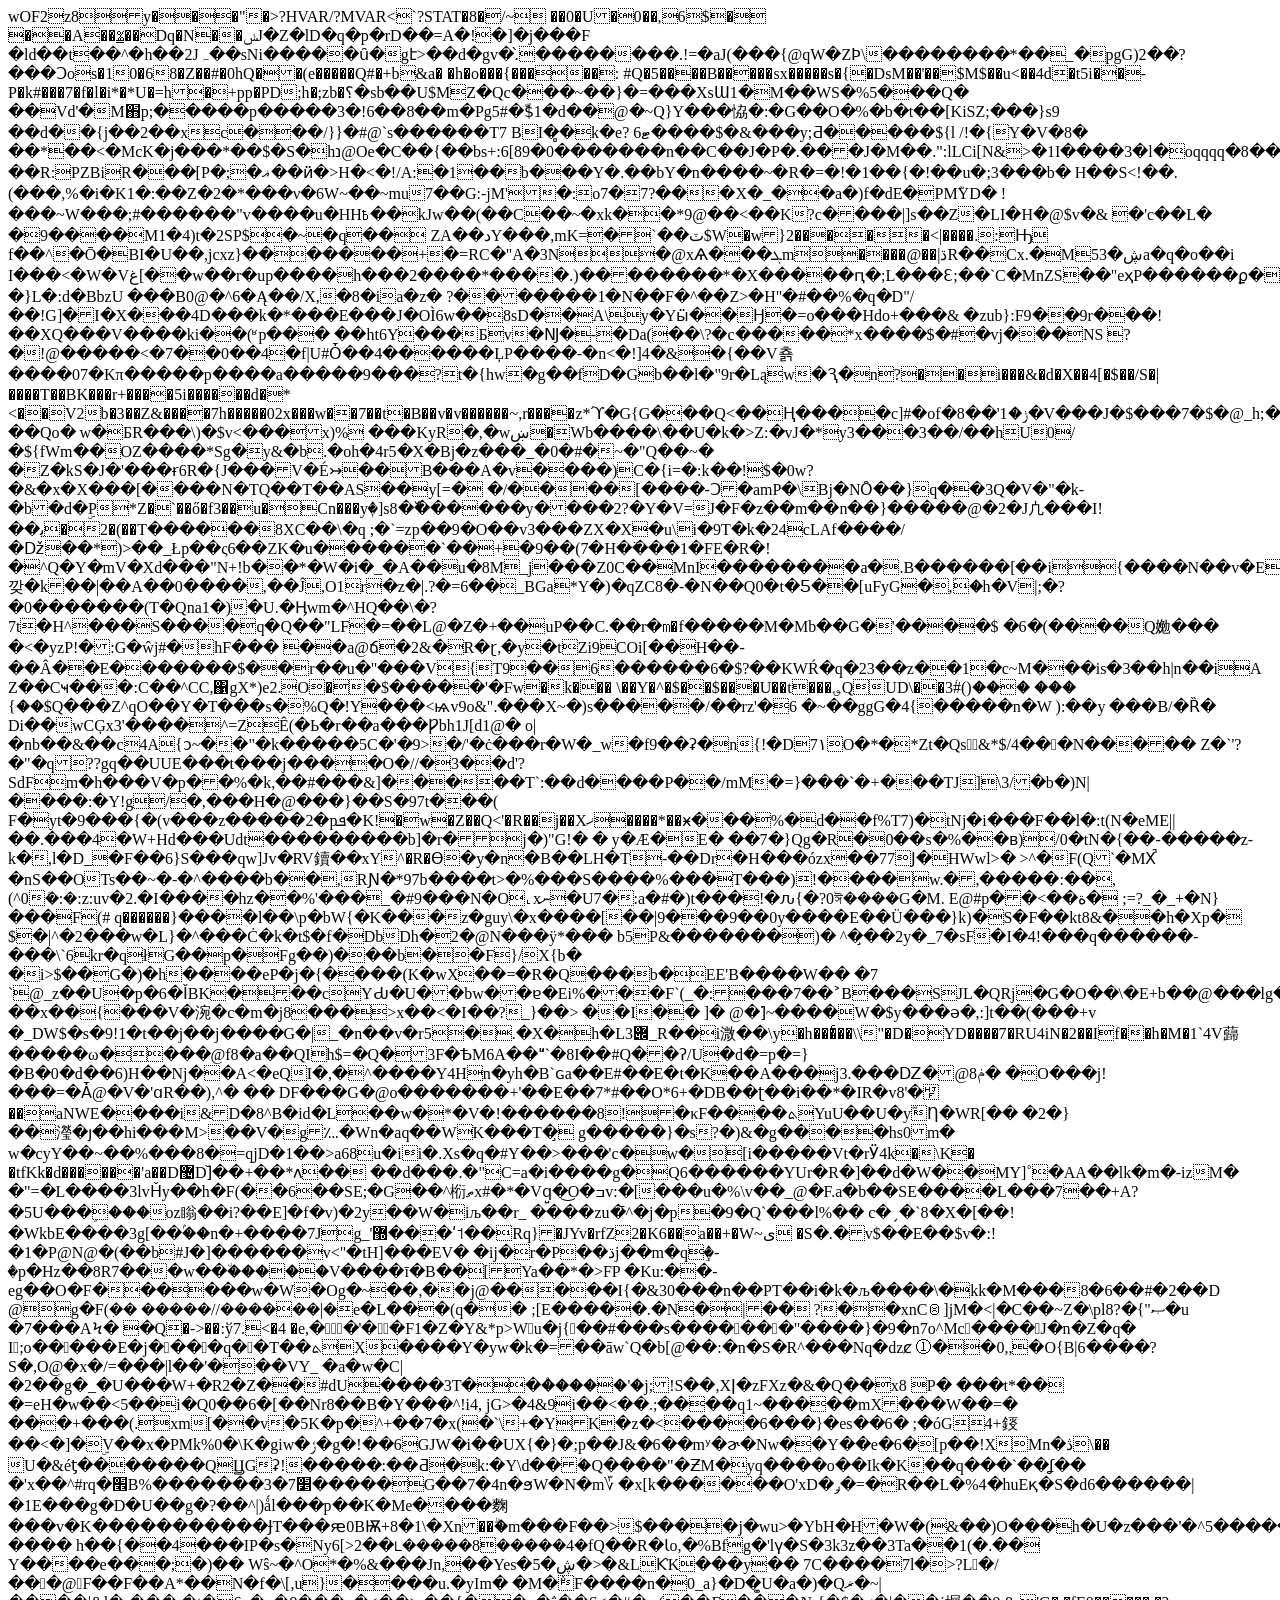
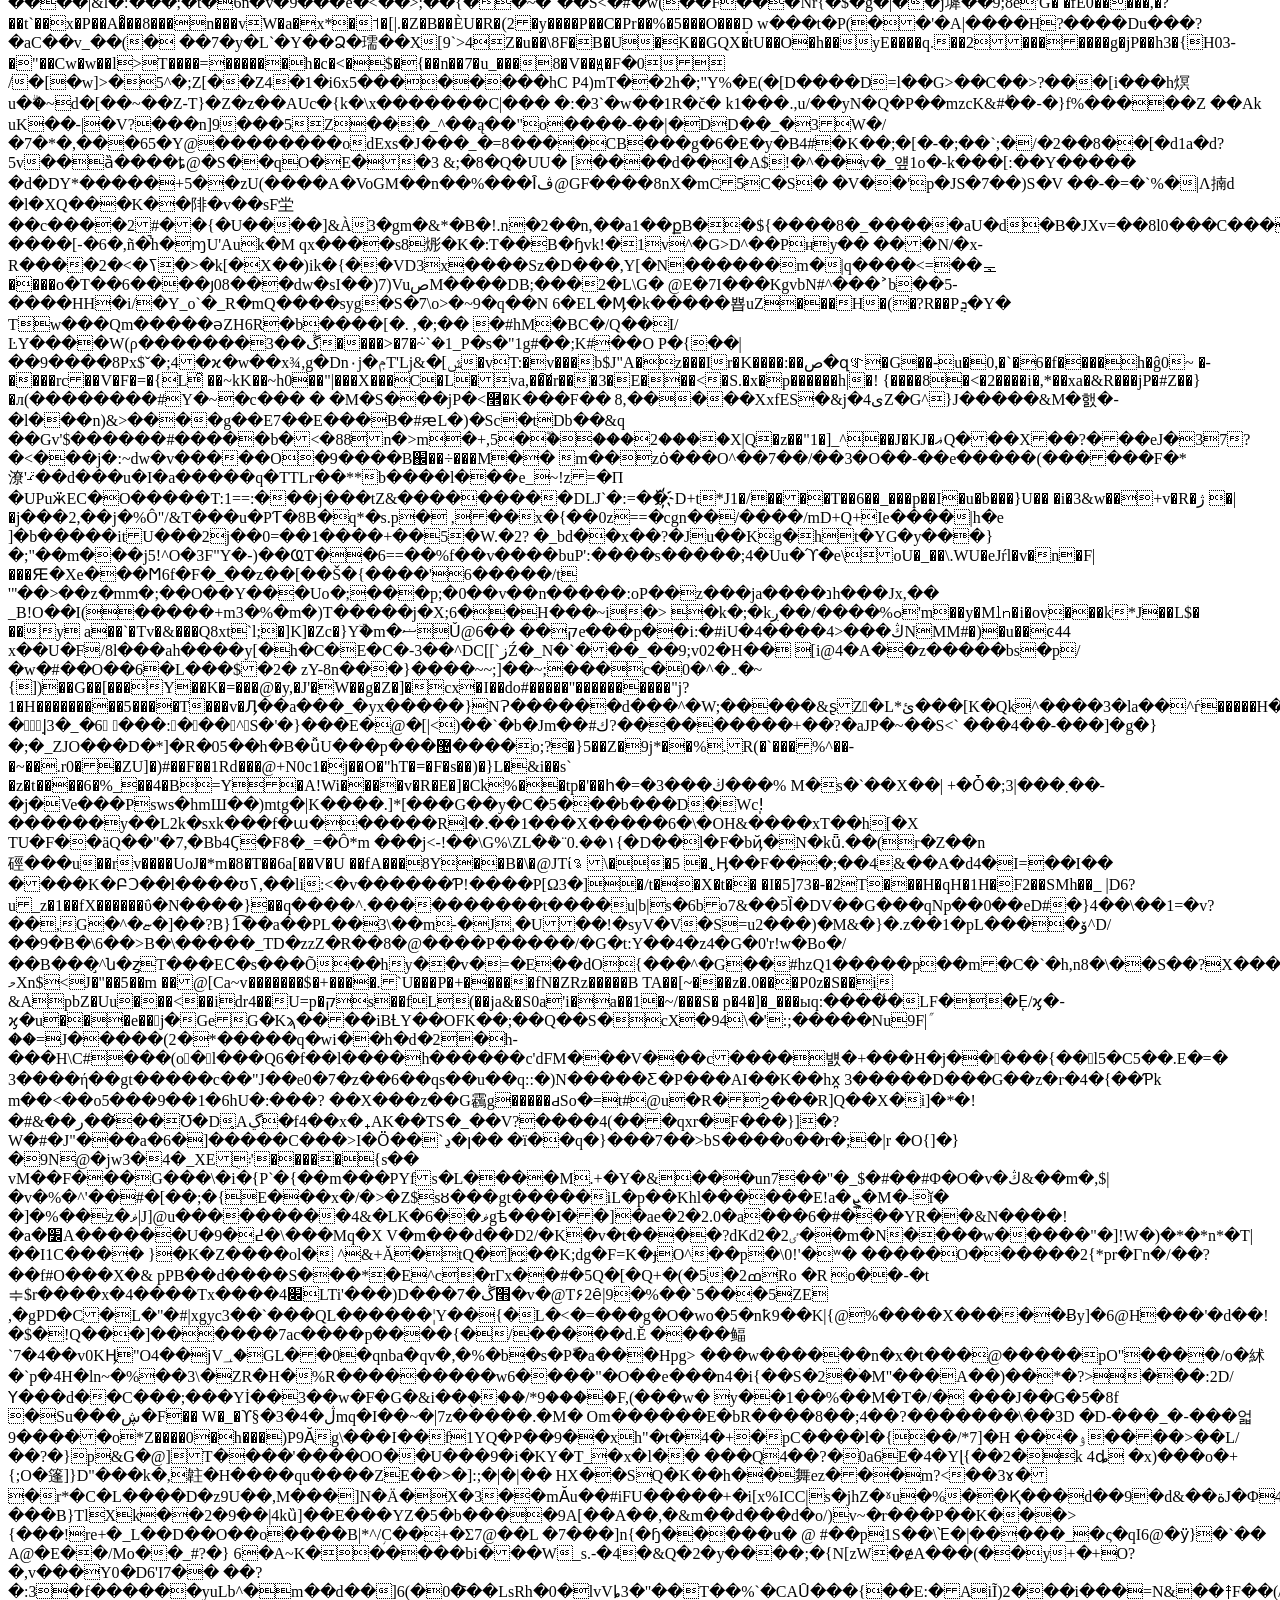
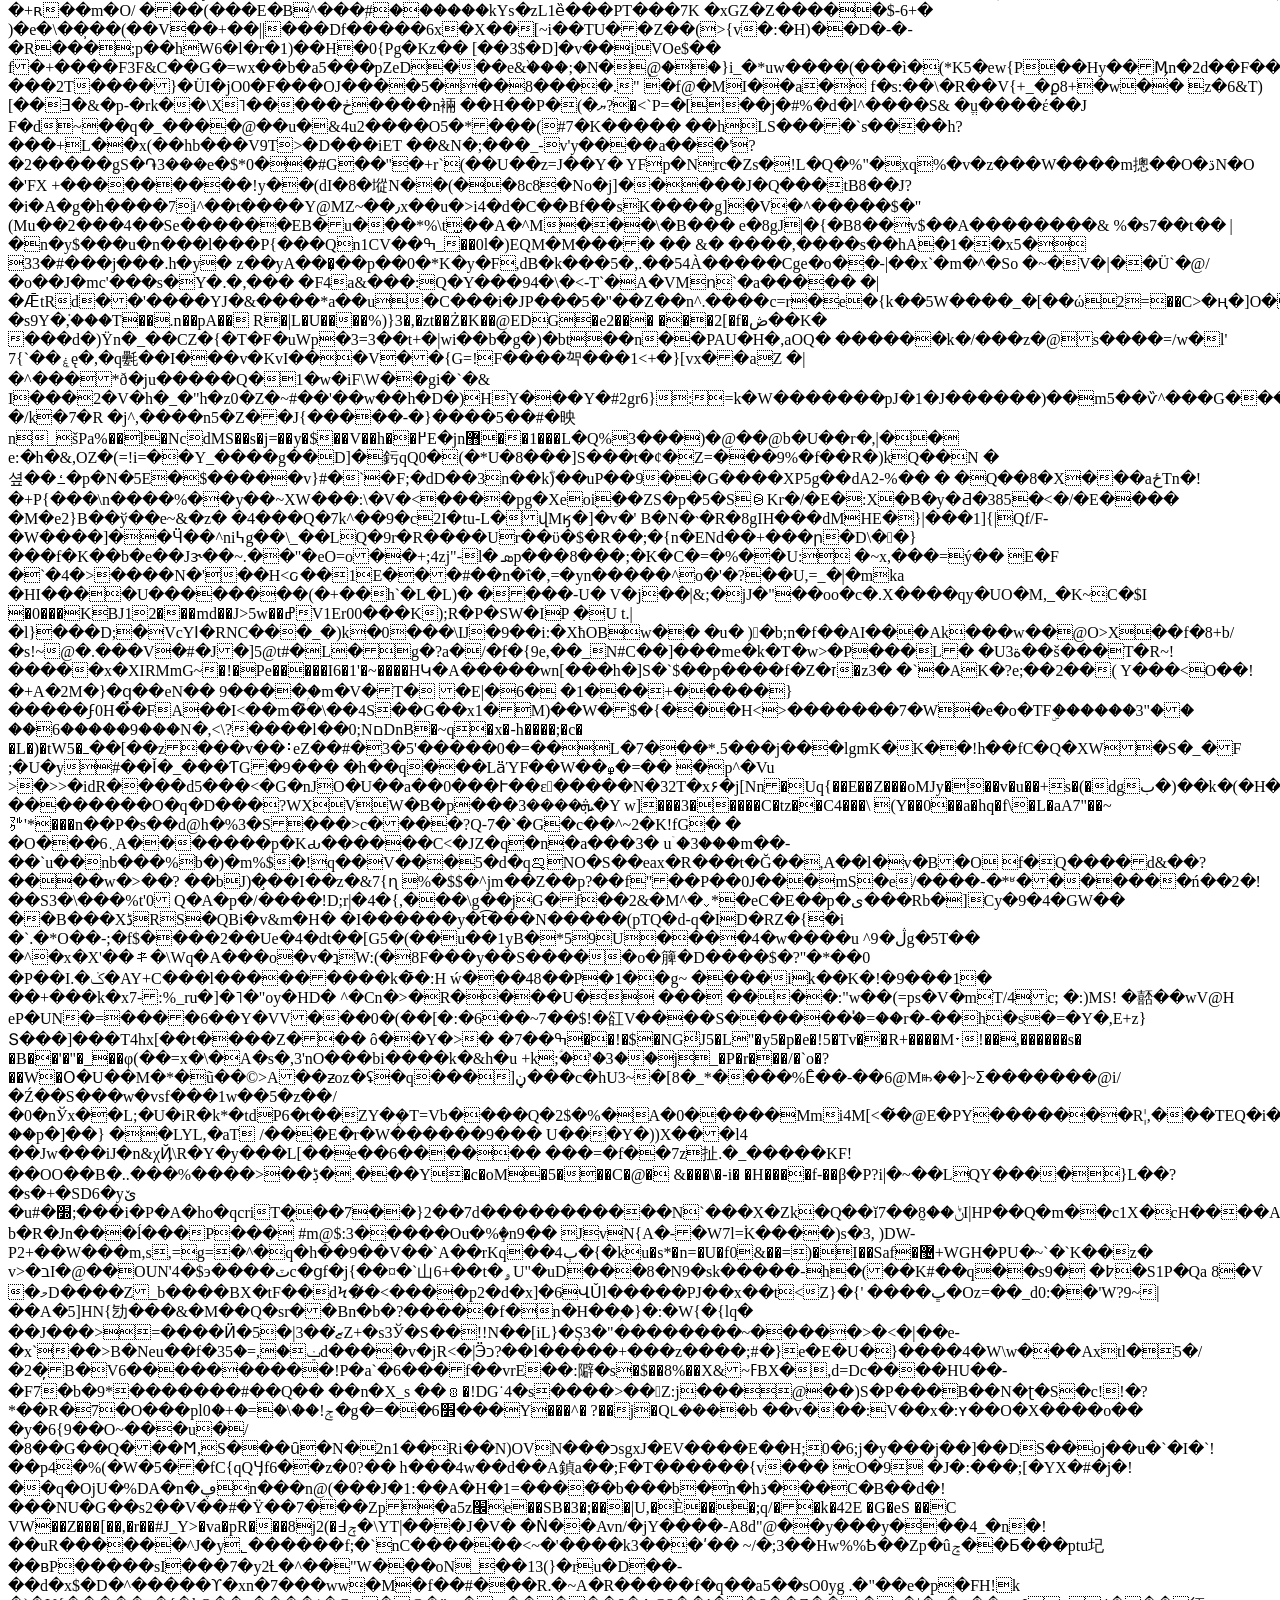
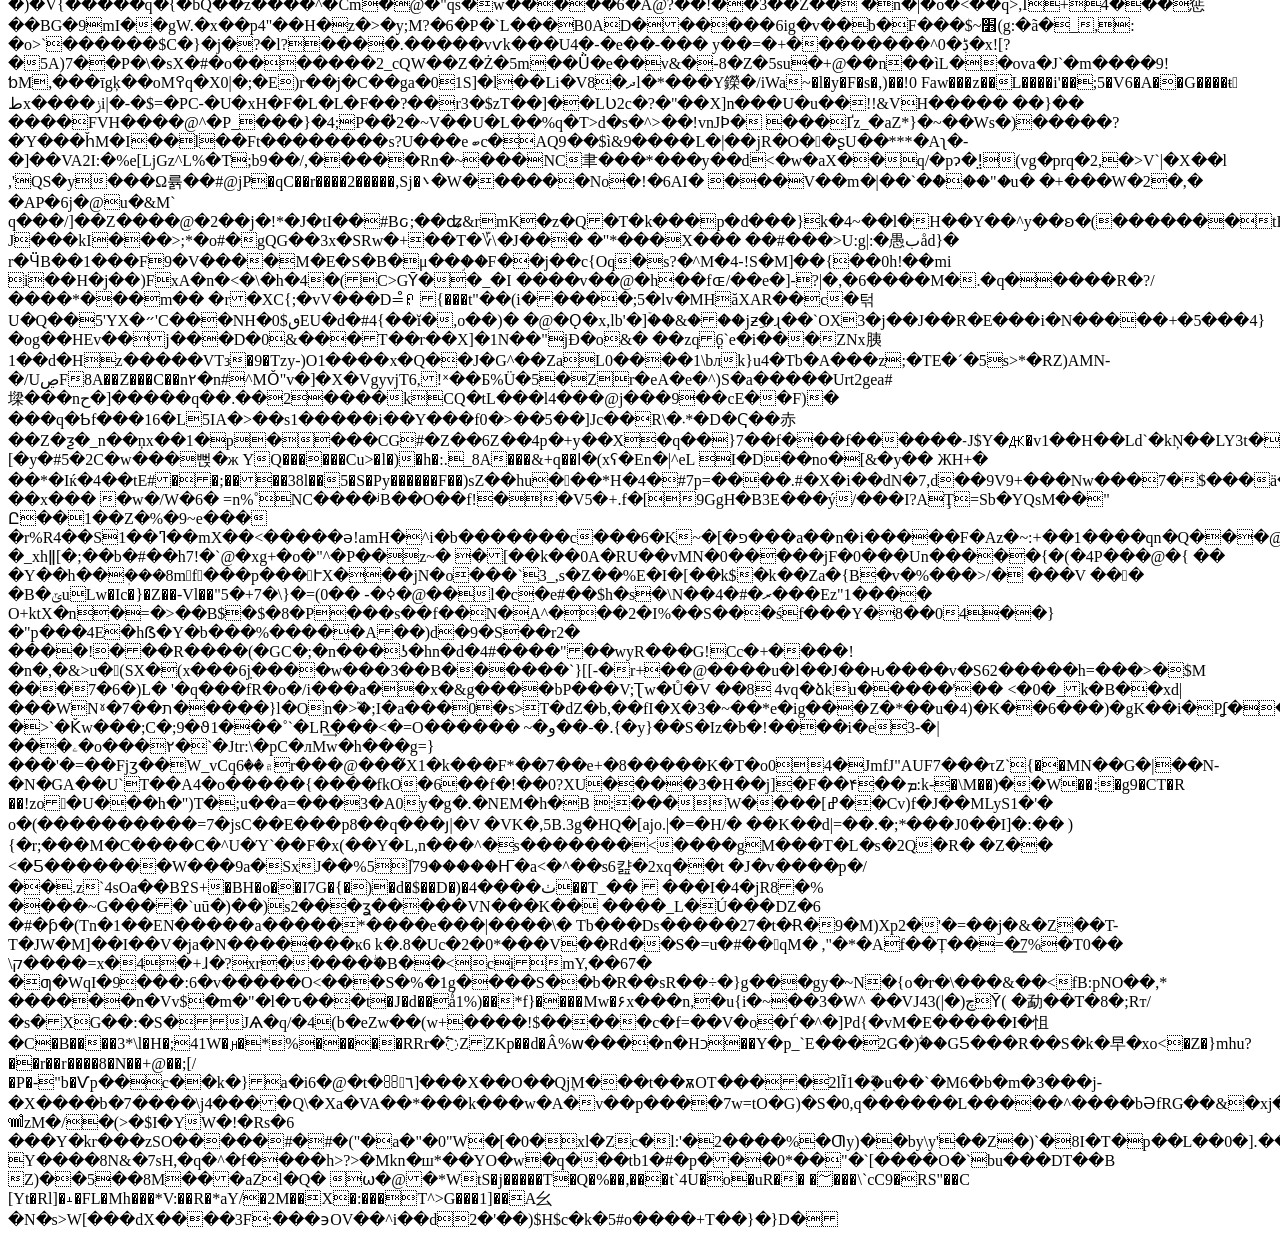
<file: 93f479601ee12b01-s.p.html>
<html><head></head><body>wOF2z8y���"�>?HVAR/?MVAR<`?STAT�8�/~
��0�U�0��,6$� ��A��%̳��Dq�Ν��ݭJ�Z�lD�q�p�rD��=A�!�]�j���F
�ld��t��^�h��2Jہ��sNi�����ȗ�gէ>��d�gv�.̀��������.!=�aJ(���{@qW�ZϷ\��������*��_�pgG)2��?���Ͻos�10�68�Z��#�0hQ��(e�����Q#�+b&a�
�h�o���{�����: #Q�5����B�����sx�����s�{�DsM��'��$M$��u<��4d�t5i��-P�k#���7�f�l�i*�*U�=h�+pp�PD;h�;zb�؟�sb��U$MZ�Qc���~��}�=���XsƜ1�M��WS�%5���Q� ��Vd'�M֋p;�����p�����3�!6��8��m�Pg5#�$ّ1�d��@�~Q}Y���恊�:�G��O�%�b�t��[KiSZ;���}s9
��d��{j��2��xc���/}}�#@`s������T7
BI�̻�k�e?	6ޓ����$�&���y;Ƌ�����${l
/!�{Y�V�8� ��*��<�McK�j���*��$�S�hנ@Oe�C��{��bs+:6[89�0�������n��C��Ј�P�.���J�M��.":lLCi[N&>�1I����3�l�oqqqq�8���ϡ�R�Y,�� ��R:PZBiR���[P�;�ޣ��ӥ�>H�<�!/A:�1��b���Υ�.��bY�n����~�R�=�!�1��{�!��u�;3���b� H��S<!��.(���,%�i�K1�:��Z�2�*���ν�6W~��~mu7��G:-jM'�:o7�7?���X�_��a�)f�dE�PM֘YD�	!���~W���;#������"v����u�HH߿��kJw��(��C��~�xk��*9@��<��K?c����|]s��Z�LI�H�@$v�& �'c��L� �9����M1�4)t�2SP$�~�q��
ZA��دY���,mK=�`��ٽ$W�w}2�����<|����.:Ԣ	f��^�Ō�BI�U��,jcxz}�������+�=RC�"A�3N�@xѦ���ܓm����@��|ڌR��Cx.�Mڜ�53a�q�o��i	I���<�W�Vغ[��w��r�up����h���2����*����.)��������*�X�����ԥ�;L���Ɛ;��`C�MnZS��"eҳP������ϼ����0�'��H;!n���⌡���zr*�,�_�~�`�W�����h�o��3.��Q"p"���'j�����,�q�5�	�}L�:d�BbzU ���B0@�^6�Ą��/X,�8�ia�z� ?�������1�N��F�^��Z>�H"�#��%�q�D"/��!G]�I�X���4D���k�*���E���J�OÌ6w��8sD��A\y�Yӹ��Ӈ�=o���Hdo+���&
�zub}:F9��9r���!��XQ���V����ki��(ʶp���	��ht6Y���Бv�Ǌ�-�Da(��\?�c�����*x����$�#�vj���NS ?�!@�����<�7��0��4�f|U#Ȱ��4������ĻP����-�n<�!]4�&�{��V춁����07�Kπ�����p����a�����9���?t�{hw�g��fD�Gb��l�"9r�Ląw�Ԇ�n?��i���&�d�X��4[�$��/S�|����T��BK���r+����5i������d�*<��V2b�3��Z&����7h�����02x���w��7��t�B��v�v������~,r����z*ϓ�G{G���Q<��Ң����c]#�of�8��'ݫ�1�V���J�$���7�$�@_h;��|��Qo� w�БR���\)�$v<���x)%
���KyR�,�wښ�Wb����\��U�k�>Z:�vJ�*y3���3��/��hU0/�${fWm��OZ����*Sg�y&�b.�oh�4r5�X�Bj�z���_�0�#�~�"Q��~�
�Z�kS�J�'���ɍ6R�{J���V�É↣��B���A�v����)C�{i=�:k��!$�0w?�&�x�X���[����N�TQ��T��AS��y[=�
�/����[����-Ɔ�amP�\Bj�NȎ��}q��3Q�V�"�k-�b�d�ۣP*Z�`��ő�f3��u�Cn���yٖ�]s8�߰������y����2?�Y�V=J�F�z��m��n��}�����@�2�J凣���I!��ﻳ�2�(��T������8XC��\�q ;�`=zp��9�O��v3���ZX�X�u\i�9T�k�24cLAf����/�ǅ��*)>��_Łp��ς6��ZΚ�u������`��+�9��(7�H�߳���1�FE�R�!�^Q�Y�mV�Xd���"N+!b��*�W�i�_�A��u�8M_j���Z0C��MnI��������a�.B������[��i{����N��v�E����Y�깢�k��|��A��0����,��Ĵ,O1r�z�|.?�=6��_BGa*Y�)�qZC8�-�N��Q0�t�Ƽ��[uFyG�,ؑ�h�V|;�?�0�������(T�Qna1�)�U.�Ӊwm�^HQ��\�?7t�H^���S����q�Q��"LF�=��L@�Z�+��uP��C.��r�ՠ�f�����M�Mb��G�'����$
�6�(����Q㛯��� �<�yzP!�:G�ŵj#�hF���	��a@ճ�2&�R�ɽ,�y�tZi9COi[��H��-��Â��E�������$��r��u�"���V{T9��6������6�$?��KWŔ�q�23��z��1�c~M���is�3��h|n��iA
Z��Cҹ���:C��^CC,΁gX*)e2.O�ּ�$�����'�Fw�k���	 \��Y�^�$��$���U��t���؈QUD\��3֜#()���	���
{��$Q���Z^qO��Y�T���s�%Q�!Y���<ѩv9o&".���X~�)s�����/��rz'�6
�~��ggG�4{�����n�W
):��y ���B/�Ȑ� Di��wCĢx3'����^=ZÊ(�Ь�r��a���Ƿbh1J[d1@�
o| �nb��&��c4A{ɔ~��"�k�����5C�'�9>�/'�ċ���r�W�_w�f9��ʡ�n{!�D7۱O�*�*Zt�Qs&*$/4���N����� Z�`'?�"�q??gq��UUE���t���j����O�//�3��d'?SdFm�h���V�p��%�k,��#���&]�����T`:��d����P��/mM�=}���`�+���TJ]\3/�b�)N|����:�Y!g/�,���H�@���}��S�97t���(	F�yt�9���{�(v���z�����2�pܦ�K!�w�Z��Q<'�R��j��Xޚ����*��ӿ���%�d��f%T7)�tNj�i���F��l�:t(N�eME||��.���4�W+Hd���Udt���������b]�r�j�)"G!�	�
y�Æ�E� ��7�}Qg�R�0��s�%��ʙ)/0�tN�{��-�����z-k�,l�D_�F��6}S���qw]Jv�RV鑟��xY^�R�Ө�y�n�B��LH�T-��Dr�H���ó<s]����9|� ��@2wwf<;2�q~d��="" '�^6���e^xxrk,ja="">zx��77Ϳ�HWwl>�
>^�F(Q`�MX̚
�nS��OTs��~�-�^����b��,RƝ�*97b����t>�%���S����%���T���)!����w.�,�����:��,(^0ܺ�:�:z:uv�2.�I����hz��%'���_�#9���N�O˻xނ�U7�:a�#�)t���!�ԉ{�?0ঈ����G�M.
E@#p��<��ة� ;=?_�_+�N}���F(#	q������}����l��\p�bW{�K���z�guy\�x����[��|9���9��0y����E��Ü���}k)�S�F��kt8&��h�Xp�
$�|^�2���w�L}�^���Ċ�k�t$�f�DbDh�2�@N���ÿ*���	b5P&�������)�
^�̧��2y�_7�ѕF�I�4!���q������-���\`6kr�qłG��p�Fg��)���b��F}/X{b� �i>$��G�)�h����eP�j�{����(K�wX��=�R�Q���b�EE'B����W��
�7	`@_z��U�p�6�ǏBK�͔��cYԂ�U��bw��ɐ�Ei%���F`(_�:���7��˃B���SJL�QRj�G�О��\�E+b��@���lg�.�@����S�׬�|��x��{���V�涴�c�m�j8���>x��<�I��?_}��>	��I��	]�
@�]̇~����W�$y���ǝ�,:]t��(���+v �_DW$�s�9!1�t��j��j����G�|_�n��v�r5�.�X�h�L3݌_R��i溦��\y�h���ͨ��\\"�D�YD����7�RU4iN�2��If��h�M�1`4V蘬�����ω����@f8�a��QIh$=�Q�3F�ѢM6A��"̒`�8I��#Q��ʔ/U�d�=p�=}�B�0�d��6)H��Nj��A<�eQI�,�^����Y4Hn�yh�B`ɢa��E#��E�t�K��A���j3.���Ǳ�@8ݥ�
�O���j!���=�Ǡ@�V�'ɑR��),^�
�� DF���G�@o�������+'��E��7*#��O*6+�DB��ʈ��i��*�IR�v8'�ᅠ��aNWE����i&D�8^B�id�L��w�*�V�!������8!�κF����ܬYuU��U�y֘Ƞ�WR[��	�2�}��瀅�յ��hi���M>��V�g؊�Wn�aq��WK���T�̧
g�����}�s?�)&�g����hs0m�
w�cyY��~��%���8�=qjD�1��>a68u�ii�.Xs�q�#Y��>���'c�w�[i�����Vt�rӰ4k�\K�
�tfKk�d������'a��D޴D]̆��+��*ʌ�� ��d���.�"C=a�i����g�Q6������YUr�R�]��d�W��MY]˚�AA��lk�m�-izM�	�"=�L����3lvȞy��h�F(��6��SE;<n1�xc����iécx�g\.�j�_ƥ�n���8e��t�� fq��6="" �|�,;��d�="�e'�sZΜQ��i�*5����[�t��ٴ���G�ў���BiU:����5���X!�" p�yx&�av������䧄�ޣŸ�c��il�(1="t�;P�" �g����'�f���#(ʌi�z����u="�%-ul=i�4�a�~�L�FIrnn�L��F_y�#�ՙ�0��F" ;�o�ݞ�t9.�����q"="" %="" �m��'&�="" :���a�b="">�G��^椼ތx#�*�Vq̺�͜O�ߏv:�[���u�%\v��_@�F.a�b��SE����L���7��+A?�5U���֣���oz瞈��i?��E]�f�v)�2y��W�iљ��r_
����zu�̄^�j�p�9�Q`���l%��	c�ˏ�`8�X�[��!�WkbE����3g[��ۢ��n�+����7Jg_'޽���ʹ˦��Rq}�JYv�rfZ2�K6��a��+�W~ى
�S�.�v$��E��$v�:!�1�P@N@�(��b#J�]������v<"�tH]���EV�
�ĳ�r�P��ڌj��m�qٟ�-�p�Hz��8R7���w��٘�����V����ī�B��[Ya��*�>FP �Ku:��-eg��O�F������w�W�Og�~��,��j@�����I{�&30���n��PT��i�k�љ����\�kk�M���8�6��#�2��D
@g�F(ׅ��
�����//������|�e�L���(q��	;[E�����.�N�|��	?��xnCꇥ]jM�<|�C��~Z�\plޞ"}�?8�u
�7���AϞ�	�Q�->��:ў7.<�4 �e,��͔�'��F1�Z�Y&*p>Wu�j{��#���s�������"����}�9�n7o^Mc����J�n�Z�q�	I;o�����E�j����q��T��ܬX����Y�yw�k�=��āw`Q�b[@��:�n�S�R^���Nq�dzȼ ⓛ��0,,�O{B|6����?S�,O@�x�/=���|l��'���VY_	�a�w�C|�2��g�_�U���W+�R2�Z��#dU����3T��֠�����'�j;!S��,Xǀ�zFXz�&�Q��x8 P�
���t*��
�=eH�w��<5��i�Q0��6�[��Nr8��B�Y���^!i4,
jG>�4&9i��<��.;����q1~�����mX���W��=�
���+���(.xm[��v�5K�p�^+��7�x(�`\+�YK�z�<����6���}�es��6�
;�óG4+鋄��<�]�ۣV��x�PMk%0�\K�giw�ݬ�g�!��6GJW�i��UX{�}�;p��J&�6��mʸ�ɚ�Nw��Y��e�6�[p��!XMn�ڎ\�� U�&éƫ�������QꚎGʡ!�����:��Ƌ�k:�Y\d��֜�Q����"�ƵM�yq����o��Ik�K��q���`��ʆ��
�'x��^#rq�׮B%�������׵7�3�����G��7�4n�ϧW�N�m؆
�x[k������O'xD�ݛ�=�R��L�%4�huEқ�S�d6������|�1E���g�D�U��g�?��^|)ǻl���p��K�Me����麴���v�K�����������ɈT���ԙ0BѬ+8�1\�Xn��ۗ�m���F��>$����j�wu>�YbH�H�W�(&��)O���h�U�z���'�^5��������i��)	����
h��{��4���IP�s�Ny6[>2��˪�����8�����4�fQ��R�Ɩo,�%Bfg�'lү�S�3k3z��3Ta��1(�.��
Y����e���;�)��
Wŝ~�^O*�%&���Jn,��Yes�5�ڜ�>�&LƘK���y��	7C����7l�>?L�/���@F��F��A*��N�f�\[,u}����u.�yIm�
�M�݅F����n�0_a}�D�͚U�a�)�Qޜ�~|����|&l�:���;�t�6n�v�9���e�<��>;��{��~�΅��S<�#�w(��F���Nr{�$�g�|��j墀��9;8e'G� �fE0�����,�?��t`��x�P��A�͒��8���n���vW�a�x*�˦�[|.�Z�B��ÈU�R�(2�y����P��C�Pr��%�5���O���ܱD
w���t�P(��'�A|����H?����Du���?�aC��v_��(�
��7�y�L`�Y��Ձ�瓀��X[9`>4Z�u��\8F�B�U�K��GQX�tU��O�h��yE����q.��2�������g�jP��h3�{H03-�"��Cw�w��l>T����=������h�c�<�$�{��n��7�u_���8�V��Ԭ�F�0
/�[�w]>�5^�;Z[��Z4�1�і6x5��������hC P4)mT��2h�;"Y%�E(�[D����D=l��G>��C��>?���[i���h熐u�ۗ�~d�[��~��Z-T}�Z�z��AUc�{k�\x<k��8���u���䘻�wo_�b�u g��@�.z="">�������C|��� �:�3`�w��1R�č�
k1���.,u/��yN�Q�P��mzcK&#�ٰ�-�}f%�����Z
��Ak
uK��-|�V?���n]9���5Z���_^��ą��"o����-��|�DD��_�3W�/�7�*�,���65�Y@��������odExs�J���_�=8����CB���g�6�E�y�B4#�K��;�[�-�;��`;�/�2��8��[�d1a�d?5v��ȁ����ȶ@�S��qO�E��3
&;�8�Q�UU�	[����d��I�A$!�^��v�_얲1o�-k���[:��Y�����
�d�DY*�����+5��zU(����A�VoGM��n��%���Ȋڤ@GF����8nX�mC5C�S�	�V��'p�JS�7��)S�V
��-�=�`%�|Λ揇d
�l�XQ���K��陫�v��sF坣��c����2#��{�U����]&À3�gm�&*�B�!.n�2��n,��a1��քB��${����8�_�����aU�d�B�JXv=��8l0���C������*�.���5����u�9���j�&��҉[&�W���Jk�E?����[-�6�,ñ�̚h�ɱU'Auk�M qx����s8烿�K�:T��B�ɧvk!�1v^�G>D^��Pнy�� ���N/�x-R����2�<�ߖ�>�k[�X��)ik�{��VD3x����Sz�D���,Y[�N������m�|q����<=��ힼ����o�T��6����ȷ08���dw�sI��)7)VuصM����DB;���<md���� �\f�p��e��;���u�a�0�]�v(�%您i�����*�&����~�s3\7��}%��4%�l�f��p��*?�qf���o�Ѷ�zԵk`!+b�0#v��[&�~���_cf�ʧ������t�*a`�fm�q�rw߬z��_p����ߏڜ��$��_ޖ�bf�b���)��!����9�l���v{���9�="">2�L\G� @E�7I��<b�sh� �ut{�~on�gj���g%j��&��үa�="������" ���$`w����jkcwk�="" ;�`o\����;�c��m�="" ��e~��^���3�.�]���q"����|��1dm*��="">�KgvbN#^���˃b��5-����HH�i/�Y_o`�_R�mQ����syg�S�7\o>�~9�q��N	6�EL�Ӎ�k�����뿁uZ���H�(�?R��Pܯ�Y� Tw���Qm�����əZH6R�b����[�.
,�;�� �#hM�BC�/Q��I/ĿY����W(ρ�������ڴ��3����>�7�݁~`�1_P�s�"1g#��;K#��O
P�{��|��9����8Px$ˇ�;4�ϰ�w��x¾,g�Dn۰j�ݦT'Lj&�[ݜ�vT:�v���b$J"A�z���Ir�K����:��ص�զꉑ�G��-u�0,�`�6�f����h�ĝ0~ �-����rc��V�F�=�{L̑
�<rb�m%.������jk5k��nso� ��="">�~kK��~h0��"|���X���C�L�va,��͠�r���3�E���<�S.�x�p������h|�!
{����8�<�2����i�,*��xa�&R���jP�#Z��}�л(��������#Y�~�c���	�	�M�S���jP�<࿮�K���F��
8,�����XxfES�&j�4یZ�G^}J�����&M�햀�-�l���n)&>����g��E7��E���B�#ԙL�)�Sc�tDb��&q	��Gv'$������#�����b�<�88n�>m�+,5�֟����2����X|Q�z��"1�]_^��J�KJ�ޣQ���X��?���eJ�37?�<���j�:~dw�v�����O�9����B֌��÷���M��
m��zȯ���O^��7��/��3�O��-��e�����(������F�*潦'ﲤ��d���u�I�a�����q�TTLr��**b����l���e_~!z=�Π �UΡuӝEC�O�����T:1==:���j���tZ&���������DLJ`�:=��҉D+t*J1�/����T��6��_���p��I�u�b���}U��
�i�3&w��+v�R�ژ
�|�j���2,��j�%Ô"/&T���u�PƬ�8B�q*�s.p�	,��x�{��0z==�cgn��/����/mD+Q+Ie����|h�e ]�b�����itU���2j��0=��1����+��5�W.�2?	�_bd��x��?�Ju��Kg�ht�YG�y���}�;"��m���j5!^O�3F"Y�-)��ҨT��6==��%f��v����buP':����s�����;4�Uu�ϓ�e\oU�_��\.WU�eJŕl�v�n�F| ���Ԙ�Xe���Ϻ6f�F�_��z��[��Š�{����'6�����/t

'"��>��z�mm�;��O��Y���Uo�;���p;�0��v��n�����:oP��z���ja����נh���Jx,��	_B!O��I(�����+m3�%�m�)T�����j�X;6��H���~i�>	�k�;�kߋ%����/�<y��m<��a�h!8��d�1�q���tg +���}���r����zs�xn�f��9�6�8����d�klyÅ��~�x���="" [�~�?��="" ��^�%00���8{�pُ���̢�h���~h&\���v��="��f�[�.N���}��+f���܋�h�2P���3��Au���7�4�U��" ����jl&!="�n��~y9�1����f�:��6+��">�ږ'm��y�M㏑�i�ov���k*J��L$�	��y
a��`�Tv�&���Q8xt`l;�]K]�Zc�}Yۜ�m�ޟǓ@ק�� ��6е���p��i:�#iU�4����4>���ڭNMM#�)�u��ͼ44
x��U�F/8l���ah����y[�h�C�E�C�-3��^DC[[`زŹ�_N�`���_��9;v02�H��	[i@4�A��z�����bs�p/�w�#��O��6�L���$�2�
zY-8n���}����~~;]��~;���c�0�^�܅�~{])��G��[���Y��K�=���@�y,�J'�W��g�Z�]�cx�I��do#�����"����������"j?1�H���������5����T���v�Ӆ��a���_�yx�����}NɁ������d���^�W;�����&ʂZ�L*ئ���[K�Qk^����3�la��^ѓ�����H��֯c8�cY|�|̣3�_�6
���:���^S�'�}���E�@�[|<)��`�b�Jm��#ك?���������+��?�aJP�~��S<`
���4��-���]�g�}�;�_ZJO���D�*]�R�05��h�B�ǚU���p���޴����o;?�}5��Z�9j*��%.R(�`���%^��-�~��.r0��ZU]�)#��F��1Rd���@+N0c1�j��O�"hT�=�F�s��)�}L�&i��s`
�z�t����6�%_��4�B=Y�A!Wi����v�R�E�]�Ck%��tp�'��հ�=�3���ڬ���%
M�s�`��X��| +�Ȱ�;3|���܂��-�j�Ve���Psws�hmШ��)mtg�|K����.]*[���G��y�C�5���b���D�Wc!̩������y��L2k�sxk���f�ɯ������Rl�.��1���X�����6�\�OH&����xT��h[�X	TU�F��äQ��"�7,�Bb4Ϛ�F8�_=�Ô*m	���j<-!��\G%\ZL�݅�¨0.��۱{�D��l�F�bҋ�N�kǖ.��(r�Z��n硜���u��rv����UoJ�*m�8�T��6a[��V�U	��fA���8Y��B�\�@JTί꩕\��5
�ߨӉ��F���;��4&��A�d4�I=��I�� ����K�ԲϽ��l����ʊߖ,��li:<�v������Ƥ!����P[Ω3�]�/t��X�t��	�I�5]73�-�2T���H�qH�1H�F2��SMh��_	|D6?u_z�1��fX������ΰ�N����}��q����^.����������t����u|b|s�6bo7&��5Ȉ�DV��G���qNp��0��eD#�}4��\��1=�v?��,G�^�ޏ�]��?B}1͡��a��PL��3\��m-�Jˌ�U��!�syV�V�S=u2���)�M&�}�.z��1�pL����ۆ^D/��9�B�\6��>B�\�����_TD�zzZ�R��8�@����P�����/�G�t:Y��4�z4�G�0'r!w�Bo�/��B���̧^ն�ȥT���EϹ�s���Õ��hy��v�=�E��dO{���^�G��#hzQ1�����p��m�C�`�h,n8�\��S��?Χ���N���&�Ƽܜ�TErsU+��~��Z��K��}uP�o..�T��h�2
މXn$<J�''��5��m ��<v��r��<"��;vqm��� f="">@[Ca~v�������$�+����.`U���P�+�����fN�ZRz�����B
TA��[~���z�.0���P0z�S��i &ApbZ�Uu���<��idr4��U=p�קs��fL(��ja&�S0a'i�a��1�~/���S�
p�4�]�_���ыq:����̾�LF��E̜/ϗ�-ϗ�u���e��󤔠j�GeG�Kϡ����iBȽY��OFK��;��Q��S�cX�94\�':;�����Nu9F|֞��=J�����(2�*�����q�wi��h�d�2�h-���H\C#���(o񺱯�l���Q6�f��l����h������c'dFM���V���c����뱴�+���H�j�����{��l5�C5��.E�=�
3����ή��gt�����c��"J��e0�7�z��6��qs��u��q::�)N�����Ƹ�P���AI��K��hx̪
3�����D���G��z�r�4�{��Ƥk
m��<��o5���9��1�6hU�:���?
��X���z��G靏g�����ԁSo�=t#@u�R�ϩ���R]Q��X�i]�*�!�#&��ر��̆��Ʊ�D̥Aڲ�f4��x�ߪAK��TS�_��V?����4(���qxr�F���}]�?W�#�J"���a�6�]�����C���>I�Ӧ��`ן�ڍ��
�ï��q�}���7��>bS����o��r�;�|r
�O{]�}�9N@�jw3�4�_XE܃ֻ'�����{s��	vM��F���G���\�i�{P`�{��m���PYfs�L����M.+�Y�&���un7��"�_$�#��#Φ�O�v�ڭ&��m�,$|�v�%�^'��#�[��;�{E���x�/�>�Z$sȣ���gt���<s{�1��ck�)�)�Ν� �l�g�j="" tc���l�v�h+�z,g8r%n��ev;#s="" �����|��1��="" ~1c�l-�;̑��nt�g��u�3'+2�i���˫"�="" �d��x��ku�^ח�{+��a!�d��i�����hjz��lzf�t��p�gp="" �s:p���u�h�|�h]���c�j�~�[h+����f��}w��="�3���" f<Ÿ�i�%q�d�dk~="" ���|�n5�n�sjf-���z�1�ʝ��p7�[9�vt^��="" �<s�]��q����u�@'9f��="" ��="" ��[`'�s��`��(�h��i�o��q��$�q�[���s�o�(v|�̖��lǩqӵfw�f="���U{5b�w�^e-���ӝ�}���">��iL�p��Khl������E!a�ܨ�M�-ĭ�
�]�%��z�ޥ|J]@u���������4&�LK�6��ޥgѣ���I��]�ae�2�2.0�a���6�#���YR��&N����!�a�׼A������U�߄�9�\���Mq�X V�m���d��D2/�K�v�t����?dKd2�2ٸ��m�N����w�����"�]!W�)�*�*n*�T|��I1C���� }�K�Z����ol� ^&+Ă�tQ�]͓��K<tj��l�����?��n�Å�pd����6xl�����0 �,��zj2��z�p)����="" ��,����b��t��="" �e�f��h�qڥ�+`?���wo�����="�y������h�$��`��I4���¯ߦ7�Ipi���_���S`�T" ����}[�n��x="">;dg�F=K�ɟO^��p�\0!'�ʷ�	�����O������2{*pr�Γn�/��?��f#O���X�&
pPB��d����S���*�E^c�rΓx��#�5Q�[�Q+�(�5�ߘ2Ro
�R	o��-�t
ᆃ$r����x�4����Tx����׌4LTi'���)D���7�׫ڴ�v�@T۶2ȇ|9�%��`5���5ZE ,�gPD�C�L�"�#|xgyc3��`���QL������¦Y��{�L�<�=���g�O�wo�5�nҟ9��K|{@%����X�����Ƀy]�6@H���'�d��!�$�!Q���]������7ac����p����{�/���̂��d.Ĕ
����鲾`7�4��v0KӉ"O4��jV؀�GL��0�qnba�qv�,�%�b�s�P�ّa���Hpg>
���w������n�x�t���@�����pO"����/o�絉�`p�4H�ln~�%��3\�ZR�H�%R���������w6����"�O��e���n4�i{��S�2�ۛ�M"���A��)��*�?>���:2D/Ү���d��C���;���Yİ��3��w�F�G�&i��֭���/*9����F,(���w�
y��1��%��M�T�/�
���J��G�5�8f	�Su���ڜ�F��
W�_�ϒ§�ڷ�4�3mq�I��~�|7z�����.�M�
Om������E�bR����8��;4��?�������\��3D
�D-���_�-���얿9���ֿ��o*Z����0�h���)P9Ӑg\���I��f1YQ�P��9��xh"�t�4�+�pC����l�{��/*7]�H
���ۉ����>��L/��?�}p&G�@]T����'����OO��U���9�i�KY�T_�x�l�� ���Q4��?�0a6E�4�Yɭ{��2�k
4ȡ	�x)���o�+{;O�篷]}D"���k�,䪒�H����qu����ZE��>�]:;�|�|��
HX��SQ�K��h��舞ez���m?<��3<di�jd�h�,m� Ɵ�o����`�����zʠl*)l�ok�="" e<�(�dq_h[`��y�i����rr�s�ebv�"k�)-m="">ɤ�
�r*�C�L����D�z9U��,M���]N�Ä�X�3��mӐu��#iFU�����+�i[x%ICC|s�jhZ�ˠu�%��Қ���d��9�d&��ةJ�Φ4��ҥ�a�7�������Rpi%�ا�Z	���B}TlXk��2�9��|4kȕ]��E���YZ�5�b����9A[��A��,�&m��d���d<v9q#;� h$ٲ��z㧛�ڳ�k�m�gy��="" ���p���{������}t�d1�º���k�g="" 1������,g����⛮��x�`�="" �,�iqd�="" i��c�[��p��#h���$#dxn="" f*�t��?�="" |����%��a^�w�a�2bl��h~8�9t��:�@rj��wc�3�uf��_="" �;^�����ɤyt���%�Ҕ="��?">�o/)v~�r���P��K���>
{���!re+�_L��D��O��o����B|*^/֥C��+�Σ7@��L	�7���]n{�ɧ�����u�	@	#��p1S��\Ὲ�|�����_�ς�qI6@�ӱ}�`��
A@�E��/Mo��_#?�}
6�A~K������bi���W_s.-�4�&Q�2�y����;�{N[zW�ɇA���(��y+�+O?�,v���Y0�D6'I7��	��?�:3�f������yuLb^�m��d��]6(�0�҇��LsRh�0�lvVȴ3�"��T��%`�CAȖ���{��E:�AiĨ)2���i���=N&��⤉F��(/�L�f�o3��2�X
�+ʀ��m�O/
���(���E�B^���ۭ#������kYs�zL1ȅ���PT���7K
�xGZ�Z�����$-6+� )�e�\��̹��(��V��+��||���Df�����6x�X��[~i��TU��Z��(>{v�:�H)��D�-�-�R���;p��hW6�l�r�1)��H�0{Pg�Kz��	[��3$�D]�v��iVOe$��		f�+����F3F&C��G�=wx��b�a5���pZeD���e&֨���;�N�֧@��}i_�*uw����(���ì�(*K5�ew{P��Hy��Ӎn�2d��F�����_��%W�r))4�
���2T����}�ÜI�jO0�F���OJ����5���8����."
�f@�MI��a�	f�s:��\�R��V{+_�ϼ8+�w��	z�6&T)[��Ǝ�&�p-�rk��\X˥�����ڂ����n裲
��H��P�(�ޔ?�<`P=�[��j�#%�d�l^����S&	�ֱu����έ��J
F�d~��q�_����@��u�&4u2����O5�*���(#7�K�����
��hLS����`s����h?���+L��x(��hb���V9T>�D���iET
��&N�;���_-v'y����a���'?�2�����֖gS�֏3���e�$*0��#G��"�+r`(��U��z=J��Y�
YFp�Nrc�Zs�!L�Q�%"�xq%�v�z���W����m摠��O�ڌN�O
�'FX	+���������!y��(dI�8�㙡N��(��8c8�Nо�j]�����J�Q���tB8��J?�i�A�g�h����7i^��t����Y@MZ~��٫x��u�>i4�d�C��Bf��sK����g]�V�^�����$�"(Mu��2���4��Se������EB�u���*%\t̫��A�^M���\�B���
e�8gJ|�{�B8��v$��A��������&
%�s7��t��	| �n�y$���u�n���l���P{���Qn1CV��ߒ_��0l�)EQM�M����	�� &�
����,����s��hA�1��x5� 33�#���j���.h�y�	z��yA���͕��p��0�*K�y�F,dB�k���5�,.��54À�����Cge�o��-|��x`�m�^�So
�~�V�|��Ü`�@/�o��J�mc'���s�Y�.�,���
�F4a&���:Q�Y���94�\�<-T`�A�VMո`�a����� �|�ǢtRd��'����YJ�&����*a��u�C���i�JP���5�"��Z��n^.����c=r�e�{k��5W����_�[��ώ2=��C>�ң�]O�[S��֡22�}�s9Y�֗,���T��.n��pA��
R�|L�U����%)}3�,�zt��Ż�K��@EDG�e2���
���2[�f�ڞ��K� ���d�)Ϋn�_��CZ�{�T�F�uWp�3=3��t+�|wi��b�g�)�bt��n��PAU�H�,aOQ�	������k�/���z�@s����=/w�l'
7{`��ۼę�,�q氎��I���v�KvI���V��{G=!F����㔖���1<+�}[vx��aZ	�|�^���*ð�ju�����Q�1�w�iF\W��gi�`�& I���2�V�h�_�"h�z0�Z�~#��'��w��h�D�)HY���Y�#2gr6}:=k�W�������pJ�1�J������)��m5��ѷ^���G���[ �/k�7�R
�j^,����n5�Z��J{�����-�}����5��#�映n_šPa%��l�NcdMS��s�j=��y�$��V��h��߂E�jn޻��1���L�Q%3���)�@��@b�U��r�,|��	e:�h�&,OZ�(=!i=��Y_����g��D]�釫qQ0�(�*U�8���]S���t�¢�Z=���9%�f��R�)kQ��N	�셮��ߑ�p�N�5E�$�����v}#�`�F;�dD��3n��kؓ)��uP��9��G����XP5g��dA2-%��	�
�Q��8�X���aځTn�!�+P{���\n����%��y��~XW���:\�V�<����pg�Xeo֚iֵ��ZS�p�5�SꆩKr�/�E�:X�B�y�Ƌ�385�<�/�E����
�M�e2}B��ў��e~&�z� �4���Q�7k^��9�c2I�tu-L�վMӄ�]�v�'
B�N�˴�R�8gIH���dMHE�}|���1]{|Qf/F-�W����]��Ӵ��^ni߆g��\_��LQ�9r�R����Ur��ϋ�$�R��;�{n�ENd��+���ր�D\��}���f�K��b�e��Jɝ��~.��"�eO=o��+;4zj"-l�
ܣp���8���;�K�C�=�%��U: �~x,���=ý��
Е�F
�`�4�>����N�'<l���~db�j��ai�������r�+�ԫ�w�jh��� dmm]�yq���z��="" #�"�o�j��#�܉��7�娌="">��H<ԍ��1<r�l�n��a!�� ���,�+�#��毎j��9�z�="">E���#��n�ΐ�,=�yn�����^o�'�?��U,=_�|�mka
�HI����U��������(�+��h`�L�L)�
����-U� V�j��|&;�jJ�"��oo�c�.X����qy�UO�M,_�K~C�$Ι
�0���KBJ12���md��J>5w��ߝV1Er00���K);R�P�SW�IPִ
�U t.|�l}���D;�VcYӀ�RNC���_�)k�0���\Ĳ�9��i:�XħOBw�� �u�
)�b;n�f��AI���Ak���w��@O>X��f�8+b/�s!~@�.���V�#�J�]5@t#�L�g�?a�/�f�{9e,��_N#C��]���me�k�T�w>�P���L�	�U3ة��š���T�R~!�����x�XΙRMmG~�!�Pe�����I6�1'�~����HԿ�A�����wn[���h�]S�`$��p����f�Z�ז�z3�	�`�AK�?e;��2��(
Y���<O��!�+A�2M�}�q͓��eN�� 9����ۭ�m�V�T�	�E|�6�	�1���+�����}�����ϝ0H��FA��I<��m�͆�\��4S��G��x1�M)��W�$�{���H<>�������7�W�e�o�TFۣ������3"��
��6�����9���N�,<\?����l��0;NםDnB�~q�x�-h����;�c� �L�)�tW5�ߺ��[��z���v��˸eZ��#�3�5'�����0�=��L�7���*.5���j���lgmK�K��!h��fC�Q�XW�S�_�F
;�U�y#��Ǐ�_���ƬG�9���
�h��q���LӓΎF��W��߾�=��
�p^�Vu
>�>>�idR����d5���<�G�nJO�U��a��0���Ւ��ε�����N�32T�x۶�j[Nn�Uq{��E��Z���oMJy���v�u��+s�(�dgب�)��k�(�H��\3�&dIU��)$�,gT�+�Ab�ZI�D5@I�Q�11���0���M�q�np-@�B�Z�N��|&)�rfI��}��������O�q�D���?WXVW�B�p���ܞ����3�Y	w]���3�����C�tz��C4���\	(Y��0��a�hq�f\�L�aA7"��~㍆'*���n��P�s��d@h�%3�S���>c����?Q-7�`�G�c��^~2�K!fG�
�
�O���6܆A�������p�Kԃ������C<�JZ�q�n�a���3�	uۤ�3���m��-��`u��nb���%b�)�m%$�!q��V���5�d�qࡡNO�S��еax�R���t�Ğ��,A��l�v�B�O	f�Q����d&��?����w�>��? ��bJ)�̧��I��z�&7{ɳ %�$$�^jm��Z��p?��f"��P��0J���mS�e/����-�*ʶ�������ń��2�!��S3�\���%t'0
Q�A�p�/����!D;r|�4�{,���\g��jG�f��2&�M^�˯*�eC�E��p�ى���Rb�]Cy�9�4�GW��
��B���XڈRS�QBi�v&m�H� �I������y�t͡���N�����(pTQ�d-q�ID�RZ�{�i
�`.�*O��-;�f$����2��Ue�4�dt��[G5�(��u��1yB�*59U����4�w����u
^9�ڷg�5Т��
�^�x�X'��𘲐�\Wq�A���o�v�ʇW:(�8F���y��S�����o�簲�D����$�?"�*��0
�Ρ��I.�ݢ�AY+C���l���������k�̄�:H
ẃ���48��P�1��g~	����ik��K�!�9���1� ��+���k�x7-:%_ru�]�˥�"oy�HD�
^�Cn�>�R����U�
���
����:"w��(=ps�V�mT/4c;
�:)MS! �嚭��wV@H
eP�UN�=����6��Y�VV���0�(��[�:�6��~7��$!�䜫V����S������֓�=��r�-��h�s�=�Y�,E+z}Տ���]���T4hx[��t����Z���
ô��Y�>�	�7��ߒ��!�$�NG̍J5�L"�y5�p�e�!5�Tv��R+����Mˑ!��,������s� �B��'�"�_��φ(��=x�\�A�s�,3'nO���bi����k�&h�u +k;ؑ�'�3��j_�P�r���/�`o�?��W�Օ�U��M�*�ũ��©>A��ƶoz�ʢ�q���]ڼ���c�hU3~�[8�_*����%Ȇ��-��6@Mꖰ��]~Ʃ�������@i/�Ź��S���w�vsf���1w��5�z��/�0�nЎx��L;�U�iR�k*�tdP6�t��ZY�ܹ�T=Vb����Q�2$�%�A�0�����Mmi4M[<�̆�@E�PY�������R¦,���TEQ�i��Q�-�m6�ؐ}��p�]��}
��LYL,�aT	/���E�r�W������9���
U���Y�))X���l4
��Jw���iJ�n&χҊ\R�Y�y���L[��e��6������ ���=�f��7z扯.�_�����KF!��OO��B�..���%����>��ڋ�.���Y�c�oM�5���C�@�
&���\�-i� �H����f-��β�P?i|�~��LQY����}L��?�s�+�SD6�yێ
�u#�׽;���i�P�A�ho�qcriT�̭��7��}2��7d�����������N`���X�Zk�Q��ĭ7��ݨ��̰8I|HP��Q�m��c1X�cH����A���
b�R�Jn���ĺ���P���
#m@$:3�����Ou�%ٟ�n9��	JvN{A�-�W7l=۬K����)s�3,
)DW-P2+��W���m,s,=g=�^�q�h��9��V��`A��rKq��4ٻ�{�ku�s*�n=�U�f0&��=)�I��Saf�޴+WGH�PU�~`�`K��z�
v>�בI�@��OUN'4�$э����ٽc�ցf�j{��¤�`山6+��t�ۄU"�uD���8�N9�sk�����-h�(��K#��q��s9�	�߈�S1P�Qa	8�V	�މD����Z_b����BX�tF��dϞ�̸�<����p2�d�x]�6ՎǓl�����PJ��x��t<Z}�{' ����ڀ�Oz=��_d0:��'W?9~|��A�5]HN{㔕���&�M��Q�sr��Bn�b�?�����f�n�H��ۭ�}�:�W{�{lq� ��J���>=����Ӥ�5�|3��͘ޒZ+�s3Ў�S��!!N��[iL}�Ș3�"��������~�����>�<�|��e-�x`��>B�Neu��f�ݔ�,=�35d����v�jR<�|Ӭכ?��l�����+���z����;#�}e�E�U�}����4�W\w���Axtl�5�/�2�̦B�V6����������!P�a`�6���f��vrE��:隦�s�$��8%��X&~ߓBX�,d=Dc����HU��-�F7�b�9*�������#��Q��	��n�X_s
��ꐪ�!DG˙4�s����>��󗞰Z:j���@��)S�P���B��N�ʈ�S�c!!�?*��R�7�O���plݮ!��\�=�+�0�g�=��6׾���Y���^�	?��j�Q˪����b ��v���:V��x�:ʏ��O�X����o��	�y�6{9��O~���u�/�8��G��Q���Ϻ,S���ȗ�N�2n1��Ri��N)OVN���כsgxJ�EV����E��H;0�6;j�y���j��]��DS��oj��u�`�I�`!��p4�%(�W�5��fC{qQӋf6��z�0?��
h���4w��d��A鍞a��;F�T������{v���	cO�9
�J�:���;[�YX�#�j�!��q�OjU�%DA�n�ڥn���n@(���J�1:��A�H�1=����̃�b���b�n�hڌ���C�B��d�!���NU�G��s2��V��#�Ÿ��7���Zp�a5z׬e��SB�3�;���|U,�È���;q/��k�42E
�G�eS
��C
VW��Z���[��,�r��#J_Y>�va�pR���8j2(�ݼ߃�\YT|���J�V�	�Ǹ��Avn/�jY����-A8d"@��y���y���4_�n�!��uR������^J�y˾������f;�`nC������<~�'����k3���ʹ�� ~/�;3��Hw%%Ҍ��Zp�ûݘ��Ƃ���ptu圮��ʙP�����sI���7�y2Ƚ�^��"W���oN_��13(}�ru�D��-��d�x$�D�^�����ϒ�xn�7���ww�M�f��#���R.�~A�R�����f�q��a5��sO0yg	.�"��e�p�FH!k
�)�V{�����q�{�bQ��z����^�Cm�@�"qs�w�����6�A@?��!��3��Z�� �n�|�o�<��q>,I+4���惩��BG�9mI��gW.�x��p4"��H�z�>�y;M?�6�P�`L���B0AD������6ig�v��b�F���$~׻(g:�ã�_,: �o>`������$C�}�j�?�l?����.�����vѵk���U4�-�e��-���
y��=�+��������^ڋ�0�x![?�5A)7��P�\�sX�#�o�������2_cQW��Z�Ż�5m��Ǜ�e��v&�-8�Z�5su�+@��n��ìL��ova�J`�m����9!ƅM,���īgķ��oM߉q�X0|�;�E)r��j�C��ga�01S]�l��Li�V8�ދl�*���Y鑅�/iWa~�l�y�F�s�,)��!0
Faw���z��L����i'��;5�V6�A��G����ŧ
طx����ݫi|�-�$=�PC-�U�xH�F�L�L�F��?��r3�$zT��]��LƲ2c�?�"��X]n���U�u��!!&VH�����
��}��
����FVH����@^�P_���}�4;P��̓2�~V��U�L��%q�T>d�s�^>��!vnJϷ�
���Ґz_�aZ*}�~��Ws�)�����?�Ύ���ȟM�I��l��Ft��������s?U���e
ބc�AQ9��$ì&9����L�|��jR�O��ʂU��***�Aʅ�-�]��VA2I:�%e[LjGz^L%�T;b9��/,�����Rn�~���NC聿���*���y��d<�w�aX��q/�pɂ�!̤(vg�prq�2,�>V`|�X��l ,'QS�y���Ω륡��#@jP�qC��r����2�����,Sj�܌�W������No�!�6AI�
���V��m�|��`�ް���"�u� �+���W�2�,�
�AP�6j�@u�&M`
q���/]��Z����@�2��j�!*�J�tI��#Bԍ;��ʥ&rmK�z�Q�T�k���p�d���}k�4~��l�H��Y��^y��ʚ�(�������tE�c�'sT�\2��0� J���kI���>;*�o#�gQG��3x�SRw�+��T�؆\�J��� �"*���X���	��#���>U:g|:�愚بåd}� r�ӴB��1���F9�V����M�E�S�B�μ��֣��F��j��c{Oq�s?�^M�4-!S�M]��{��0h!��mi i��H�j��)FxA�n�<�\�h�4�(C>GȲ��_�I
����v��@�h��fɶ/��e�]-?|�,�6����M�.�q�����R�?/����*���m�� �r<hr9��������jr�<"����*Żg���q�i����i�5x��p�j���uǾ���<ewtm�:"=7{9�����v��5l�֭�����cک���j�k8 ]s�lc��i%8�*m�b="" {d��tdg��Դ��="" ��0�5�f���t�k[#7_�h�g��v��~�3�j�g���:i(z!s�="�����s~�#+" dq�-�-����&����8�f��ܦ���\�5="" ��="" 99�[�i�s�p2wl�1@�ĉ�aۘ�3d="" �="" �c��r:jk9}"�sq��|s��m(q�n!b�v�'^��[7���p��i�f���mc�oez�,h�����="" j2�m�e.�q�ۙ�6:�^�(jui���v�,�h="">�XC{;�vV���D=̊ᠻ{���t"��(i�����;5�lv�MHăXAR��c�턲U�Q��5'YX�״'C���NH�0$ٯEU�d�#4{��ĭ�,o��)� �@�Ǫ�x,lb'�]ۡ��&���jƶِ�ɻ��`OX3�j��J��R�E���i�N�����+�5���4}�og��HEv��j���D�0&���T��r��X]�1N��"jÐ�o&� ��zqֳ6`e�i���ZNx胰1��d�Hz�����VTз�9�Tzy-)O1����x�Q��J�G^��ZaL0����1\bлk}u4�Tb�A���z;�TE�´�5s>*�RZ)AMN-�/UڝF8A��Z���C��n۲�n#^MǑ"v�]�X�VgyvjT6,!ˣ��Б%Ü�5�Zr�eA�e�^)S�a�����Urt2gea#墚���nح�]�����q��.��2����kCQ�tL���l4���@j���9��cE��F)�
���q�Ƅf�̷��16�L5IA�>��s1�����i��Y���f0�>��5��]Jc��R\�܁*�D�Ҁ��赤��Z�ƺ�_n��ņx��1�p����CG#�Z��6Z��4p�+y��X�q��}7��f���f������˗J$Y�Ԫ�v1��H��Ld`�kŅ��LY3t���Hc�{�y�V�qKM�Q`��f�V�8��O;�;[�y�#5�2C�w���뻕�ж YQ������Cu>�l�)�h�:._8A���&+q��ߊ�(xʕ�En�|^eL I�D��no�[&�y�� ЖH+� ��*�Iќ�4��tE#��;����38l��5�S�Py������F��)sZ��hu�򠸰��*H�4�#7p=����.#�X�i��dN�7,d��9V9+���Nw���7�$���ä�Y�y,.���VV;$7Ը���})��*8�8H.y�Oe��.�r4}��x��� �w�/W�6�
=n%˚NC����ʲB��O��f!��V5�+.f�[9GgH�B3E���ý/���I?AŢ=Sb�YQsM��"	Ը��1��Z�%�9~e���	�r%R4��S1��ߣ��mX��<�����ǝ!amH�^i�b�������c���6�K~�[�פ���a��n�i�����F�Az�~:+��1����qn�Q���@��?�_xhǁ[�;��b�#��h7!�`@�xg+�o�"^�P��z~�	�[��k��0A�RU��vMN�0�����jF�0���Un�����{�(�4P���@�{
�� �Y��h��ܲ���8mfͭ���p���ՒX���jN�o���`3_,s�Z��%E�I�[��k$�k��Za�{B�v�%���>/�
���V
���	�B�ݶuLw�Ic�}�Z��-Vl��"ߦ�-	��0)=�{\�7+�5�@��l�c�e#��$h�s�\N��4�#�ރ���Ez"1���� O+ktX�n�=�>��B$�$�8�P���s��f��N�A^���2�I%��S���śf���Y�8��04��}�"p���4E�hẞ�Y�b���%�����A��)d�9�S��r2�	����!���R����(�GC�;�n���ʖ�hn�d�4#����"��wyR���G!Cc�+����!�n�,�&>u�󮎢(SX�(x���6݂j����w���3��B������`}[[-�r+��@����u�l��J��ԋ����v�S62�����h=���>�$M ���7�6�)L�
'�q���fR�o�/i���a��x�&g����bP���V;Ʈw�Ů�V	��8
4vq�ձku�<e�c;��h�|#Ƅ�m`�`2�k�-c�4w2�y�,�>����'�� <�0�_k�B��xd|���WNˠ�7��ת�����}l�On�>֮�;I�a���0�s>T�dZ�b,��fI�X�3�~��*e�ig���Z�*��u�4)�K��6���)�gK��i�Pʆ������3*�{s��mɸ�5�����H#���N�y7o{6���]�2�=��1�y�¾{t����M�O���&�.�/�>`�Ǩw���;C�;9�ϑ1���˚`�LR͢���<�=O������
~�و��-�.{�y}��S�Iz�b�!����i�e3-�|���ۦ�o���٢�`�Jtr:\�pC�лMw�h���g=}���'�=��Fjӡ��W_vCq۾��6r���@���̋X1�k���F*��7��e+�8�����K�T�o04�JmfJ"AUF7���τZ`{��ΜN��G�|��N-�N�GA��U`T��A4�o�����{����fkO�6��f�!��0?XU����3�H��j]�F��۴��ܡ:k-�\M��)��W��:�g9�CT�R
��!zo񵽽�U���h�")T�;u��a=���3�A0y�g�.�NEM�h�B :���W����[ߝ��Cv)f�J��MLyS1�'�	o�(����������=7�jsC��E���p8��q���յ|�V
�VK�,5B.3g�HQ�[ajo.|�=�H/�
��K��d|=��.�;*���J0��I]�:��
){�r;���M�C����C�^U�Ύ`��F�x(��Y�L,n���^�s�������<����gM���T�L�s�2Q�R�	�Z��
<�Ƽ�������W���9a�SxJ��%5]֯79�����Ҥ�a<�^��s6캺�2xq��t
�J�v����p�/��.z`4sOa��BߐS+�BH�o��I7G�{�)�d�$��D�)�ٺ����4��T_��

���I�4�jR8�%
����~G����`uū�)��)s2���ʓ�����VN���K��
����_L�Ú���DZ�6
�#�ƥ�(Tn�1��ЕN�����a�����*����e���|����\�	Tb���Ds�����27�t�Ɍ�9�M)Xp2�'�=��j�&�Z��T-T�JW�M]��I��V�ja�N�������ĸ6
k�.8�Uc�2�0*���V��Rd��S�=u�#��򜶒qM� ,"�*�Af��Ț��=�͟7%�T0��
\ק����=x�4�+ɺ�?xr�����ۖ�B��<cimY,��67�
�ƣ�WqI�9���:6�v�����O<���S�%�1g����S��b�R��sR��÷�}g���gy�~N�{o�r�\���&��<fB:pNO��,*	������n�Vv$�m�"�l�ԏ���t�J�d��ǻ1%)��*f}����Mw�۶x���n,�u{i�~��3�W^
��VJچ(�|)43Ȳ(
�勐��T�8�;Rт/�s�XG��:�S�JѦ�q/�4(b�eZw��(w+����!$�����c�f=��V�o�Ѓ�^�]Pd{�vM�E�����I�怚�C�B����3*\l�H�;41W�ԩ�*%�����RRr�߱ZZKp��d�Â%ԝ����n�Hכ��Y�p_`E���2G�)ؖ��GƼ���R��S�k�早�xo<�Z�}mhu?��r��r����8�N��+@��;[/<b3k���8a����m:���9���ˇn��~���� �cu�fdo?ih�����a����������m="" yb="" ��p�Ģ�0�)-4h,asu���k�$�g}��*vo������jxֈ�)s="" ���w�ڻ���}d��x�z"mq�~?="" ܧ��4��zo�bw��k��o��i��w����նl9�0ޓq��sr�?fl��ŭn��ɿ��]k��p}�2�gԑ��qo�b�ϗ�:�y��<n�m`��[�l��^�7!�c{ȴid�e��؂���d�|�-���w�u'-�8t�~7�="X��*#B�C�;�i��I�j��B����&1H" wwŢa�#ә�a{�x%�q�r�"="" x="" q�ِ.<p3w���#��ori��Վ5�#^��q�+�t�%nw6�y�r���%="" �)�te�fr��="" �0�������s��u="" �!�l$d��#�x�sd�템d;$��g(�="" ��$bb1v�sa(ow���`�61��tv�_��͗n�h�a9o�x�3˸ǘߚ�s3Ĝa�[�q�p���3�a��%�i,��wk鑑�g��h(到��u��z���v�r"��tѩ�)l��d����="" ��!�����m��y��xl݉4g�)y�?7��t="Ӥ��~�R�x���7O^u+@����&�����}Y��\�D�L�-g��Q���X7�7-��$�6b��E���f�Ԉ�9�h��{c�\C��޼���\��U{z����҅���I��qv��SwR" <�%����)(�\bq����'�g�d�k�ݰ�.�="" ��;hvo#�����_o���nz����b��="" �;2,2����)�;���r�="" 1v����7^�"�="" 5)���Ęh�e&��t�="" e��5�t5�f���������l&�bֈ�!6�8�q������:�(�ʩ�?�Ͽe�u��u7�@d��r="������P�Z�C��K���v�">�P�-"b�Ѵp��c��k�}a�i6�@�t�٦]���X��O��Qj֪M���t��ѫOT����2lĨ1�֘�֤u��`�M6�b�m�3���j-�X����b�7����\j4����Q\�Xa�VA��*���k���w�A�v��p����7w=tO�G)�S�0,q������L�����^����bƏfRG��&�xj��ꦬzM�/�(>�$I�YW�!�Rs�6
���Y�kr���zSO�����#�#�("�a�"�0"W�[�0�xl�Zc�l:'�2����%�Ƣy)��by\y'��Z�)`�8I�T�p��L��0�].��&�����������uZ+q���������1��D�F8�x�$�gJ,�Ϝ
Y����8N&�7sH,�q�^�f����h>?>�Mkn�ш*��YO�w�q���tb1�#�p���0*��"�`[����O�`bu���DT��B 
Z)��5��8M���aZl�Q� ѡ�@�*WtS�j�����T�Q�%��,���t`4U�o�uR��
�؅���\`cC9�RS"��C [Yt�Rl]�˔�FL�Mh���*V:��R�*aY/�2M��X�:���T^>G���1]��A⼳�N�s>W[���dX����3F:���϶OV��^i��d2�'��)$H$c�k�5#o����+T��}�}D�</b3k���8a����m:���9���ˇn��~����></e�c;��h�|#Ƅ�m`�`2�k�-c�4w2�y�,�></hr9��������jr�<"����*Żg���q�i����i�5x��p�j���uǾ���<ewtm�:"=7{9�����v��5l�֭�����cک���j�k8></r�l�n��a!��></l���~db�j��ai�������r�+�ԫ�w�jh���></v9q#;�></di�jd�h�,m�></tj��l�����?��n�Å�pd����6xl�����0></s{�1��ck�)�)�Ν�></v��r��<"��;vqm���></y��m<��a�h!8��d�1�q���tg></rb�m%.������jk5k��nso�></b�sh�></md����></k��8���u���䘻�wo_�b�u></n1�xc����iécx�g\.�j�_ƥ�n���8e��t��></s]����9|�></body></html>
</file>
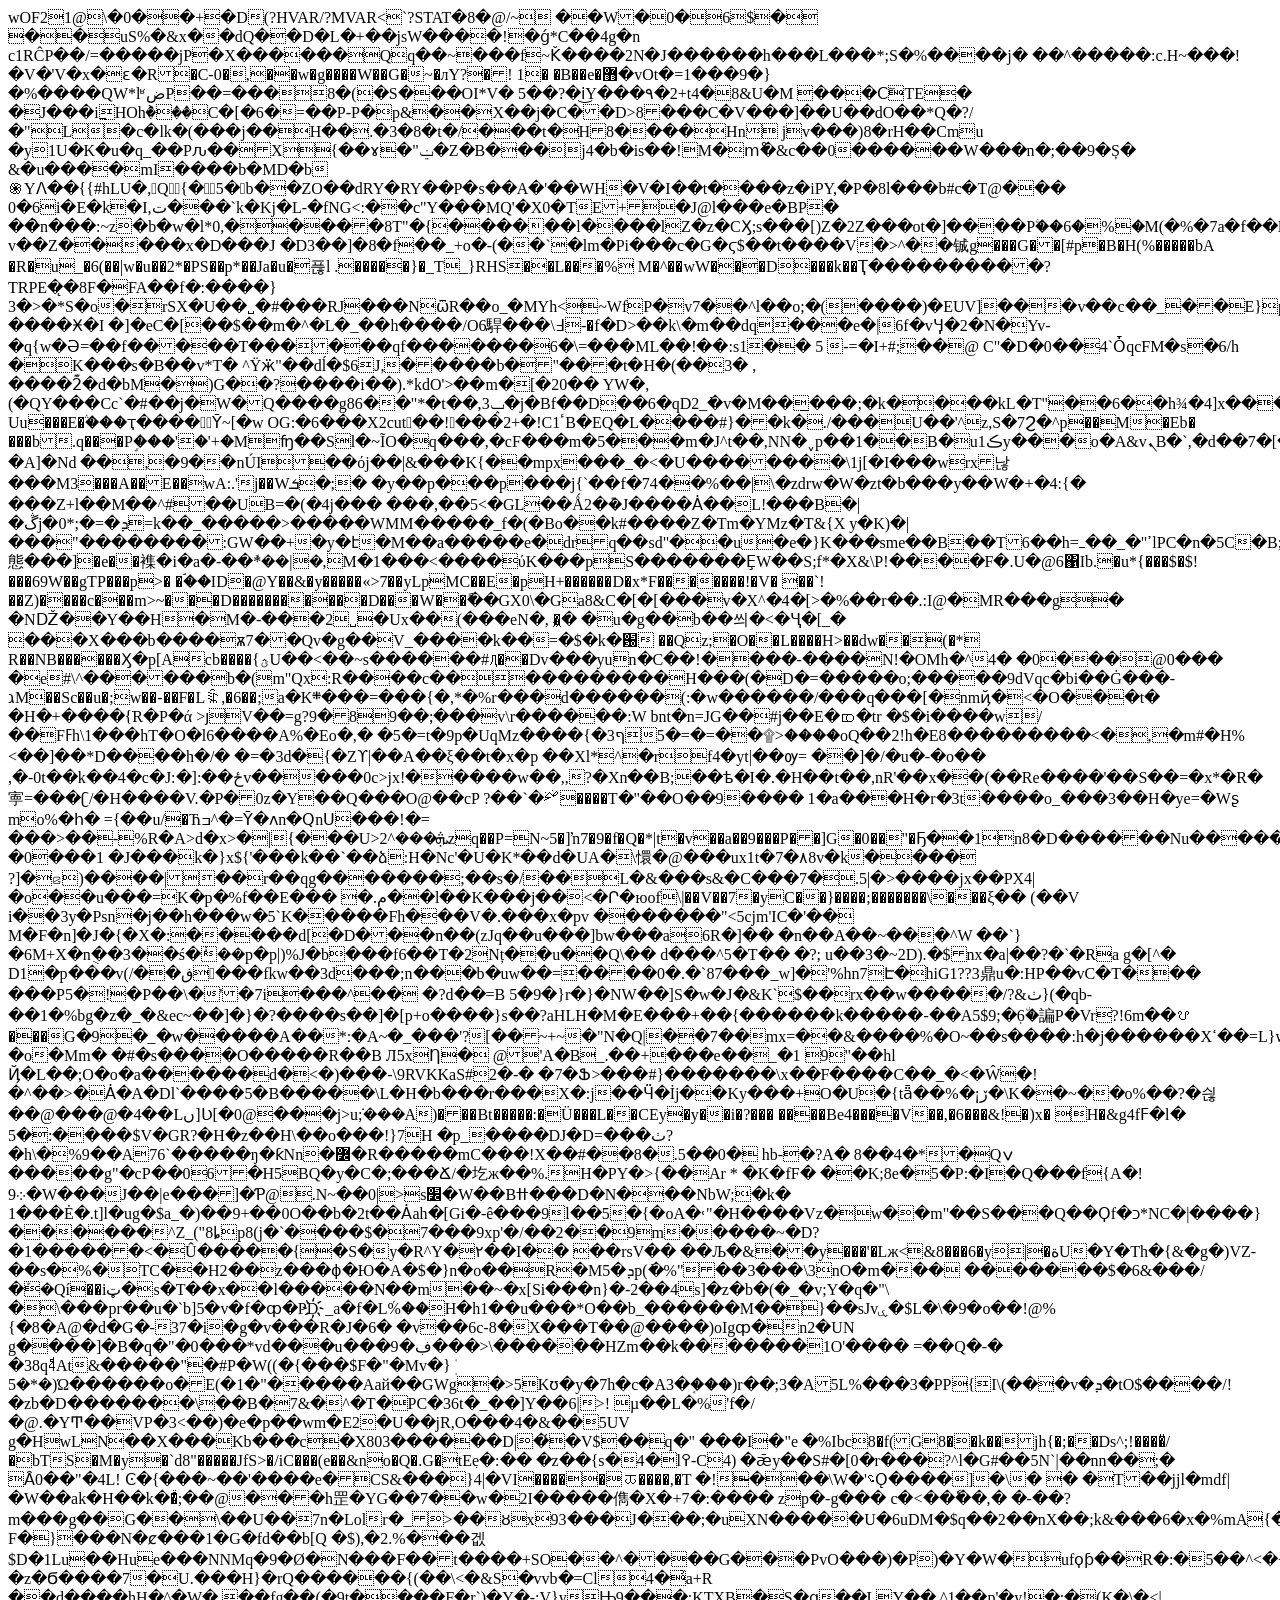
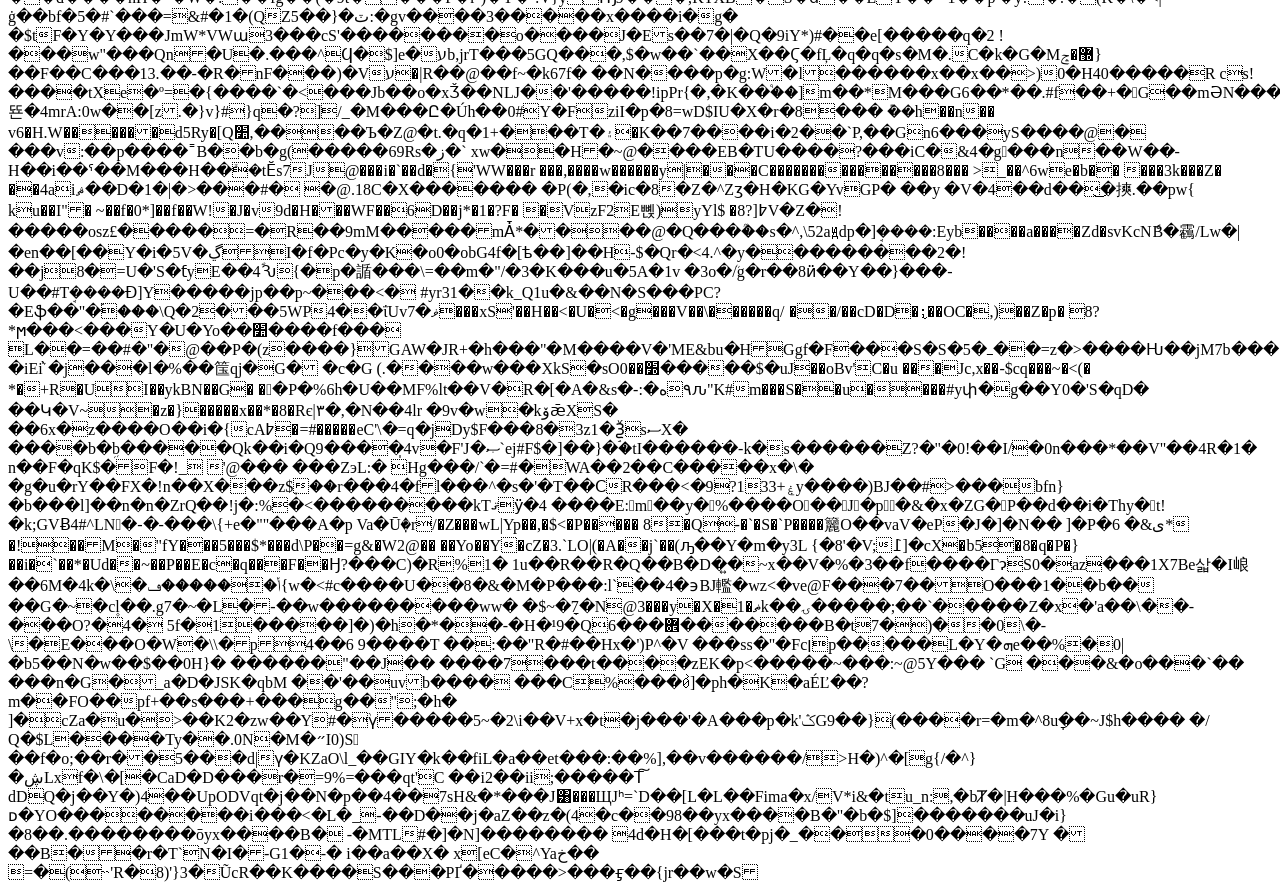
<file: 9610d9e46709d722-s.html>
<html><head></head><body>wOF21@\�0��+�D(?HVAR/?MVAR<`?STAT�8�@/~
��W�0�6$� ��uS%�&x��dQ��D�L�+��jsW����!�ǵ*C��4g�n
c1RĈP��/=�����jP�X������Qq��~���f~Ǩ����2N�J������h���L���*;S�%����j�	��^�����:c.H~���!�V�'V�x�ԑ�R�C-0�,��w�g����W��G�~�лY?�!	1� �B��e�޻�vOt�=1���9�}�%����QW*lʶضP��=���8�(�S���OI*V�
5��?�i͜Y���۹�2+t4�8&U�M
���CٓTE� �J���i߽HOhٞ���C�[�6�=��P-P�p&��X��j�C��D>8���C�V���]��U��dO��*Q�?/�"L�c�lk�(���j��H��.�3�8�t�/���t�H8����Hn jv���)8�rH��Cmu	�y1U�K�u�q_��Pԉ��X{��ɤ�"ݔ�Z�B���j4�b�is��!M�mْ�&c��0������W���n�;��9�Ș�
&�u����mI����b�MD�b
֍YɅ��{{#hLU�,͛Q{�5�b��ZO��dRY�RY��P�s��A�'��WH�V�I��t����z�iPY,�P�8l���b#c�T@���
0�6i�E�k�I,ت���`k�Kj�L-�fNG<:��c"Y���MQ'�X0�TE+�J@l���e�BP� ��̀n���:~z�b�w�l*0,�����8T"�{������l����lZ�z�CӼ;s���[)Z�2Z���ot�]����Pۧ��6�%�M(�%�7a�f��NS��u�K��hV��Ԯ͏�\�V����ox��\�8�Yn��I���Z�=�q܀B��y�+~�ۅ	v��Z�����x�D���J
�D3��]�8�f��_+o�-(��`�lm�Pi���c�G�ϛ$��t����V�>^��铖g���G��[#p�B�H(%�����bA
�R�u_�6(��|w�u��2*�PS��p*��Ja�u�픊l
.�����}�_T_}RHS��L���%
M�^��wW���D���k��Ҭ����������?TRPE�̨�8F�FA��f�:����}
	3�>�*S�o�rSX�U��˽�#���RJ���NѿR��o_�MYh<~WfP�v7��^l��o;�(����)�EUV]���v��c��_��E}p@�yH*@V��Ur���%������)YXxqIh�!����Ӿ�I
�]�eC�[��$��m�^�L�_��h����/O6駻���\߃-�f�D>��k\�m��dq���e�|6f�vӋ�2�N�Yv-�q{w�Ә=��f�����T������qf�������6�\=���ML��!��:s1�� 5
-=�I+#;��@
C"�D�0��4`ȰqcFM�s�6/h
�K���s�B��v*T�
^Ÿӝ"��dĺ�$6J,�����b�"���t�H�(��3�
,	����2͊�d�bM�)G��?����i��).*kdO'>��m�[�20�� YW�,(�QY���Cc`�#��j�W�Q����g86��"*�t��,ݒ3�j�Bf��D��6�qD2_߭�v�M��̲���;�k����kL�T"��6��h¾�4]x���zȆ߹Uu���E�֒���ҭ�����ͩȲ~[�w
OG:�6���X2cut��!���2+�!Cٴ1B�EQ�L����#}��k�./���U��'^z,S�7Ϩ�^p��M�Eb�
���b.q���P֦���'�'+�Mʩ��Sl�~ĨO�q���,�cF���m�5���m�J^t��,NN�ˬp��؜1��B�uڪ1y���o�A&vܢB�`,�d��7�[�d:9A^%`�LR����e�S�r$��M�������oG����(��~�UKD��LB��5�<��Y�{�0�Xs�c��Ds��k��Ӫ�ȫ��1�l�Iz���8��_���*SҲ�ᨹ��U#}�A]�Nd
��,�9��nÚI��όj��|&���K{��mpx���_�<�U��������\1j[�I���wrx낞���M3���A��E��wA:.'j��Wܭ�;�
�y��p���p���j{`��f�74��%��|\�zdrw�W�zt�b���y��W�+�4:{�
���Z+l��M��^#��UB=�(�4j��� ���,��5<�GL��Ǻ2�݊�J����Ȧ��L!���B�|�ڴj�0*;�=�ܕ=k��_�����>�����WMM�����_f�(�Bo��k#����Z�Tm�YMz�T&{X	y�K)�|���"��������:GW��+�y�է�M��a�����e�drq��sd"��u�e�}K���sme��B��T6��h=ߴ"�_��ߺlPC�n�5C�B;z��+�VNSQ態���]�e��襍�i�a�-��ܽ*��|�,M�1���<����ύK���pS�������ȨW��S;f*�X&\P!����F�.U�@6΁Ib.�u*{���$�$!	���69W��gTP���p>� �ۘ��ID�@Y��&�y�����«>7��yLpMC��E�pH+������D�x*F�������!�V�
��`!��Z)����c���m>~���D�����������D���W���ً�GX0\�Ga8&C�[�[���v�X^�4�[>�%��r��.:I@�MR���g�
�NǄ��Y��H�M�-���2˽�Ux��(���eN�,
�͖�
�u�g��b��씌�<�Ҷ�[_�	���X���b����ѫ7��Qv�g��V_����k��=�$�k�԰ ��Qz;�O��L����H>��dw��(�*
R��NB������Ӽ�p[Acb����{ؿU��<��~s������#Ԯ��Dv���yu<!--8]
�m���a;����
�]N���1y�*�����H'� S���?N��;��7�s�]�����V�z��㜌}g糽-->n�C��!����-����N!�OMh�^4� �0���@0���	�e#\^������b�(m"Qx:R����c�����������H���(�D�=�����o;�����9dVqc�bi��Ġ���-גM��Sc��u�;w��-��F�Lꊊ,�6��;a�K܍���=���{�,*�%r���d�����<i���Խ�+o������'�и��dݾ� ���?�~�="" �uo�?gs�͆���.q5�ar���h�;�="����{���얈�P`S}+˴m�笞C}���%WjpP�&yQ21�����8G�@���V���6���B4��ϊ��3(��\���-6c�i" ��z{�&ǐ�5��򬄸<�zĤ���="">�(:�w������/���q���[�nmҋ�<�O���t� �H�+����{ֹR�P�ά	>ȷV��=g?9�89��;���v\r������:W
bnt�n=JG��#j��E�⎄�tr �$�i����w/
��Fߓh\1���hT�Ο�l6����A%�Eo�,�
�5�=t�9p�UqMz����{�ף3�=�=�5�۩>����oQ��2!h�E8���������<�,�m#�H%<��]��*D����h�/� �=�3d�{�Zϒ|��A��ξ��t�x�p
��Xl*^�rf4�yt|��ѹ=	��]�/�u�-�o��
,�-0t��k��4�c�J:�]:��ځv�����0c>jx!�����w��,,?�Xn��B;��ѣ�I�.�H��t��,nR'��x��(��Re����'��S��=�x*�R�寕=���ʗ/�H����V.�P�0z�Y��Q���O@��cP	?��`�ﲶ����T�"��O��9����
1�a���H�r�3t����o_���3��H�ye=�Wʂ
mo%�հ�	={��u/�Ћߏ^�=Ȳ�ʌn�ԚnՍ���!�= ���>��-%R�A>d�x>�|{���U>ܞ���^2zq��P=N~5<ayc�=�@���-���mz3��}Ҳ*9w�)�m���"^�z]���fo���*�������Φy.��s7��9��y� dk͝�7����p��'1+�n��z�]*��x�������c�6l�9k�~�{2="" �1t���:��]�e�ue="" c4vp����="" j���r0Ճ��5ns��d�="" p\="z�" g�0��衶�#���c~="" ��o�="">�]ŉ7�9�f�Q�*|t�v��a��9���P��]G�0��"�Ҕ��1n8�D������Nu�����g���0P��;�p�VMA�NW-�0���1
�J���k�}x${'���k��`��ձ:H�Nc'�U�K*��d�UА�\懁�@���ux1t�7�٨8v�k����
?]�ꤕ)����|��r��qg�������;��s�/��L�&���s&�C���7�.5|�>����jx��PX4|�o��u���=K�p�%f��E���
�.م��l��K���j��<�Ր�юof\|��V��7�yC��}����;�������\���ξ��	(��V
i��3y�Psn�j��h���w�5`K�����Fh���V�.���x�pv
�������"<5cjm'IC�'�� M�F�n]�J�{�X�:�����d[�D���n��(zJq��u���]bw���a6R�]��	�n��A��~���^W
��`}�6M+X�nֻ��3��ś�݃��p�p|)%J�b���f6��T�2Nț��u��Q\��
d���^5�T��
�?;
u��3�~2D).�$nx�a|��?�`�Ra
g�[^� D1�p���v(/��ڧ􌁚���fkw��3d���;n���b�uw��=����0�.�`87���_w]�'%hn7Է�hiG1??3鼎u�:HP��vC�T���
���P5�!�P��\�'�7i���^��
�?d��=B
5�9�}r�}�NW��]S�w�J�&K`$��rx��w�����/?&ٺ}(�qb-��1�%bg�z�_�&ec~��]�}�?����s��]�[p+o����}s��?aHLH�M�E���+��{������k�����-��A5$9;�6̣٘�諞P�Vr?!6m��ꨝ���G�9�_�w�����A��*:�A~�_���'?[��~+~�"N�Q|��7��mx=��&����%�O~��s����:h�j������Xߵ��=L}w�]t���J�Ct�"x��Å�K'���V��<|�o�Mm�
�#�s����O�����R��B
Л5xȠ� @'A�B_.��+���е��_�1
9"��hl	Ҋ�L��;O�o�a������d�<�)���-\9RVKKaS#2�-� �7�Ֆ>���#}�������\x��F����C��_�<�Ŵ�!�^��>�Ȧ�A�Dl`����5�B�����\L�H�b���r���X�:j��Ӵ�İj��Ky���+O�U�{tǟ��%�¡ڒ�\K��~��o%��?�싆��@���@�4��Lں]Ʋ[�0@���j>u݁;���A)���Bt�����:�Ü���L��CEy�y��i�?���
����Be4����V��,�6���&!�)x�	H�&g4fϜ�l�
5�:����$V�GR?�H�z��H\��o���!}7H
�p_����DJ�D=���ٺ?�h\�%9��A76`�����ŋ�ƙNn�߼�R�����mC���!X��#��8�.5��0�	hb-�?A�	8��4�*�Qݍ
�����g"�cP��06�H5BQ�y�C�;���Ճ/�圪ж��%.H�PY�>{��Ar * �K�fF� ��K;8e�5�P:�I�Q���f{A�!܀9�W���J��|e���]�Ƥ@.N~��0|>s׼�W��Bߚ���D�N���NbW;�k�
1���Ė�.t]l�ug�$a_�)��9+��0O��b�2t��Ȧah�[Gi�-ê���9l��5�{�oA�˓"�H����Vz�w��m"��S���Q��Ϙf�כ*NC�|����}������^Z_("8ȴp8(j�`����$�7���9xp'�/��2��9m�����~�D?�1������<�Û�����{�S�y�R^Y�۲��I�� ��rsV��	��Љ�&��y���'�Lж<&8���6�y|�ةU�Y�Th�{&�g�)VZ-��s�%�TC��H2��z���ɸ�Ю�A�$�}n�o��R�M5�ܕp(߭�%"��3���\3nO�m��� �������$�6&���/�ܰ�Qí��iټ�s�T��x��l�����N��m��~�x[Si���n}�-2��4s]�z�b�(�_�v;Y�q�"\
�\���pr��u�`b]5�v�f�ȹ�PD҉_a�f�L֝%��H�h1��u���*O��b_������M��}��sJvۑ�$L�\�9�o��!@%{�8�A@�d�G�-37�i�g�v���R�J�6� �v��6c-8�X���Τ��@����)oIgȹ�n2�UN g����]�B�q�"�0�<l�!�w��g*j p���g�="">��*vd���u���ڣ�9���>\������HZm��k�������1O'����	=��Q�-� 
�38q4ͩAt&�����"�#P�W((�{���$F�"�Mv�}ܲ5�*�)Ώ������o�E(�1�"�����Aaй��GWg�>5Kʊ�y�7h�c�A3�֤���)r��;3�A5L%���3�PP{I\(���v�ܕ�tO$����/!�zb�D�������\��B�7&�^�T�PC�36t�_��]Υ��6|>!
µ��L�%'f�/�@.�YͲ��VP�3<��)�e�p��wm�E2�U��јR,O���4�&��5UV
g�HwLN��X���Kb���c�X803������D|�́�V$��q�"	���I�"e	�%Ιbc8�f(G8��k��jh{�;��Ds^;!����̎/�bTS�M�y�`d8"�����JfS>�/iC���(e��&no�Q�.G�tEׅe�:��
�z��{s�4�l߉-C4)
�ǣy��S#�[0�r���?^l�G#��5N`|��nn��;�
Ȃ0��"�4L!	Ͼ�{���~��'����e�CS&���}4|�VI�����ꯊ����,�T
�!̶���\W�'؝Ǫ����]�\� �
�T��jjl�mdf|�W��ak�H��k��ᷲ;��@���h罡�YG��7��w�2I�����儁�X�+7�:����	zp�-g��� c�<��ٗ��,� �-��?m���g��G��\��U��7n�Lolr�_>��ȣx93���J���;�uXN�����U�6uDM�$q��2��nX��;k&���6�x�%mA{�ԃi͗�v&�]��{?F�}���N�ȼ���1�G�fd��b[Q
�$),�2.%���겞$D�1Lu��Hue���NNMq�9�Ø�N���F��t����+SO��^����G���PvO���)�P)�Y�W�ufϙƥ��R�:�5��^<�+��G���2U׷1����C���(�a�+�Q����,s�o�g�}�z�Ϭ����7�U.���H}�rQ������{(��\<�&S�vvb�=Cl4�͗a+R
��d����hH�^�W�.��fg��(�9t����F�r`)�Y�-:V}yԢ9���;KTXB�S�ɑ��LY��
^1��p'�y!�:�(K�\�<|ġ��bf�5�#`���=&#�1�(QZٽ�{��5:�gv����3�����x����i�g�	�$tֿF�Y�Y���JmW*VWա3���cS'��������o����J�Es��7�|�Q�9iY*)#��e[�����q�2 !���w"���Qn�U�.���^Ϥ�$]e�עb,jrT���5GQ���,$�w��`��X��Ϛ�fĻ�q�q�s�M�.C�k�G�M޽�ݘ}��F��C���13.��-�R�nF���)�Vע�|R��@��f~�k67f�
��N����p�g:W�l������x��x��>)0�H40�����R
cs!����tXe�º=�{����`�<���Jb��o�xǮ��NLJ��'�����!ipPr{�,�K��֩��]m��*M���G6��*��.#f��+�G��mƏN���g]�g�ފ���^�=;öz�l��4|M�gI�뚄�4mrA:0w��[z.�}v}#}q�?]/_�M���Ը�Úh��0#Y�FziI�p�8=wD$IU�X�r�8���
݊��h��n��	v6�H.W������d5Ry�[Q׺,����Ъ�Z@�t.�q�1+���T�۽�K��7����i�2��`P,��Gn6���yS����@�
���v:��p����˭B��b�g(�����69Rs�ز�`	xw��H�~@����EB�TU����?���iC�&4�g���n��W��-H��i��ˤ��M���H��ܺ�tӖs7J@��<w�t��e^���`��ܰ�[!��a~ �z$՚���_(ͩ��de�s��="" 1dt^��^$1fy��|'��v�="" nx��pc\h'�cw���:o7a�n^�ͮ������n�����)�;v�~��="" ���z��-�Ȏ�"�@="�ahdĆ" �|*m�c��"%w*����t���(x*�.Ą�φ{<��lz��8;��s'8�!զa����݄"ke�"jⴅca�s�(�1w��ĺ���}�o��v="" z@u���b2[�b���d{7��@�x*��*ega�k��l�i�����ݯ�4ur�o:��e��vx�]t�֊���iw�0="" ]������&��="">�i�`��d�{'WW���r	���,����w������y|���C���������������8���	>_��^6we�b��	���3k���Z�
��4aiޘ��D�1�|�>���#�
�@.18C�X�������	�P(�,�ic�8�Z�^Zʒ�H�KG�YvGP�	��y
�V�4��d��͜�摤.��pw{	ku��I"�
~��f�0*]��f��W!�J�v9d�H���WF��6D��j*�1�?F�
�VzׁF2E뼩)yYl$	�8?]߈V�Z�!�����osz£�����=�R��9mM�����mǠ*����@�Q���֞��s�^,\52aԬdp�]ܱ����:Eyb����a����Zd�svKcNެB�靏/Lw�|�en��[��Y�i�5V�ڲI�f�Pc�y�K�o0�obG4f�[ѣ��]��H-$�Qr�<4.^�y���������2�!��j8�=U�'S�ƭyE��4ؐԄ{�p�䛻���\=��m�"/�3�K���u�5A�1v
�3o�ܳ/g�r��8ӥ��Y��}���-U��#Tܱ����Ɖ]Y�����jp��p~���<�	#yr31��k_Q1u�&��N�S���PC?�Eֆ��"�ۘ���\Q�2���5WP4��ΐUv7�ޥ���xS'��H��<�U�<�g���V��\������q/	��/��cD�D�;̢��OC�,)��Z�p�	8?*ϻ���<���Y�U�Yo��׺����f���	L��=��#�"�@��P�(z����}GAW�JR+�h���"�M����V�'ME&bu�HGgf�F���S�S�ߺ�5��=z�>����Ƕ��jM7b���˓]rƠy6�����������6E%�%.�W�5<=�z�>%�ĩ"� �iEܳi
̀�j���l�%��筺qj�G�
�c�G (.����w���XkS�sO׽��0�����$�uJ��oBv'C�u
���Jc,x��-$cq���~�<(� *�+R�UI��ykBN��G� ��P�%6h�U��MF%lt��V�R�[�A�&s�-:�٩ەԉ"K#m���S��u����#yփ�g��Y0�'S�qD�
��Կ�V~�z�}�����x��*�8�Rє|۳�,�N��4lr
�9v�w�kۆǣXS�
��6x�z����O��i�{cA߈�=#�����eC'\�=q�jDy$F���8�3z1�ѮsސX�	����b�ܹb�����Qk��i�Q9����̩4v�F'J�ޞ`ej#F$�]��}�ۘ�tI�����ֹ�-k�s������Z?�"�0!��I/�0n���*��V"��4R�1�	n��F�qK$�F�!_
'@��� ���ZэL:�
Hg���/`�=#�WA��2��C�����x�\�
�g�u�rY��FX�!n��X���z$֪��r���4�fl���^�s�'�T��ϹR���<�9?ۼ+133y����)BJ��#>���bfn}�b���l]��n�n�ZrQ��!j�:%�<���������kTޤӱ�4 ����E:m��y�%����O��J�p�&�x�ZG�P��d��i�Thy�t!�k;GVɃ4#^LNͪ�-�-���\{+e�""���A�p
Va�Ūٜ�r/�Z���wL|Yp��,�$<�P�����	8�Q-�`�S�`P����籭O��vaV�eP�J�]�N��
]�P�ى&�	6* �!��M�"fY���5���$*���d\P��=g&�W2@��
��Yo��Y�cZ�3.`LO|(�A��j`��(ԡ��Y�m�y3L {�8'�V;߁]�cX�b5�8�q�P�}��i�`��*�Ud��~��P��E�c�q���F��Ӈ?���C)�R%1� 1u��R��R�Q��B�D�͍�~x��V�%�3��f����ΓɂS0�az���1X7Be삷�I㟍��6M�4k�\�ݳ������ڡ{w�<#c����U��8�&�M�P���:l`��4�϶BJ轞�wz<�ve@F���7��O���1��b�� ��G�~�c۪l��.g7�~�L�-��w���������ww�
�$~�ָ7�N@3���y�X�1�ޡk��ۍ�����;��`�����Z�x�'a��\��-���O?�4�
5f�1�����]�)�h�*��-�H�¹9�Q6���܎�������B�t7�)��0\�-\�E���O�W�\\�p4��6 9����T
��:��"R�#��Hx�')P^�V ���ss�"�Fc׀p�����L�Y�ܗe��%�0|�b5��N�w��$��0H}�	������"��J�� ����7���t����zEK�p<�����~���:~@5Y���
`G ���&�o���`��
���n�G�_a�D�JSK�qbM
��'��uvb����
���C%���0͐]�ph�K�aÉĽ��?	m��FO��pf+��s���+���g��";�h� 
]�cZa�u�>��K2�zw��Y#�֨ү�����5~�2\i��V+x�t�j���'�A���p�k'ݣG9��}(����r=�m�^8uׇ��~J$h���� �/	Q�$L����Ty��.0N�M�״I0)S𵚦��f�o;��r��5���d|ү�KZaO\l_��GIY�k��fiL�a��et���:��%],��v������/>H�)^�[g{/�^}�ڜLxf�\�[�CaD�D���r�=9%=���qt'C
��i2��ii;�����T͠
dDQ�j��Y�)4��UpODVqt�j��N�p��4��7sH&�*���J͸���ЩJʰ=`D��[L�L��Fima�x/V*i&�tu_n:,�bȾ�|H���%�Gu�uR}ᴅ�YO��������i���<�L�_-��D��j�aZ��z�(4�c��98��yx����B�"�b�$]�������uJ�i}�8��.��������ōyx����B�
-�MTL#�]�N]��������
4d�H�[���t�pj�_���0����7Y	�
��B��r�T`N�I�-G1�-� i��a��X� x[eC�^Yaخ�� =�(˵'R�8)'}3�ŨcR��K����S���PҐ�����>���ӻ��{jr��w�S</w�t��e^���`��ܰ�[!��a~></l�!�w��g*j></ayc�=�@���-���mz3��}Ҳ*9w�)�m���"^�z]���fo���*�������Φy.��s7��9��y�></i���Խ�+o������'�и��dݾ�></body></html>
</file>
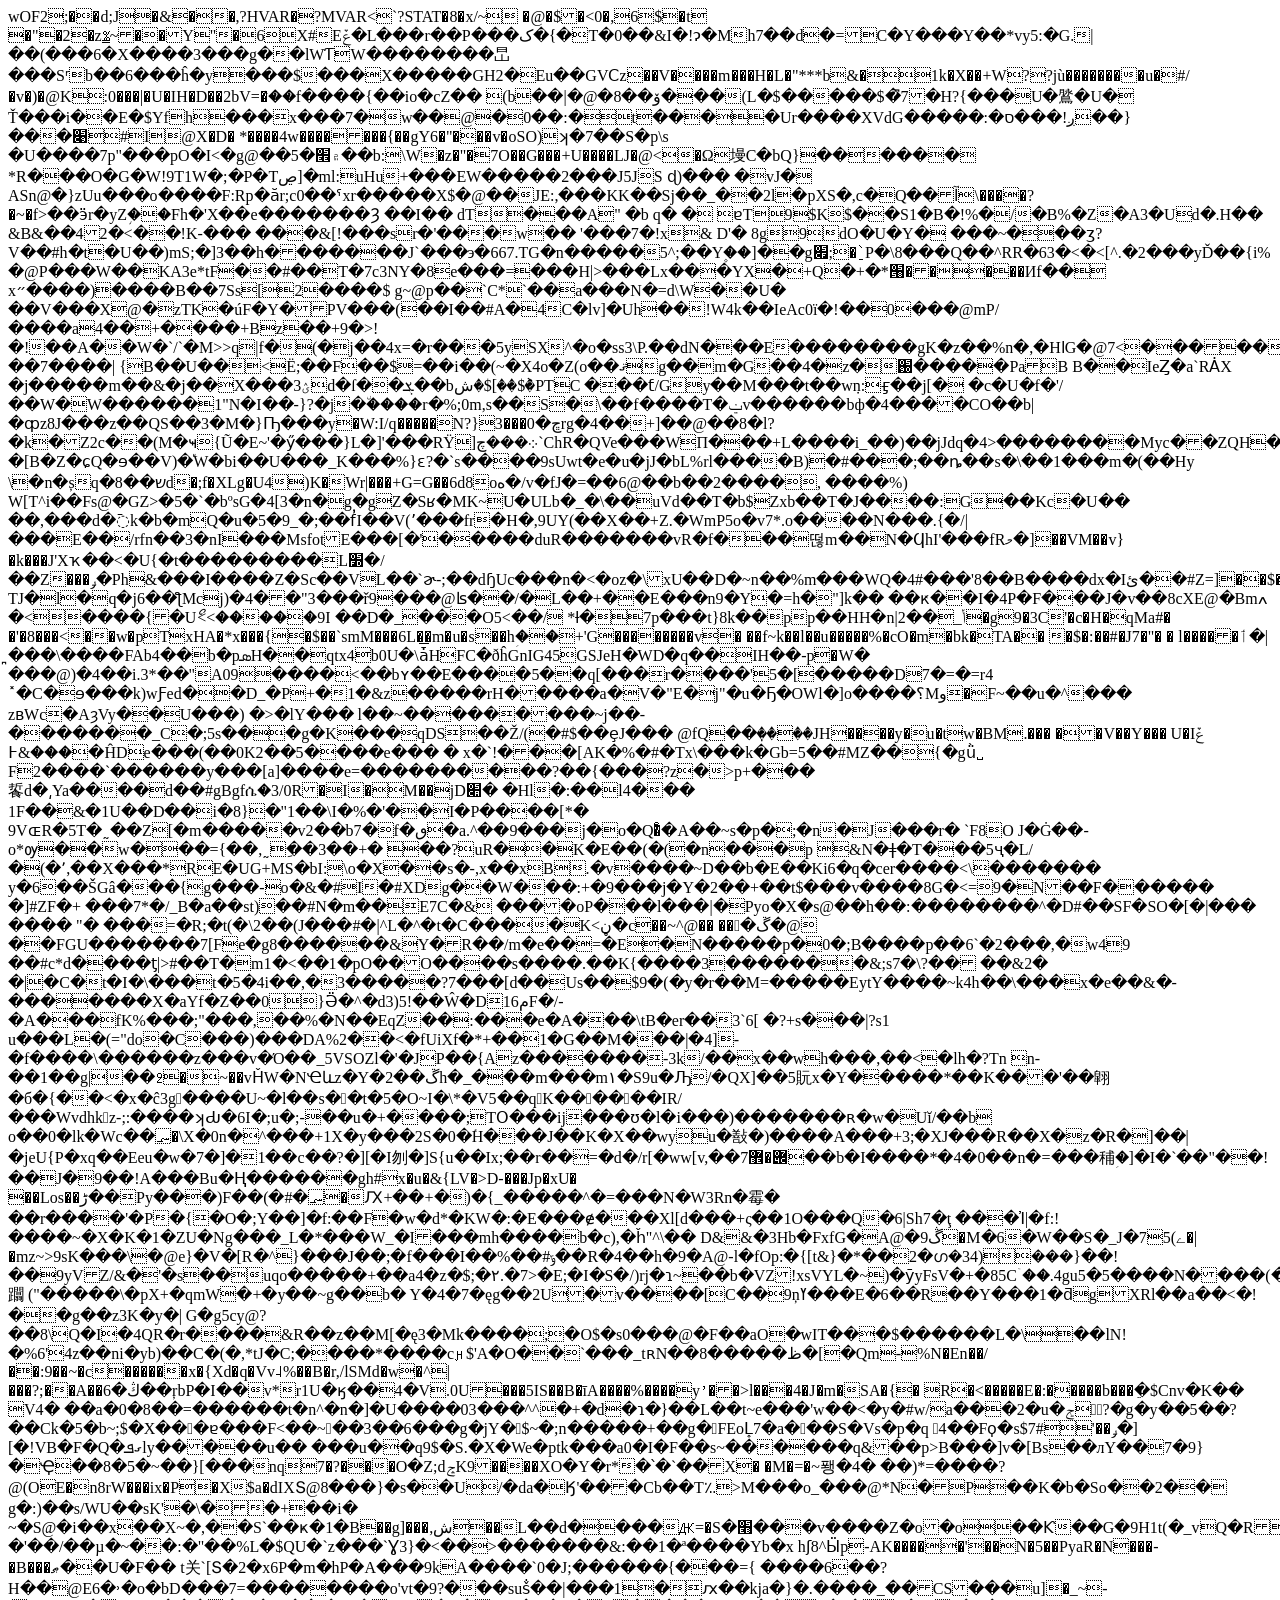
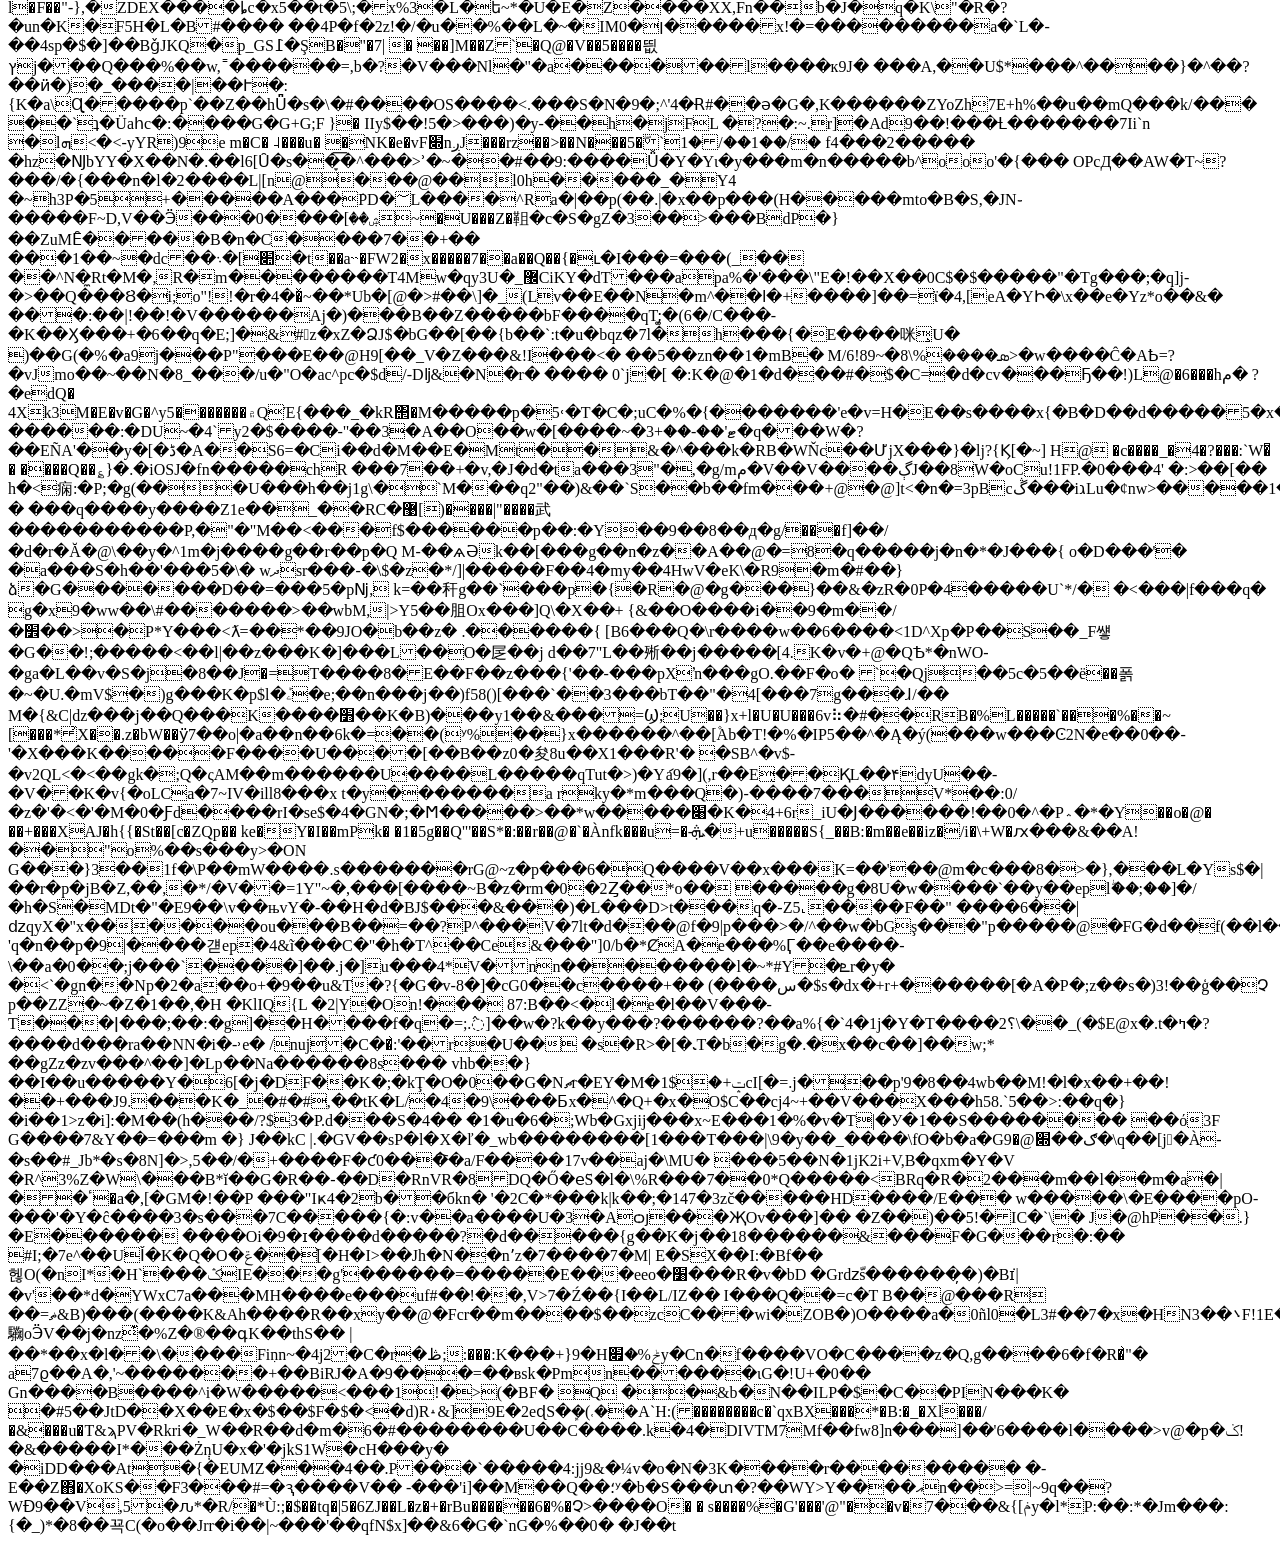
<file: ba015fad6dcf6784-s.html>
<html><head></head><body>wOF2;��d;J�&��,?HVAR�?MVAR<`?STAT�8�x/~
�@�$�<0�,6$�t �"�2�z%̳~��Y"�6X#Eݞ�L���r��P���ک�{�T�0��&I�!ɂ�Mh7��d�=C�Y���Y��*vy5:�G.| ��(���6�X����3���g��lWƬW��������旵���Sʳb��6���ĥ�y���$���X�����GH2�Eu��GVϹz��V����m���H�L�"***b&�1k�X��+W??jù��������u�#/�v�)�@K:0���|�U�IH�D��2bV=�ⷽ��f����{��io�cZ��	(b��|�@�8��ۆ���(L�$�����$�͆7�H?{���U�䳮�U� Ť���i��E�$Yfh���x���7�w��@�0��:�t����Ur����XVdG�����:�ږ!���ס��}���׉#I@X�D�
*����4w�������{��gY6�"���v�oSO)ʞ�7��S�p\s	�U����7p"���pO�I<�g@��5�۾׮��b:\W�z�"�7O��G���+U����LJ�@<�Ω墁C�bQ}������	*R���O�G�W!9T1W�;�P�Tڝ]�ml:uHu+���EW�����2���J5JS
ɖ)���
�vJ�	ASn@�}zUu���o����F:Rp�ӑr;c0��ˤxr�����X$�@��JE:,���KK��Sj��_��2l�pXS�,c�Q��آ\����?�~�f>��ӭr�yZ֥��Fh�'X��e�������Ȝ ��I�� dT���A" �b q� � ɐT9$K$��S1�B�!%�/�B%�Z�A3�Ud�.H��	&B&��42�<��!K-���
���&[!���sr�'���w�� '���7�!x& D'�
8g9dO�U�Y�
���~���ӡ?V��#h�t�U��)mS;�]З��h�������J`���э�667.TG�n�����5^;��Y۪��]��g׏;�`̠Р�\8���Q��^RR�63�<�<[^.�2���yĎ��{i%
�@P���W��KA3e*tF��#��T�7c3NY�8e���=���H|>���Lx���YX�+Q�+�*՘�����Иf��	x״����)����B��7Ss[2����$
g~@p��`C*`��a���N�=d\W��U�
��V���X@�zTK�úF�Y�PV���(��I��#A�4C�lv]�Uh��!W4k��IeAc0ï�!��0���@mP/����a4��+����+Bz��+9�>!�!��A��W�`/`�M>>q|f�(�j��4x=�r���5ySX^�o�ss3\P.��dN���E��������gK�z��%n�,�HӏG�@7<�����Q,����bkn\&�!��7����|	{B��U��<Ë;��F��$=��i��(~�X4o�Z(o��ޤg��m�G��4�z�֐�����PаB B��IeȤ�a`RȦX	�j�����m��&�j��X���3ؽd�ſ��ܮ��bش�$[��$�ٞPTC	���ƭ/Gy��M���t��w݀n:ӻ��j[�
�c�U�f�'/��W�W������1"N�I��-}?�j�٘����r�%;0m,s��S�\��f����T�ݔv������bф�4����CO��b|�ȹz8J���z��QS��3�M�}Ҧ���y�W:I/q�����N?}3���ڇ�0rg�4��+]��@��8�l?�k�Z2c��(M�ҹ{Ũ�E~'�ӳ���}L�]'���RŸ]܀���چ`ChR�QVe���WΠ���+L����i_��)��jJdq�4>��������Myc��ZQH�|$��*���ڱ3���e	�[B�Z�ɕQ�ɘ��V)�֡W�bi��U���_K���%}ԑ?�`s����9sUwt�e�u�jJ�bL%rl����B)�#���;��ȵ��s�\��1���m�(��Hy \�n�șq�8��שd�;f�XLg�U4)K�Wr|���+G=G��6d8oه�/v�fJ�=��6@��b��2����, ����%)
W[T^i��Fs@�GZ>�5�`�bºsG�4[3�n�g�gZ�Sʁ�MK~U�ULb�_�\��uVd��T�b$Zxb��T�J����:G��Kc�U��
��,���d�߫k�b�mQ�u�5�9_�;��f̓I��V(ʼ���fr�H�,9UY(��X��+Z.�WmP5o�v7*.o����N���.{�/|���E��/rfn��3�nI���MsfotE���[�'�����duR�������vR�f���떦m��N�ϤhI'���fRމ�]��VM��v}�k���J'Xҡ��<�U{�t���������L׽�/��Z���ݛ�Ph&���I����Z�Sc��VL��`ɚ-;��dɧUc���n�<�oz�\xU��D�~n��%m���WQ�4#���'8��B����dx�Iئ��#Z=]��$�Z�t!H]��p�l�,�r��ՠ�QU�U�{
TJ�l�q�j6��ƪMcj)�4��"3���ř9���@ʪ��/�L��+��E���n9�Y�=h�"]k��
��ԟ��I�4P�F���J�v��8cXE@�Bmߍ	�<����{�Uޯ<<�����9I ��D�_���O5<��/
*ƚ�7p���t}8k��pp��HH�n|2��_ݳ�g9�3C'�c�H�qMa#�
�'�8���<��w�pTxHA�*x���{�$��`smM���6L�͟�m�u�s��hؚ��+'G��������v� ��f~k��l��u�����%�cO�m�bk�TA��
�$�:��#�J7�"�	�
l�����ٲ�|	̪���\����FAb4��b�pܣH��qtx4b0U�\ǡHFC�ðĥGnIG45GSJeH�WD�q��IH��-р�W� ���@)�4��i.3*��"A09����<��bʏ��E����5��q[���r����'5�[�����D7�=�=r4˟�C�ɘ���k)wƑed��D_�P+�1�&z�����rH�����a�V�"E�j"�u�Ҕ�OWl�]o����؟Mو�F~��u�^��� zʙWc�AȝVy��U���) �>�lY���
l��~���������~j��-�������_C�;5s���g�K���qDS��Ž/(�#$��ȩJ��� @fQ��ٜ����JH����y�u�tw�BM.��� ��V��Y���	U�Iݞ
���&߅�ĤDe���(��0K2��5����e���
�	x�`!���[AK�%�#�Tx\���k�Gb=5��#MZ��{�gǜ˽
F2����`������y���[a]����e=����������?��{���?z�>p+���䭁d�͵Ya����d��#<k��*>gBgfሴ�3/0R�I�M��jD׊�
�Hl�:��l4���
1F��&�1U��D��i�8}�"1��\I�%�'��I�P����[*�
9VɶR�5T�˷��Z[�m�����v2��b7�f�ٯ�a.^��9���j�o�Q�ͤ�A��~s�p�;�n�J���r� `F8O J�Ġ��-o*ѹ��w���={��,˷�ِ�3��+�	��?uR��K�E��(�(�n���p
&N�ǂ�T���5ҷ�L/�(�٬,��X���*RE�UG+MS�bI:\o�X��s�-,x��xB.�v����~D��b�E��Ki6�q�cer����<\�������
y�6��ŠGâ���{g���-o�&�#I�#XDg��W���:+�9���j�Y�2��+��t$���v����8G�<=9�N��F������	�]#ZF�+ ���7*�/_B�a��st)��#N�m��E7C�&
����oP���l���|�Pyo�X�s@��h��:��������^�D#��SF�SO�[�|��� ����	"� ���=�R;�t(�\2��(J���#�|^L�^�t�C����K<ڼ�c��~^@��	��񄛧�ڱ�@	��FGU�������7[Fe�g8������&Y�R��/m�e��=�E�N�����p�0�;B����p��6`�2���,�w49 ��#c*d����ƫ|>#��T�m1�<��1�pO��O����s����.��K{����3�������&;s7�\?��
��&2�
�|�C�t�I�\���t�5�4i��,�3�����?7���[d��Us��$9�(�y�r��M=�����EytY����~k4h��\���x�e��&�-�������X�aYf�Z��0}Ӛ�^�d3)5!��Ŵ�Dم16F�/- �A���fK%���;"���,��%�N��EqZ��:���e�A���\tB�er��3`6[
�?+s���|?s1
u���L�(="do�C���)���DA%2��<�fUiXf�*+��1�G��M���|�4]-�f����\������z���v�Ό��_5VSOZl�'�JP��{Az�������-3k/��x��wh���,��<�lh�?Tn
n-��1��g|��߶�~��vȞW�NҼևz�Y�ڱ��2h�_���m���m۱�S9u�Ԡ/�QX]��5貦x�Y�����*��K���'��翶�б�{��<�x�ĉ3g͙����U~�l��s��t�5�O~I�\*�V5��qK������IR/���Wvdhkz-;:����ʞԂ�6I�;u�;-��u�+����;TՕ���ij���ʊ�l�i���)�������ʀ�w�Uĭ/��b	о��0�lk�Wc��؄�\X�0n�^���+1X�y���2S�0�֫H���J��K�X��wyu�㪨�)����A���+3;�XJ���R��X�z�R�]��|�jeU{P�xq��Eeu�w�7�]�1��c��?�][�I刎�]S{u��Ix;��r��=�d�/r[�ww[v,��7݌�޾��b�I����*�4�0��n�=���秿ؚ�]�I�`��"��!��J�9��!A���Bu�Ң������gh#x�u�&{LV�>D-���Jp�xU�	��Los��ڑ��Py���)F��(�#�؄�Ԕ+��+�)�{_�����^�=���N�W3Rn�霉�
��r����'�P�{�O�;Y��]�f:��F�w�d*�KW�:�E���ɇ���Xl[d���+ς��1O���Q�6|Sh7�ţ ���Ἰ|�f:!����~�X�K�1�ZU�Ng���_L�*���W_�I���mh����b�c),�ȟ"^\��	D&&�3Hb�FxfG�A@�ڴ9�Μ�6�W��S�_J�ے)75�|�mz~>9sK���\�@e}�V�[R�^}���J��;�f���I��%��#ݹ��R�4��h�9�A@-l�fOp:�{[t&}�*��2�ഗ�34)���}��!��9yVZ/&�'�s��uqo�����+��a4�z�$;�۲.�7>�E;�I�S�/)rj�ɿ~��b�VZ!xsVYL�~)�ӯyFsV�+�85Cۤ��.4gu5�5����N����(�躢
("�����\�pX+�qmW�+�y��~g��b�	Y�4�7�ęg��2U�v����[C��9ņߌ���E�6�­�R��Y���1�ƌgXRl��a��<�!��g��z3K�y�|
G�g5cy@?��8\Q�I�4QR�r����&R��z��M[�ę3�Mk����;�O$�s0���@�F��aO�wIT���$������L�\��lN!�%6'4z��ni�yb)��C�(�,*tJ�C;����*����cԩ
$'A�O��`���_tʀN��ظ�����8�[�Qm-%N�En��/��:9��~�c������x�{Xd�q�Vv˨%��B�r,/lSMd�w�^|���?;��A��ڭ�6��ŗbP�I��v*r1U�ӄ��4�V.0U���5IS��B�īA����%����yʼ��>l���4�J�m�SA�{�
R�<�����E�:�����b���ֵ�$Cnv�K��	V4�
��a�0�8��=������t�n^�n�]�U����03���^^�+�d�ɿ�}��L��t~e���'w��<�y�#w/a���2�u�ݮ�ͮ?�g�y��5��?��Ck�5�b~;$�X���ɐ���F<��~��3��6���g�jY�$~�;n�����+��g�FEoL͎7�a���S�Vs�p�q 4��Fϙ�s$7#'��ݛ�][�!VB�F�Q�ގܦly�����u��	���u��q9$�S.�X�We�ptk���a0�I�F��s~������q&��p>B���]v�[Bs��лY��7�9}�Ҿ��8�5�~��}[���nq7�?���О�Z;dݘK9����XО�Y�r*�՝�`��X�
�M�=�~퐹�4� ��)*=����?@(OE�n8rW���ix�P�X$a�dIXՏ@8���}�s��U/�da�Ӄ'���Cb��T؉>M���o_���@*N�P��K�b�So��2��	g�:)��s/WU��sK'�\��+��i� ~�S@�i��x��X~�,��S`��ҝ�1�B��g]���,ش��L��d����Ԫ=�S�׫���v����Z�o�o��Ƙ��G�9H1t(�_vQ�RԿ��>:H��Т�.���\��(�=X�_Ӏ�޷V�v��Qw�p���w���S~�q���Ա�;K��6y�|�'��/��µ�~��:�"��%L�$QU�`z���`Ɣ3}�<��>�������&:��1�ª����Yb�x	hʃ8^Ӹp-AK�����'��N�5��PyaR�N���-�B���ޠ��U�F��
t关`[Տ�2�x6P�m�hP�A���9kA����`0�J;������{���={
����6��?H��@E6�˒�o�bD���7=��������o'vt�9?���suṧ��|���1�ԕ��kja�}�.����_��CS���u]�_~-l�F��"-},�ZDEX����ȴc�x5��t�5\;�x%3�L�ե~*�U�E�Z����XX,Fn��b�J�q�K\"�R�?�un�K�F5H�L�B#����	��4P�f�2z!�/�u��%��L�~�IM׀�0�����x!�=���������a�`L�-��4sp�$�]��BǧJKQ�p_GS߁�ŞB�"�7|
�
��]M��Z`�Q@�V��5����띖ץj���Q���%��w,˭������=,b�?�V���Nl�"�a������l����к9J� ���A,��U$*���^����}�^��?��ӥ�)�_����|��Ւ�:{K�a\Ɋ�����p`��Z��hǕ�s�\�#����OS����<.���S�N�9�;^'4�Ɍ#��ə�G�,K������ZYoZh7E+h%��u��mQ���k/��� ��`ʇ�Üaհc�:����G�G+G;F }� IIy$��!5�>���)�y-��h�jFL
�?�:~.r]�Ad9��!���Ƚ�������7Ii`n �lܗ<�<-yYR)9e	m�C�
˨���u� �NK�e�vF׍nږJ���rz��>��N���5�ۖ`1�/��1��/� f4���2�����
�hz�ǊbYY�X��N�.��l6[Ȗ�s��̞͞�^���>ʾ�~��#��9:����Ǚ�Y�Yι�y���m�n�����b^ooo'�{��� OPcД��AW�T~?���/�{���n�l�2����L|[n@���@��l0h�����_�Y4
�~h3P�5+�����A���݁PD�؅L����^Ra�|��p(��.|�x��p���(H�����mto�B�S,�JN֊�����F~D,V��Ӭ���ۺ��]����0~�U���Z�靻�c�S�gZ�3��>���BdP�}��ZuMȆ�����B�n�C����7��+��
���1��~�dc��׊]�܈�t��a˵�FW2�x�����7��a��Q��{�ւ�I���=���(_�� ��^N�̼Rt�M�,R�m��������T4Mw�qy3U�_޼CiKY�dT���apa%�'���\"E�!��X��0C$�$�����"�Tg���;�q]j-�>��Q���Ȣ�i;o"!!�r�4��ͯ~��*Ub�[@�>#��\]�_(Lv��E��N�m^��ߊ�+����]��=ϊ�4,[eA�YԻ�\x��e�Yz*o��&�	���:��|!��!�V������Aj�)���B��Z�����bF����qT;͚�(6�/C���-�K��Ӽ���+�6��q�E;]�&#񥥃z�xZ�ՁJ$�bG��[��{b��`:t�u�bqz�7l�h���{�E����咪̧U�
)��G(�%�a9j���P"���E��@H9[��_V�Z���&!I���<�
	��5��zn��1�mB�
M/6!ܣ����%\8�<!--?c�ʶ�ėi,_/���E=/�\}�c���^%�op��$�����	DiD��v�?-->~89>�w����Ĉ�AҌ=?�vJmo��~��N�8_���/u�"O�ac^pc�$d/-Dǉ&�N�r�	����	0`j�[ �:K�@�1�d���#�$�C=�d�cv���Ҕ��!)L@�6���hم� ?�edQ�
4Xk3M�E�v�G�^y5�������۾QΈ{���_�kR΢�M�����p�5˓�T�C�;uC�%�{�������'e�v=H�E��s����x{�B�D��d�����5�x�n_$����Hw35*��F3%�:��L+���>L���$5�E�����L��z4ү+���@A���Sk]�������6�b����`�Z
������:�DU~�4`y2�$����-"��3�A��O��w�[����~�ޓ'��-��+3�q���W�?
��EÑA'��y�[�ڈ�A��S6=�Ci��d�M��E�Mt��&�^���k�RB�WŇc��ƯjX���}�lj?{Ϗ[�~] H@ �c����_�4�?���:`W�͆ �
����Q��؏}�.�iOSJ�fn�����chR
���7��+�v,�J�d�ta���3"�,�g/mم�V��V����ڳJ��8W�oCu!1FP.�0���4'
�:>��[��	h�<痫:�P;�g(���U���h��j1g\�`M���q2"��)&��`S��b��fm���+@�@]t<�n�=3pBcڴ���iגLu�¢nw>�����1�؅ �
���q����y����Z1e��_��RC�޹[)����|"����武�����������P,�"�"M��<���f$������p��:�Y��9��8��д�g/���f]��/�d�r�Ă�@\��y�^1m�j����g��r��p�Q
M-��ѧƏk��[���g��n�z��A��@�=8�q�����j�n�*�J���{
o�D���'�
�a���S�h��'���5�\�
wދsr���-�\$�z�*/]|�����F��4�my��4HwV�eK\�R9�m�#��}ձ�G�������D��=���5�pǋ,	k=��秆g��`���p�{�R�@�g���}��&�zR�0P�4�����U`*/�
�<���|f���q� g�x9�ww��\#�������>��wbM,|>Y5��䏣Ox���]Q\�X��+ {&��O����i��9�m��/�׾��>�P*Y���<ƛ=��*��9JO�b��z�  .������{ [B6���Q�\r����w��6����<1D^Xp�P��S��_F썧�G��!;�����<��l|��z���K�]���L��O�㞏��j d��7"L��㱤��j�����[4.K�v�+@�QѢ*�nWO-�ga�L��v�S�j�8��Ј�=T����8�E��F��z���{'��-���pXŉ���gO.��F�o�
`�Qj��5c�5��ё��폵�~�U.�mV$�)g���K�p$l�ۦܰ�e;��n���j��)f58()[���`��3���bT��"�4[���7g���ɺ/��
M�{&C|dz���j��Q���K����׻��K�B)���y1��&���=Ϣ;U��}x+l�U�U���6v⠷�#��RB�%L�����`���%��~[���*͗X��.z�bW��ӱ7��o|�a��n��6k�=��(ʸ%��}x������^��[۫Ab�T!�%�IP5��^�Ą�ý(���w���Ͼ2N�e��0��-'�X���K�����F����U����[��B��z0�夋8u��X1���R<x����u��cf�8����}x]yp0���5&m4m �="">'�	�SB^�v$-�v2QL<�<��gk�;Q�ςAM��m������U����L�����qTut�>)�Yަa9�](,r��E̨��ҚL��۴dyU��-�V��K�v{�oLCa�7~IV�ill8���x t�y�������a
rky�*m���Q�)-����7���<oߟ0�ͷ n����⌑vc�5�m%���a�`-�+��="" `��*m�˘�`��f"-�t���ӫ����琕�"��j�x�srz߶,���"3�u���s���9ec�&��e�$��b�="" e8�|���o�:szn�z�ܡ�6����m�e1b�r5?a�#�g�39��:���!�o�x^�h(�="" Є��f����8��`���="" v�d<�є1�-is��������&fql�*m<�(bt���d��l^v��첾���n�li��팹��x����2h�m&rmoy�k�%}��*�b�="" ���c�="" ���3j��ץ���q��`(�p��s�p����zpb��g�ed��i��6�s�z��w�="" ����i�p�k�~���q�="" p�r��^�k��[��="" ���n�n�����dd3���m�="��1���W�k�r��V��#`LhU����L~W���:F" �gj���kh��[dt��^�pj�="" h,����xj<�ؠag��ɿ6�)�vĂ��f�"="" �0vl���rs���m;�Ϸ�ԙ.="" �'�="" ��="">V*��:0/�z�'�<�'�M�0�Ƒd����rI�se$�4�GN�;�Ϻ�����>��*w�����׈�K�4+6r_iU�Ϳ������!��0�^�P؞�*�Y��o�@�	��+���XAJ�h{{�St��[c�ZQp��
ke�Y�I��mPk�	�1�5g��Q"'��S*�:��r��@�`�Ànfk���u=�-ܞ�+u�����S{_��B:�m��e��iz�/i�\+W�ԕ���&��A!��"o%��s���y>�ON G���}3��1f�\P��mW����.s�������rG@~z�p���6�Q����V��x���K=��'��@m�c���8�>�},���L�Ys$�|��r�p�jВ�Z,��,�*/�V��=1Y"~�,���[����~B�z�rm�0�2Ȥ��*o��	�����g�8U�w����`��y��eplۖ��;��]�/�h�S�MDt�"�E9��\v��њvY�-<f +����="" b.�w="">��H�d�BJ$���&���)�L���D>t���q�-Z5˻����F��"
����6��|ǳqyX�"x������ou���B��=��?P^���V�7lt�d���@f�9|p���>�/^��w�bGş���"p�����@�FG�d��f(��l����g\��q���
'q�n��p�9|����걛ep�4&ĩ���C�"�h�T^��Ce&���"]0/b�*ȻA�e���%Ӷ��e����-\��a�0��;j���`����]��.j�]u���4*V�nn��������l�~*#Y�ܧr�y�	�<`�gn��Np�2�a��o+�9��u&T�?{�G�v-8�]�cG0��c����+�� (����س�$ѕ�dx�+r+������[�A�P�;z��s�)3!��ģ��Չ p��ZZ�~�Z�1��,�H	�KlIQ{L	�2|Y�On!��� 87:B��<�l�e�l��V���-T���ǀ���;��:�g]��H����f�q�=;.߮]��w�?k��y���?������?��a%{�`4�1j�Y�T����2؟\��_(�$E@x�.t�ߤ�?
����d���ra��NN�i�-˒e� /nuj�C��͐:'��r�U��
�s�R>�[�ﹳT�b�g�.�x��c��]��w;*
��gZz�zv���^��]�Lp��Na������8s���
vhb��}��I��u�����Y�6[�j�DF��K�;�kŢ�O�0��G�Nޗr�EY�M�ݓ+�$1cI[�=.j���p'9�8��4wb��M!�l�x��+��!��+���J9.���K�_�#�#,��tK�L/�4�9\���Ƃx�^�Q+�x�Ο$C��cj4~+��V���X���h58.`5��>:��q�}�i��1>z�i]:�M��(h���/?$3�P.d���S�4�� �1�u�6�;Wb�Gxjij���x~E���1�%�v�T|�У�1��S��������	��ό3F
G����7&Y��=���m
�}	J��kC |.�GV��sP�l�X�ľ�_wb��������[1���T���|\9�y��_����\fO�b�a�Gګ��׍@�9�\q��[j𸁄�À-�s��#_Jb*�s�8N]�>,5��/�+����F�ƈ0���҇�a/F����17v��aj�\MU� ���5��N�1jK2i+V,B�qxm�Y�V �R^3%Z�W\���B*ĭ��G�R��-��D�RnVR�8DQ�Ő�eٓS�l�\%R���7��0*Q�����<BRq�R�2���m��l��m�a�|��ٴ�a�,[�GM�!��P
���"Iҝ4�2b��бkn�	'�2C�*���k|k��;�147�3zč�����HD����/E���
w�����\�E��<ydkrza:��w��yl�����?a'<�:jwv|g��9�r6;4��a���rr��n����h�����j]i�dh�cf�e2lrlt�=e�r&;�`�n3���݊ay8� ��z��p��pՍ�����}�*㹴�ow��$��u�u�$y�@Ш��u`����*���="" l�<1y�2��ub��r�`�*���m��$�g����Հt-�܀��藟��b$="">��pO-���'�Y�ĉ����3�s���7C�����{�:v��a����U�3�Aѻȷ���ҖOv���]��
�Z��)��5!�IC�`\�
J�@hP��.}
�E������
����Oi�9�ɪ����d�����?�d�����{g��Κ�j��18������&���F�G���r�:��	#I;�7e^��UǏ�K�Q�O�ݝ��[�̀H�I>��Jh�N��nʼz�7����7�M|
E�SX��I:�Bf��헪O(�nI*́�H`���ݣIE���g'������=�����E���eeo�׸���R�v�bD �Grdzّs������̦�)�B݁ɪ|�v'��*d�YWxC7a���MH����e���uf#��!��,V>7�Ź��{I��L/IZ��
I���Q��=c�T B��@���R
��=ޡ&B)���(����K&Ah����R��xy��@�Fcr��m����$��zcC���wi�ZOB�)O����a�0ñl0�L3#��7�x�HN3��܌F!1E���IR6%�Y�v�F0驧oӬV��j�nz͊�%Z�®��գK��thS��
|��*��x�l��\����Fiׅnn~�4j2�C�r�ڟ;:���:K���+}9�Hݲ%�׏y�Cn�f����VO�C����z�Q,g����6�f�R�͐"�	a7ϱ��A�,'~�������+��BiRJ�A�9���=��вsk�Pmn������ιG�!U+�0��	Gn����B����^i�W�����<���1!�>(�BF� Q
��&b�N��ILP�$�C��PIN���K� �#5��JtD��X��E�x�$��$F�$�<�d)R˔&]9E�2eɖS�ܾ�(˓��A`H:(��������c�`qxBX���*�B:�_�Xl���/�&���u�T&ϡPV�Rkri�_W��R��d�m�6�#��������U��C����.k�4�DIVTM7Mf��fw8]n���]��'6����l����>v@�p�ݢ!�&�����I*���Ż݄nU�x�'�jkS1W�cH���y� �iDD���At�{�EUMZ���4��.P���`�����4:jj9&�¼v�o�N�3K����r��������� �-E��Z΋�XoKS��F3���#=�ԇ����V��
-���'i]��M��Q��؛ʸ�b�S���տ�?��WY>Y����އn��>=|~9q��?WƉ9��V,5�ԉ*�R/�*Ù:;�$��tq�|5�6ZJ��L�z�+�rBu������6�%�Չ>����O� �	s����%�G'���'@"��v�ݥ]}&���7y�l*P:��:*�Jm���:{�_)*�8��꾝C(�o��Jrr�i��|~���'��qfN$x]��&6�G�`nG�%��0� �J��t</ydkrza:��w��yl�����?a'<�:jwv|g��9�r6;4��a���rr��n����h�����j]i�dh�cf�e2lrlt�=e�r&;�`�n3���݊ay8�></f></oߟ0�ͷ></x����u��cf�8����}x]yp0���5&m4m></k��*></body></html>
</file>
